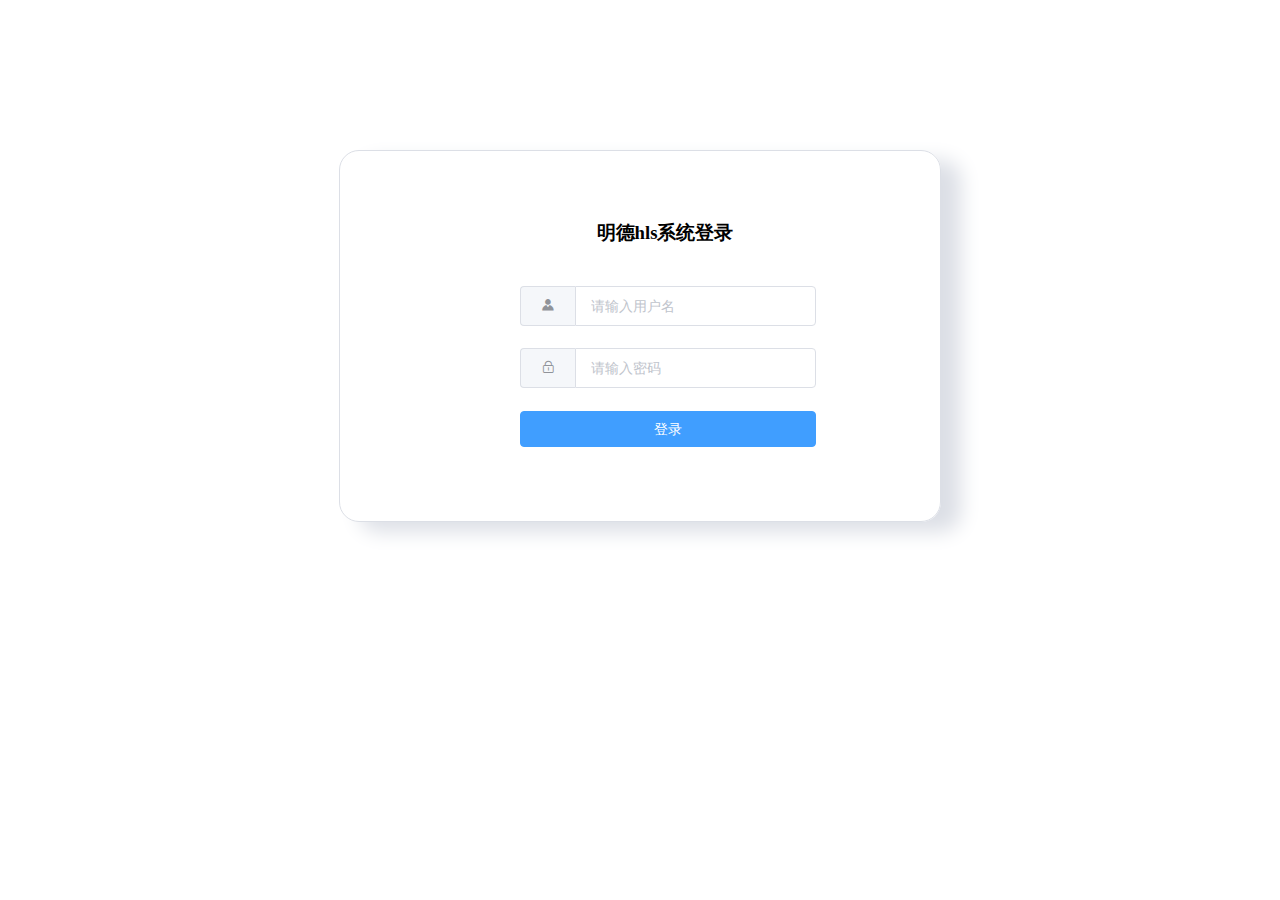
<file: clinic/src/main/resources/static/login.html>
<!DOCTYPE html>
<html lang="en">
<head>
    <meta charset="UTF-8">
    <title>明德hls系统登录</title>
    <!--组件样式-->
    <link rel="stylesheet" href="lib-master/theme-chalk/index.css"/>
    <!--引入登录页面的样式-->
    <link rel="stylesheet" href="css/login.css" type="text/css">
    <!--vuejs样式-->
    <script src="js/vue.js" type="text/javascript"></script>
    <!--组件js文件-->
    <script src="lib-master/index.js" type="text/javascript" charset="UTF-8"></script>
    <!--数据访问-->
    <script type="text/javascript" src="axios-master/dist/axios.min.js"></script>

</head>
<body>
    <div id="app" class="login-box">
        <el-form ref="form" :model="form" :rules="rules" label-width="80px">
            <h3 class="login-title">明德hls系统登录</h3>
            <el-form-item  prop="users" >
             <el-input v-model="form.users" placeholder="请输入用户名" style="width:80%">
                 <template slot="prepend"><i class="el-icon-s-custom"></i></template>
             </el-input>
            </el-form-item>

            <el-form-item  prop="upassword">
                <el-input type="password" v-model="form.upassword" placeholder="请输入密码" style="width: 80%"  show-password>
                    <template slot="prepend"><i class="el-icon-lock"></i></template>
                </el-input>
            </el-form-item>

            <el-form-item>
                <el-button type="primary" @click="onSubmit('form')" size="medium" style="width: 80%">登录</el-button>
            </el-form-item>
        </el-form>
    </div>
</body>
<!--引入登录的js文件-->
<script type="text/javascript" src="js/login.js"></script>

</html>
</file>
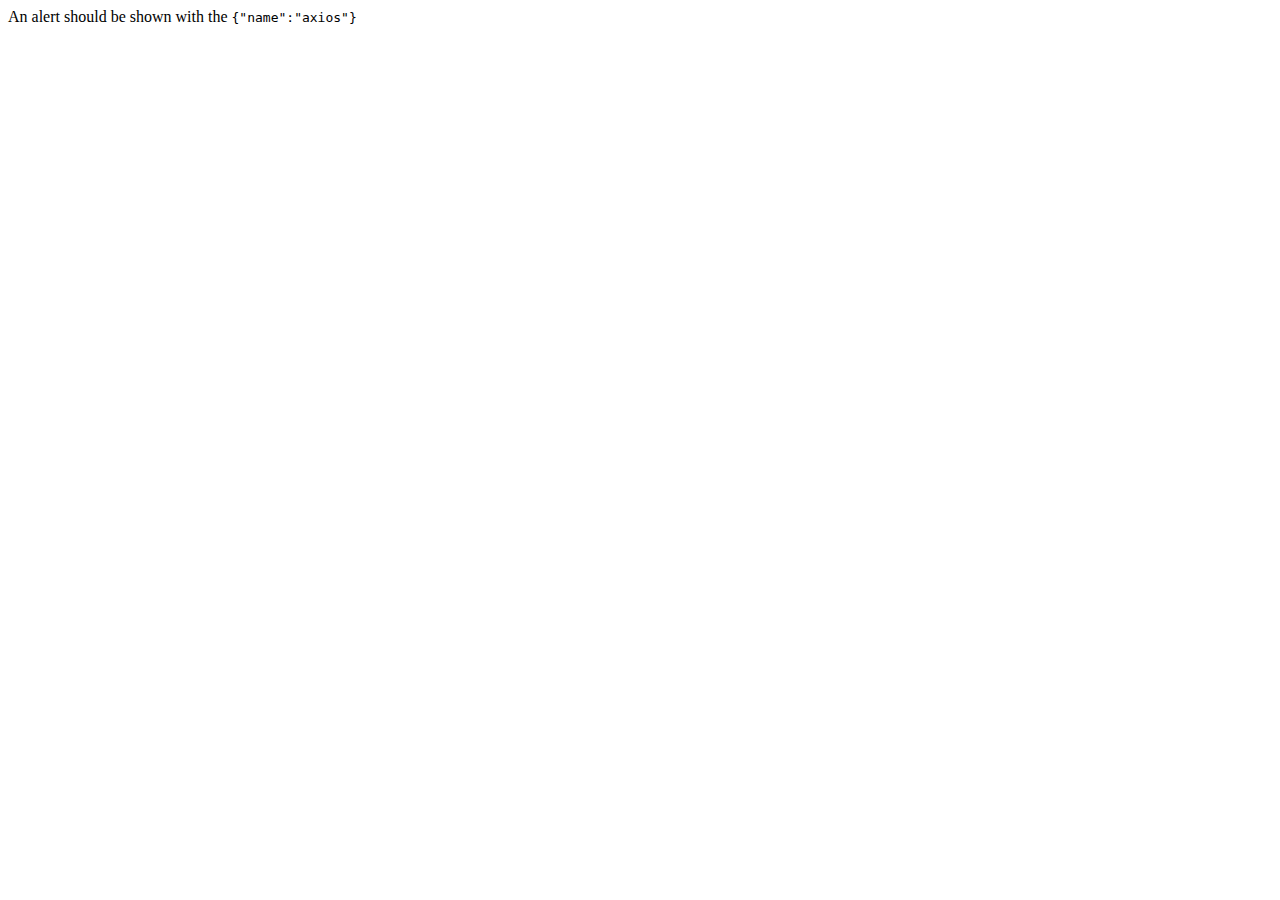
<file: clinic/src/main/resources/static/axios-master/test/manual/basic.html>
<!DOCTYPE html>
<html lang="en">
<head>
    <meta charset="UTF-8">
</head>
<body>

An alert should be shown with the <code>{"name":"axios"}</code>

<script src="promise.js"></script>
<script src="../../dist/axios.js"></script>
<script>
    axios.get('./fixture.json').then(function(response) {
        console.log(response);
        alert(JSON.stringify(response.data));
        alert('response headers:\n\n' + JSON.stringify(response.headers));
    }, function(err) { console.log(err) });
</script>

</body>
</html>
</file>
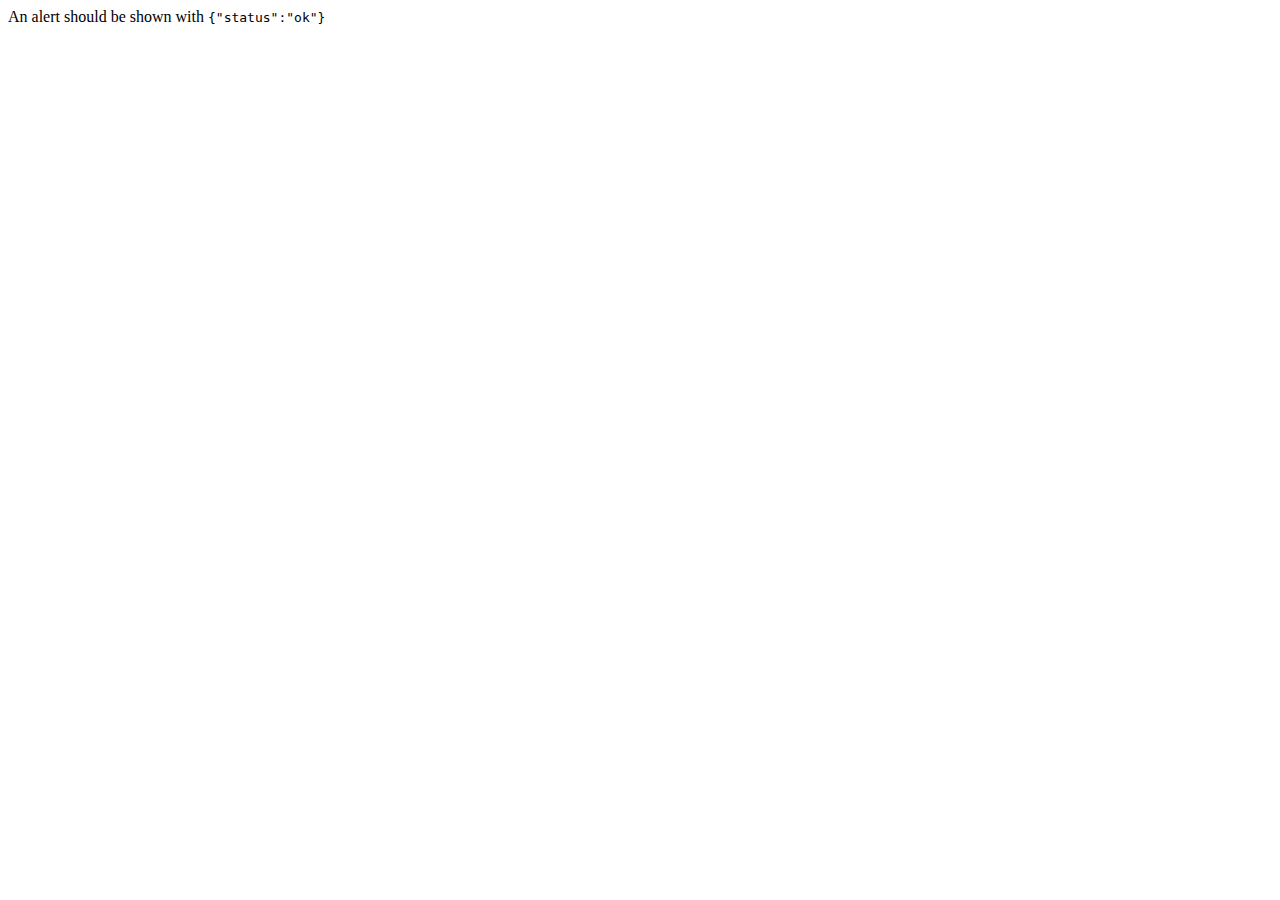
<file: clinic/src/main/resources/static/axios-master/test/manual/cors.html>
<!DOCTYPE html>
<html lang="en">
<head>
    <meta charset="UTF-8">
</head>
<body>

An alert should be shown with <code>{"status":"ok"}</code>

<script src="promise.js"></script>
<script src="../../dist/axios.js"></script>
<script>
    axios.get('http://cors-test.appspot.com/test').then(function(response) {
        alert(JSON.stringify(response.data));
        alert('response headers:\n\n' + JSON.stringify(response.headers));
    }, function(err) { console.log(err) });
</script>

</body>
</html>
</file>
<file: clinic/src/main/resources/static/lib-master/theme-chalk/index.css>
@charset "UTF-8";.el-pagination--small .arrow.disabled,.el-table .hidden-columns,.el-table td.is-hidden>*,.el-table th.is-hidden>*,.el-table--hidden{visibility:hidden}.el-input__suffix,.el-tree.is-dragging .el-tree-node__content *{pointer-events:none}.el-dropdown .el-dropdown-selfdefine:focus:active,.el-dropdown .el-dropdown-selfdefine:focus:not(.focusing),.el-message__closeBtn:focus,.el-message__content:focus,.el-popover:focus,.el-popover:focus:active,.el-popover__reference:focus:hover,.el-popover__reference:focus:not(.focusing),.el-rate:active,.el-rate:focus,.el-tooltip:focus:hover,.el-tooltip:focus:not(.focusing),.el-upload-list__item.is-success:active,.el-upload-list__item.is-success:not(.focusing):focus{outline-width:0}@font-face{font-family:element-icons;src:url(fonts/element-icons.woff) format("woff"),url(fonts/element-icons.ttf) format("truetype");font-weight:400;font-display:"auto";font-style:normal}[class*=" el-icon-"],[class^=el-icon-]{font-family:element-icons!important;speak:none;font-style:normal;font-weight:400;font-variant:normal;text-transform:none;line-height:1;vertical-align:baseline;display:inline-block;-webkit-font-smoothing:antialiased;-moz-osx-font-smoothing:grayscale}.el-icon-ice-cream-round:before{content:"\e6a0"}.el-icon-ice-cream-square:before{content:"\e6a3"}.el-icon-lollipop:before{content:"\e6a4"}.el-icon-potato-strips:before{content:"\e6a5"}.el-icon-milk-tea:before{content:"\e6a6"}.el-icon-ice-drink:before{content:"\e6a7"}.el-icon-ice-tea:before{content:"\e6a9"}.el-icon-coffee:before{content:"\e6aa"}.el-icon-orange:before{content:"\e6ab"}.el-icon-pear:before{content:"\e6ac"}.el-icon-apple:before{content:"\e6ad"}.el-icon-cherry:before{content:"\e6ae"}.el-icon-watermelon:before{content:"\e6af"}.el-icon-grape:before{content:"\e6b0"}.el-icon-refrigerator:before{content:"\e6b1"}.el-icon-goblet-square-full:before{content:"\e6b2"}.el-icon-goblet-square:before{content:"\e6b3"}.el-icon-goblet-full:before{content:"\e6b4"}.el-icon-goblet:before{content:"\e6b5"}.el-icon-cold-drink:before{content:"\e6b6"}.el-icon-coffee-cup:before{content:"\e6b8"}.el-icon-water-cup:before{content:"\e6b9"}.el-icon-hot-water:before{content:"\e6ba"}.el-icon-ice-cream:before{content:"\e6bb"}.el-icon-dessert:before{content:"\e6bc"}.el-icon-sugar:before{content:"\e6bd"}.el-icon-tableware:before{content:"\e6be"}.el-icon-burger:before{content:"\e6bf"}.el-icon-knife-fork:before{content:"\e6c1"}.el-icon-fork-spoon:before{content:"\e6c2"}.el-icon-chicken:before{content:"\e6c3"}.el-icon-food:before{content:"\e6c4"}.el-icon-dish-1:before{content:"\e6c5"}.el-icon-dish:before{content:"\e6c6"}.el-icon-moon-night:before{content:"\e6ee"}.el-icon-moon:before{content:"\e6f0"}.el-icon-cloudy-and-sunny:before{content:"\e6f1"}.el-icon-partly-cloudy:before{content:"\e6f2"}.el-icon-cloudy:before{content:"\e6f3"}.el-icon-sunny:before{content:"\e6f6"}.el-icon-sunset:before{content:"\e6f7"}.el-icon-sunrise-1:before{content:"\e6f8"}.el-icon-sunrise:before{content:"\e6f9"}.el-icon-heavy-rain:before{content:"\e6fa"}.el-icon-lightning:before{content:"\e6fb"}.el-icon-light-rain:before{content:"\e6fc"}.el-icon-wind-power:before{content:"\e6fd"}.el-icon-baseball:before{content:"\e712"}.el-icon-soccer:before{content:"\e713"}.el-icon-football:before{content:"\e715"}.el-icon-basketball:before{content:"\e716"}.el-icon-ship:before{content:"\e73f"}.el-icon-truck:before{content:"\e740"}.el-icon-bicycle:before{content:"\e741"}.el-icon-mobile-phone:before{content:"\e6d3"}.el-icon-service:before{content:"\e6d4"}.el-icon-key:before{content:"\e6e2"}.el-icon-unlock:before{content:"\e6e4"}.el-icon-lock:before{content:"\e6e5"}.el-icon-watch:before{content:"\e6fe"}.el-icon-watch-1:before{content:"\e6ff"}.el-icon-timer:before{content:"\e702"}.el-icon-alarm-clock:before{content:"\e703"}.el-icon-map-location:before{content:"\e704"}.el-icon-delete-location:before{content:"\e705"}.el-icon-add-location:before{content:"\e706"}.el-icon-location-information:before{content:"\e707"}.el-icon-location-outline:before{content:"\e708"}.el-icon-location:before{content:"\e79e"}.el-icon-place:before{content:"\e709"}.el-icon-discover:before{content:"\e70a"}.el-icon-first-aid-kit:before{content:"\e70b"}.el-icon-trophy-1:before{content:"\e70c"}.el-icon-trophy:before{content:"\e70d"}.el-icon-medal:before{content:"\e70e"}.el-icon-medal-1:before{content:"\e70f"}.el-icon-stopwatch:before{content:"\e710"}.el-icon-mic:before{content:"\e711"}.el-icon-copy-document:before{content:"\e718"}.el-icon-full-screen:before{content:"\e719"}.el-icon-switch-button:before{content:"\e71b"}.el-icon-aim:before{content:"\e71c"}.el-icon-crop:before{content:"\e71d"}.el-icon-odometer:before{content:"\e71e"}.el-icon-time:before{content:"\e71f"}.el-icon-bangzhu:before{content:"\e724"}.el-icon-close-notification:before{content:"\e726"}.el-icon-microphone:before{content:"\e727"}.el-icon-turn-off-microphone:before{content:"\e728"}.el-icon-position:before{content:"\e729"}.el-icon-postcard:before{content:"\e72a"}.el-icon-message:before{content:"\e72b"}.el-icon-chat-line-square:before{content:"\e72d"}.el-icon-chat-dot-square:before{content:"\e72e"}.el-icon-chat-dot-round:before{content:"\e72f"}.el-icon-chat-square:before{content:"\e730"}.el-icon-chat-line-round:before{content:"\e731"}.el-icon-chat-round:before{content:"\e732"}.el-icon-set-up:before{content:"\e733"}.el-icon-turn-off:before{content:"\e734"}.el-icon-open:before{content:"\e735"}.el-icon-connection:before{content:"\e736"}.el-icon-link:before{content:"\e737"}.el-icon-cpu:before{content:"\e738"}.el-icon-thumb:before{content:"\e739"}.el-icon-female:before{content:"\e73a"}.el-icon-male:before{content:"\e73b"}.el-icon-guide:before{content:"\e73c"}.el-icon-news:before{content:"\e73e"}.el-icon-price-tag:before{content:"\e744"}.el-icon-discount:before{content:"\e745"}.el-icon-wallet:before{content:"\e747"}.el-icon-coin:before{content:"\e748"}.el-icon-money:before{content:"\e749"}.el-icon-bank-card:before{content:"\e74a"}.el-icon-box:before{content:"\e74b"}.el-icon-present:before{content:"\e74c"}.el-icon-sell:before{content:"\e6d5"}.el-icon-sold-out:before{content:"\e6d6"}.el-icon-shopping-bag-2:before{content:"\e74d"}.el-icon-shopping-bag-1:before{content:"\e74e"}.el-icon-shopping-cart-2:before{content:"\e74f"}.el-icon-shopping-cart-1:before{content:"\e750"}.el-icon-shopping-cart-full:before{content:"\e751"}.el-icon-smoking:before{content:"\e752"}.el-icon-no-smoking:before{content:"\e753"}.el-icon-house:before{content:"\e754"}.el-icon-table-lamp:before{content:"\e755"}.el-icon-school:before{content:"\e756"}.el-icon-office-building:before{content:"\e757"}.el-icon-toilet-paper:before{content:"\e758"}.el-icon-notebook-2:before{content:"\e759"}.el-icon-notebook-1:before{content:"\e75a"}.el-icon-files:before{content:"\e75b"}.el-icon-collection:before{content:"\e75c"}.el-icon-receiving:before{content:"\e75d"}.el-icon-suitcase-1:before{content:"\e760"}.el-icon-suitcase:before{content:"\e761"}.el-icon-film:before{content:"\e763"}.el-icon-collection-tag:before{content:"\e765"}.el-icon-data-analysis:before{content:"\e766"}.el-icon-pie-chart:before{content:"\e767"}.el-icon-data-board:before{content:"\e768"}.el-icon-data-line:before{content:"\e76d"}.el-icon-reading:before{content:"\e769"}.el-icon-magic-stick:before{content:"\e76a"}.el-icon-coordinate:before{content:"\e76b"}.el-icon-mouse:before{content:"\e76c"}.el-icon-brush:before{content:"\e76e"}.el-icon-headset:before{content:"\e76f"}.el-icon-umbrella:before{content:"\e770"}.el-icon-scissors:before{content:"\e771"}.el-icon-mobile:before{content:"\e773"}.el-icon-attract:before{content:"\e774"}.el-icon-monitor:before{content:"\e775"}.el-icon-search:before{content:"\e778"}.el-icon-takeaway-box:before{content:"\e77a"}.el-icon-paperclip:before{content:"\e77d"}.el-icon-printer:before{content:"\e77e"}.el-icon-document-add:before{content:"\e782"}.el-icon-document:before{content:"\e785"}.el-icon-document-checked:before{content:"\e786"}.el-icon-document-copy:before{content:"\e787"}.el-icon-document-delete:before{content:"\e788"}.el-icon-document-remove:before{content:"\e789"}.el-icon-tickets:before{content:"\e78b"}.el-icon-folder-checked:before{content:"\e77f"}.el-icon-folder-delete:before{content:"\e780"}.el-icon-folder-remove:before{content:"\e781"}.el-icon-folder-add:before{content:"\e783"}.el-icon-folder-opened:before{content:"\e784"}.el-icon-folder:before{content:"\e78a"}.el-icon-edit-outline:before{content:"\e764"}.el-icon-edit:before{content:"\e78c"}.el-icon-date:before{content:"\e78e"}.el-icon-c-scale-to-original:before{content:"\e7c6"}.el-icon-view:before{content:"\e6ce"}.el-icon-loading:before{content:"\e6cf"}.el-icon-rank:before{content:"\e6d1"}.el-icon-sort-down:before{content:"\e7c4"}.el-icon-sort-up:before{content:"\e7c5"}.el-icon-sort:before{content:"\e6d2"}.el-icon-finished:before{content:"\e6cd"}.el-icon-refresh-left:before{content:"\e6c7"}.el-icon-refresh-right:before{content:"\e6c8"}.el-icon-refresh:before{content:"\e6d0"}.el-icon-video-play:before{content:"\e7c0"}.el-icon-video-pause:before{content:"\e7c1"}.el-icon-d-arrow-right:before{content:"\e6dc"}.el-icon-d-arrow-left:before{content:"\e6dd"}.el-icon-arrow-up:before{content:"\e6e1"}.el-icon-arrow-down:before{content:"\e6df"}.el-icon-arrow-right:before{content:"\e6e0"}.el-icon-arrow-left:before{content:"\e6de"}.el-icon-top-right:before{content:"\e6e7"}.el-icon-top-left:before{content:"\e6e8"}.el-icon-top:before{content:"\e6e6"}.el-icon-bottom:before{content:"\e6eb"}.el-icon-right:before{content:"\e6e9"}.el-icon-back:before{content:"\e6ea"}.el-icon-bottom-right:before{content:"\e6ec"}.el-icon-bottom-left:before{content:"\e6ed"}.el-icon-caret-top:before{content:"\e78f"}.el-icon-caret-bottom:before{content:"\e790"}.el-icon-caret-right:before{content:"\e791"}.el-icon-caret-left:before{content:"\e792"}.el-icon-d-caret:before{content:"\e79a"}.el-icon-share:before{content:"\e793"}.el-icon-menu:before{content:"\e798"}.el-icon-s-grid:before{content:"\e7a6"}.el-icon-s-check:before{content:"\e7a7"}.el-icon-s-data:before{content:"\e7a8"}.el-icon-s-opportunity:before{content:"\e7aa"}.el-icon-s-custom:before{content:"\e7ab"}.el-icon-s-claim:before{content:"\e7ad"}.el-icon-s-finance:before{content:"\e7ae"}.el-icon-s-comment:before{content:"\e7af"}.el-icon-s-flag:before{content:"\e7b0"}.el-icon-s-marketing:before{content:"\e7b1"}.el-icon-s-shop:before{content:"\e7b4"}.el-icon-s-open:before{content:"\e7b5"}.el-icon-s-management:before{content:"\e7b6"}.el-icon-s-ticket:before{content:"\e7b7"}.el-icon-s-release:before{content:"\e7b8"}.el-icon-s-home:before{content:"\e7b9"}.el-icon-s-promotion:before{content:"\e7ba"}.el-icon-s-operation:before{content:"\e7bb"}.el-icon-s-unfold:before{content:"\e7bc"}.el-icon-s-fold:before{content:"\e7a9"}.el-icon-s-platform:before{content:"\e7bd"}.el-icon-s-order:before{content:"\e7be"}.el-icon-s-cooperation:before{content:"\e7bf"}.el-icon-bell:before{content:"\e725"}.el-icon-message-solid:before{content:"\e799"}.el-icon-video-camera:before{content:"\e772"}.el-icon-video-camera-solid:before{content:"\e796"}.el-icon-camera:before{content:"\e779"}.el-icon-camera-solid:before{content:"\e79b"}.el-icon-download:before{content:"\e77c"}.el-icon-upload2:before{content:"\e77b"}.el-icon-upload:before{content:"\e7c3"}.el-icon-picture-outline-round:before{content:"\e75f"}.el-icon-picture-outline:before{content:"\e75e"}.el-icon-picture:before{content:"\e79f"}.el-icon-close:before{content:"\e6db"}.el-icon-check:before{content:"\e6da"}.el-icon-plus:before{content:"\e6d9"}.el-icon-minus:before{content:"\e6d8"}.el-icon-help:before{content:"\e73d"}.el-icon-s-help:before{content:"\e7b3"}.el-icon-circle-close:before{content:"\e78d"}.el-icon-circle-check:before{content:"\e720"}.el-icon-circle-plus-outline:before{content:"\e723"}.el-icon-remove-outline:before{content:"\e722"}.el-icon-zoom-out:before{content:"\e776"}.el-icon-zoom-in:before{content:"\e777"}.el-icon-error:before{content:"\e79d"}.el-icon-success:before{content:"\e79c"}.el-icon-circle-plus:before{content:"\e7a0"}.el-icon-remove:before{content:"\e7a2"}.el-icon-info:before{content:"\e7a1"}.el-icon-question:before{content:"\e7a4"}.el-icon-warning-outline:before{content:"\e6c9"}.el-icon-warning:before{content:"\e7a3"}.el-icon-goods:before{content:"\e7c2"}.el-icon-s-goods:before{content:"\e7b2"}.el-icon-star-off:before{content:"\e717"}.el-icon-star-on:before{content:"\e797"}.el-icon-more-outline:before{content:"\e6cc"}.el-icon-more:before{content:"\e794"}.el-icon-phone-outline:before{content:"\e6cb"}.el-icon-phone:before{content:"\e795"}.el-icon-user:before{content:"\e6e3"}.el-icon-user-solid:before{content:"\e7a5"}.el-icon-setting:before{content:"\e6ca"}.el-icon-s-tools:before{content:"\e7ac"}.el-icon-delete:before{content:"\e6d7"}.el-icon-delete-solid:before{content:"\e7c9"}.el-icon-eleme:before{content:"\e7c7"}.el-icon-platform-eleme:before{content:"\e7ca"}.el-icon-loading{-webkit-animation:rotating 2s linear infinite;animation:rotating 2s linear infinite}.el-icon--right{margin-left:5px}.el-icon--left{margin-right:5px}@-webkit-keyframes rotating{0%{-webkit-transform:rotateZ(0);transform:rotateZ(0)}100%{-webkit-transform:rotateZ(360deg);transform:rotateZ(360deg)}}@keyframes rotating{0%{-webkit-transform:rotateZ(0);transform:rotateZ(0)}100%{-webkit-transform:rotateZ(360deg);transform:rotateZ(360deg)}}.el-pagination{white-space:nowrap;padding:2px 5px;color:#303133;font-weight:700}.el-pagination::after,.el-pagination::before{display:table;content:""}.el-pagination::after{clear:both}.el-pagination button,.el-pagination span:not([class*=suffix]){display:inline-block;font-size:13px;min-width:35.5px;height:28px;line-height:28px;vertical-align:top;-webkit-box-sizing:border-box;box-sizing:border-box}.el-pagination .el-input__inner{text-align:center;-moz-appearance:textfield;line-height:normal}.el-pagination .el-input__suffix{right:0;-webkit-transform:scale(.8);transform:scale(.8)}.el-pagination .el-select .el-input{width:100px;margin:0 5px}.el-pagination .el-select .el-input .el-input__inner{padding-right:25px;border-radius:3px}.el-pagination button{border:none;padding:0 6px;background:0 0}.el-pagination button:focus{outline:0}.el-pagination button:hover{color:#409EFF}.el-pagination button:disabled{color:#C0C4CC;background-color:#FFF;cursor:not-allowed}.el-pagination .btn-next,.el-pagination .btn-prev{background:center center no-repeat #FFF;background-size:16px;cursor:pointer;margin:0;color:#303133}.el-pagination .btn-next .el-icon,.el-pagination .btn-prev .el-icon{display:block;font-size:12px;font-weight:700}.el-pagination .btn-prev{padding-right:12px}.el-pagination .btn-next{padding-left:12px}.el-pagination .el-pager li.disabled{color:#C0C4CC;cursor:not-allowed}.el-pager li,.el-pager li.btn-quicknext:hover,.el-pager li.btn-quickprev:hover{cursor:pointer}.el-pagination--small .btn-next,.el-pagination--small .btn-prev,.el-pagination--small .el-pager li,.el-pagination--small .el-pager li.btn-quicknext,.el-pagination--small .el-pager li.btn-quickprev,.el-pagination--small .el-pager li:last-child{border-color:transparent;font-size:12px;line-height:22px;height:22px;min-width:22px}.el-pagination--small .more::before,.el-pagination--small li.more::before{line-height:24px}.el-pagination--small button,.el-pagination--small span:not([class*=suffix]){height:22px;line-height:22px}.el-pagination--small .el-pagination__editor,.el-pagination--small .el-pagination__editor.el-input .el-input__inner{height:22px}.el-pagination__sizes{margin:0 10px 0 0;font-weight:400;color:#606266}.el-pagination__sizes .el-input .el-input__inner{font-size:13px;padding-left:8px}.el-pagination__sizes .el-input .el-input__inner:hover{border-color:#409EFF}.el-pagination__total{margin-right:10px;font-weight:400;color:#606266}.el-pagination__jump{margin-left:24px;font-weight:400;color:#606266}.el-pagination__jump .el-input__inner{padding:0 3px}.el-pagination__rightwrapper{float:right}.el-pagination__editor{line-height:18px;padding:0 2px;height:28px;text-align:center;margin:0 2px;-webkit-box-sizing:border-box;box-sizing:border-box;border-radius:3px}.el-pager,.el-pagination.is-background .btn-next,.el-pagination.is-background .btn-prev{padding:0}.el-pagination__editor.el-input{width:50px}.el-pagination__editor.el-input .el-input__inner{height:28px}.el-pagination__editor .el-input__inner::-webkit-inner-spin-button,.el-pagination__editor .el-input__inner::-webkit-outer-spin-button{-webkit-appearance:none;margin:0}.el-pagination.is-background .btn-next,.el-pagination.is-background .btn-prev,.el-pagination.is-background .el-pager li{margin:0 5px;background-color:#f4f4f5;color:#606266;min-width:30px;border-radius:2px}.el-pagination.is-background .btn-next.disabled,.el-pagination.is-background .btn-next:disabled,.el-pagination.is-background .btn-prev.disabled,.el-pagination.is-background .btn-prev:disabled,.el-pagination.is-background .el-pager li.disabled{color:#C0C4CC}.el-pagination.is-background .el-pager li:not(.disabled):hover{color:#409EFF}.el-pagination.is-background .el-pager li:not(.disabled).active{background-color:#409EFF;color:#FFF}.el-dialog,.el-pager li{background:#FFF;-webkit-box-sizing:border-box}.el-pagination.is-background.el-pagination--small .btn-next,.el-pagination.is-background.el-pagination--small .btn-prev,.el-pagination.is-background.el-pagination--small .el-pager li{margin:0 3px;min-width:22px}.el-pager,.el-pager li{vertical-align:top;margin:0;display:inline-block}.el-pager{-webkit-user-select:none;-moz-user-select:none;-ms-user-select:none;user-select:none;list-style:none;font-size:0}.el-date-table,.el-table th{-webkit-user-select:none;-moz-user-select:none}.el-pager .more::before{line-height:30px}.el-pager li{padding:0 4px;font-size:13px;min-width:35.5px;height:28px;line-height:28px;box-sizing:border-box;text-align:center}.el-menu--collapse .el-menu .el-submenu,.el-menu--popup{min-width:200px}.el-pager li.btn-quicknext,.el-pager li.btn-quickprev{line-height:28px;color:#303133}.el-pager li.btn-quicknext.disabled,.el-pager li.btn-quickprev.disabled{color:#C0C4CC}.el-pager li.active+li{border-left:0}.el-pager li:hover{color:#409EFF}.el-pager li.active{color:#409EFF;cursor:default}@-webkit-keyframes v-modal-in{0%{opacity:0}}@-webkit-keyframes v-modal-out{100%{opacity:0}}.el-dialog{position:relative;margin:0 auto 50px;border-radius:2px;-webkit-box-shadow:0 1px 3px rgba(0,0,0,.3);box-shadow:0 1px 3px rgba(0,0,0,.3);box-sizing:border-box;width:50%}.el-dialog.is-fullscreen{width:100%;margin-top:0;margin-bottom:0;height:100%;overflow:auto}.el-dialog__wrapper{position:fixed;top:0;right:0;bottom:0;left:0;overflow:auto;margin:0}.el-dialog__header{padding:20px 20px 10px}.el-dialog__headerbtn{position:absolute;top:20px;right:20px;padding:0;background:0 0;border:none;outline:0;cursor:pointer;font-size:16px}.el-dialog__headerbtn .el-dialog__close{color:#909399}.el-dialog__headerbtn:focus .el-dialog__close,.el-dialog__headerbtn:hover .el-dialog__close{color:#409EFF}.el-dialog__title{line-height:24px;font-size:18px;color:#303133}.el-dialog__body{padding:30px 20px;color:#606266;font-size:14px;word-break:break-all}.el-dialog__footer{padding:10px 20px 20px;text-align:right;-webkit-box-sizing:border-box;box-sizing:border-box}.el-dialog--center{text-align:center}.el-dialog--center .el-dialog__body{text-align:initial;padding:25px 25px 30px}.el-dialog--center .el-dialog__footer{text-align:inherit}.dialog-fade-enter-active{-webkit-animation:dialog-fade-in .3s;animation:dialog-fade-in .3s}.dialog-fade-leave-active{-webkit-animation:dialog-fade-out .3s;animation:dialog-fade-out .3s}@-webkit-keyframes dialog-fade-in{0%{-webkit-transform:translate3d(0,-20px,0);transform:translate3d(0,-20px,0);opacity:0}100%{-webkit-transform:translate3d(0,0,0);transform:translate3d(0,0,0);opacity:1}}@keyframes dialog-fade-in{0%{-webkit-transform:translate3d(0,-20px,0);transform:translate3d(0,-20px,0);opacity:0}100%{-webkit-transform:translate3d(0,0,0);transform:translate3d(0,0,0);opacity:1}}@-webkit-keyframes dialog-fade-out{0%{-webkit-transform:translate3d(0,0,0);transform:translate3d(0,0,0);opacity:1}100%{-webkit-transform:translate3d(0,-20px,0);transform:translate3d(0,-20px,0);opacity:0}}@keyframes dialog-fade-out{0%{-webkit-transform:translate3d(0,0,0);transform:translate3d(0,0,0);opacity:1}100%{-webkit-transform:translate3d(0,-20px,0);transform:translate3d(0,-20px,0);opacity:0}}.el-autocomplete{position:relative;display:inline-block}.el-autocomplete-suggestion{margin:5px 0;-webkit-box-shadow:0 2px 12px 0 rgba(0,0,0,.1);box-shadow:0 2px 12px 0 rgba(0,0,0,.1);border-radius:4px;border:1px solid #E4E7ED;-webkit-box-sizing:border-box;box-sizing:border-box;background-color:#FFF}.el-dropdown-menu,.el-menu--collapse .el-submenu .el-menu{z-index:10;-webkit-box-shadow:0 2px 12px 0 rgba(0,0,0,.1)}.el-autocomplete-suggestion__wrap{max-height:280px;padding:10px 0;-webkit-box-sizing:border-box;box-sizing:border-box}.el-autocomplete-suggestion__list{margin:0;padding:0}.el-autocomplete-suggestion li{padding:0 20px;margin:0;line-height:34px;cursor:pointer;color:#606266;font-size:14px;list-style:none;white-space:nowrap;overflow:hidden;text-overflow:ellipsis}.el-autocomplete-suggestion li.highlighted,.el-autocomplete-suggestion li:hover{background-color:#F5F7FA}.el-autocomplete-suggestion li.divider{margin-top:6px;border-top:1px solid #000}.el-autocomplete-suggestion li.divider:last-child{margin-bottom:-6px}.el-autocomplete-suggestion.is-loading li{text-align:center;height:100px;line-height:100px;font-size:20px;color:#999}.el-autocomplete-suggestion.is-loading li::after{display:inline-block;content:"";height:100%;vertical-align:middle}.el-autocomplete-suggestion.is-loading li:hover{background-color:#FFF}.el-autocomplete-suggestion.is-loading .el-icon-loading{vertical-align:middle}.el-dropdown{display:inline-block;position:relative;color:#606266;font-size:14px}.el-dropdown .el-button-group{display:block}.el-dropdown .el-button-group .el-button{float:none}.el-dropdown .el-dropdown__caret-button{padding-left:5px;padding-right:5px;position:relative;border-left:none}.el-dropdown .el-dropdown__caret-button::before{content:'';position:absolute;display:block;width:1px;top:5px;bottom:5px;left:0;background:rgba(255,255,255,.5)}.el-dropdown .el-dropdown__caret-button.el-button--default::before{background:rgba(220,223,230,.5)}.el-dropdown .el-dropdown__caret-button:hover::before{top:0;bottom:0}.el-dropdown .el-dropdown__caret-button .el-dropdown__icon{padding-left:0}.el-dropdown__icon{font-size:12px;margin:0 3px}.el-dropdown-menu{position:absolute;top:0;left:0;padding:10px 0;margin:5px 0;background-color:#FFF;border:1px solid #EBEEF5;border-radius:4px;box-shadow:0 2px 12px 0 rgba(0,0,0,.1)}.el-dropdown-menu__item{list-style:none;line-height:36px;padding:0 20px;margin:0;font-size:14px;color:#606266;cursor:pointer;outline:0}.el-dropdown-menu__item:focus,.el-dropdown-menu__item:not(.is-disabled):hover{background-color:#ecf5ff;color:#66b1ff}.el-dropdown-menu__item i{margin-right:5px}.el-dropdown-menu__item--divided{position:relative;margin-top:6px;border-top:1px solid #EBEEF5}.el-dropdown-menu__item--divided:before{content:'';height:6px;display:block;margin:0 -20px;background-color:#FFF}.el-dropdown-menu__item.is-disabled{cursor:default;color:#bbb;pointer-events:none}.el-dropdown-menu--medium{padding:6px 0}.el-dropdown-menu--medium .el-dropdown-menu__item{line-height:30px;padding:0 17px;font-size:14px}.el-dropdown-menu--medium .el-dropdown-menu__item.el-dropdown-menu__item--divided{margin-top:6px}.el-dropdown-menu--medium .el-dropdown-menu__item.el-dropdown-menu__item--divided:before{height:6px;margin:0 -17px}.el-dropdown-menu--small{padding:6px 0}.el-dropdown-menu--small .el-dropdown-menu__item{line-height:27px;padding:0 15px;font-size:13px}.el-dropdown-menu--small .el-dropdown-menu__item.el-dropdown-menu__item--divided{margin-top:4px}.el-dropdown-menu--small .el-dropdown-menu__item.el-dropdown-menu__item--divided:before{height:4px;margin:0 -15px}.el-dropdown-menu--mini{padding:3px 0}.el-dropdown-menu--mini .el-dropdown-menu__item{line-height:24px;padding:0 10px;font-size:12px}.el-dropdown-menu--mini .el-dropdown-menu__item.el-dropdown-menu__item--divided{margin-top:3px}.el-dropdown-menu--mini .el-dropdown-menu__item.el-dropdown-menu__item--divided:before{height:3px;margin:0 -10px}.el-menu{border-right:solid 1px #e6e6e6;list-style:none;position:relative;margin:0;padding-left:0;background-color:#FFF}.el-menu--horizontal>.el-menu-item:not(.is-disabled):focus,.el-menu--horizontal>.el-menu-item:not(.is-disabled):hover,.el-menu--horizontal>.el-submenu .el-submenu__title:hover{background-color:#fff}.el-menu::after,.el-menu::before{display:table;content:""}.el-menu::after{clear:both}.el-menu.el-menu--horizontal{border-bottom:solid 1px #e6e6e6}.el-menu--horizontal{border-right:none}.el-menu--horizontal>.el-menu-item{float:left;height:60px;line-height:60px;margin:0;border-bottom:2px solid transparent;color:#909399}.el-menu--horizontal>.el-menu-item a,.el-menu--horizontal>.el-menu-item a:hover{color:inherit}.el-menu--horizontal>.el-submenu{float:left}.el-menu--horizontal>.el-submenu:focus,.el-menu--horizontal>.el-submenu:hover{outline:0}.el-menu--horizontal>.el-submenu:focus .el-submenu__title,.el-menu--horizontal>.el-submenu:hover .el-submenu__title{color:#303133}.el-menu--horizontal>.el-submenu.is-active .el-submenu__title{border-bottom:2px solid #409EFF;color:#303133}.el-menu--horizontal>.el-submenu .el-submenu__title{height:60px;line-height:60px;border-bottom:2px solid transparent;color:#909399}.el-menu--horizontal>.el-submenu .el-submenu__icon-arrow{position:static;vertical-align:middle;margin-left:8px;margin-top:-3px}.el-menu--horizontal .el-menu .el-menu-item,.el-menu--horizontal .el-menu .el-submenu__title{background-color:#FFF;float:none;height:36px;line-height:36px;padding:0 10px;color:#909399}.el-menu--horizontal .el-menu .el-menu-item.is-active,.el-menu--horizontal .el-menu .el-submenu.is-active>.el-submenu__title{color:#303133}.el-menu--horizontal .el-menu-item:not(.is-disabled):focus,.el-menu--horizontal .el-menu-item:not(.is-disabled):hover{outline:0;color:#303133}.el-menu--horizontal>.el-menu-item.is-active{border-bottom:2px solid #409EFF;color:#303133}.el-menu--collapse{width:64px}.el-menu--collapse>.el-menu-item [class^=el-icon-],.el-menu--collapse>.el-submenu>.el-submenu__title [class^=el-icon-]{margin:0;vertical-align:middle;width:24px;text-align:center}.el-menu--collapse>.el-menu-item .el-submenu__icon-arrow,.el-menu--collapse>.el-submenu>.el-submenu__title .el-submenu__icon-arrow{display:none}.el-menu--collapse>.el-menu-item span,.el-menu--collapse>.el-submenu>.el-submenu__title span{height:0;width:0;overflow:hidden;visibility:hidden;display:inline-block}.el-menu--collapse>.el-menu-item.is-active i{color:inherit}.el-menu--collapse .el-submenu{position:relative}.el-menu--collapse .el-submenu .el-menu{position:absolute;margin-left:5px;top:0;left:100%;border:1px solid #E4E7ED;border-radius:2px;box-shadow:0 2px 12px 0 rgba(0,0,0,.1)}.el-menu-item,.el-submenu__title{height:56px;line-height:56px;position:relative;-webkit-box-sizing:border-box;white-space:nowrap;list-style:none}.el-menu--collapse .el-submenu.is-opened>.el-submenu__title .el-submenu__icon-arrow{-webkit-transform:none;transform:none}.el-menu--popup{z-index:100;border:none;padding:5px 0;border-radius:2px;-webkit-box-shadow:0 2px 12px 0 rgba(0,0,0,.1);box-shadow:0 2px 12px 0 rgba(0,0,0,.1)}.el-menu--popup-bottom-start{margin-top:5px}.el-menu--popup-right-start{margin-left:5px;margin-right:5px}.el-menu-item{font-size:14px;color:#303133;padding:0 20px;cursor:pointer;-webkit-transition:border-color .3s,background-color .3s,color .3s;transition:border-color .3s,background-color .3s,color .3s;box-sizing:border-box}.el-menu-item *{vertical-align:middle}.el-menu-item i{color:#909399}.el-menu-item:focus,.el-menu-item:hover{outline:0;background-color:#ecf5ff}.el-menu-item.is-disabled{opacity:.25;cursor:not-allowed;background:0 0!important}.el-menu-item [class^=el-icon-]{margin-right:5px;width:24px;text-align:center;font-size:18px;vertical-align:middle}.el-menu-item.is-active{color:#409EFF}.el-menu-item.is-active i{color:inherit}.el-submenu{list-style:none;margin:0;padding-left:0}.el-submenu__title{font-size:14px;color:#303133;padding:0 20px;cursor:pointer;-webkit-transition:border-color .3s,background-color .3s,color .3s;transition:border-color .3s,background-color .3s,color .3s;box-sizing:border-box}.el-submenu__title *{vertical-align:middle}.el-submenu__title i{color:#909399}.el-submenu__title:focus,.el-submenu__title:hover{outline:0;background-color:#ecf5ff}.el-submenu__title.is-disabled{opacity:.25;cursor:not-allowed;background:0 0!important}.el-submenu__title:hover{background-color:#ecf5ff}.el-submenu .el-menu{border:none}.el-submenu .el-menu-item{height:50px;line-height:50px;padding:0 45px;min-width:200px}.el-submenu__icon-arrow{position:absolute;top:50%;right:20px;margin-top:-7px;-webkit-transition:-webkit-transform .3s;transition:-webkit-transform .3s;transition:transform .3s;transition:transform .3s,-webkit-transform .3s;font-size:12px}.el-submenu.is-active .el-submenu__title{border-bottom-color:#409EFF}.el-submenu.is-opened>.el-submenu__title .el-submenu__icon-arrow{-webkit-transform:rotateZ(180deg);transform:rotateZ(180deg)}.el-submenu.is-disabled .el-menu-item,.el-submenu.is-disabled .el-submenu__title{opacity:.25;cursor:not-allowed;background:0 0!important}.el-submenu [class^=el-icon-]{vertical-align:middle;margin-right:5px;width:24px;text-align:center;font-size:18px}.el-menu-item-group>ul{padding:0}.el-menu-item-group__title{padding:7px 0 7px 20px;line-height:normal;font-size:12px;color:#909399}.el-radio-button__inner,.el-radio-group{display:inline-block;line-height:1;vertical-align:middle}.horizontal-collapse-transition .el-submenu__title .el-submenu__icon-arrow{-webkit-transition:.2s;transition:.2s;opacity:0}.el-radio-group{font-size:0}.el-radio-button{position:relative;display:inline-block;outline:0}.el-radio-button__inner{white-space:nowrap;background:#FFF;border:1px solid #DCDFE6;font-weight:500;border-left:0;color:#606266;-webkit-appearance:none;text-align:center;-webkit-box-sizing:border-box;box-sizing:border-box;outline:0;margin:0;position:relative;cursor:pointer;-webkit-transition:all .3s cubic-bezier(.645,.045,.355,1);transition:all .3s cubic-bezier(.645,.045,.355,1);padding:12px 20px;font-size:14px;border-radius:0}.el-radio-button__inner.is-round{padding:12px 20px}.el-radio-button__inner:hover{color:#409EFF}.el-radio-button__inner [class*=el-icon-]{line-height:.9}.el-radio-button__inner [class*=el-icon-]+span{margin-left:5px}.el-radio-button:first-child .el-radio-button__inner{border-left:1px solid #DCDFE6;border-radius:4px 0 0 4px;-webkit-box-shadow:none!important;box-shadow:none!important}.el-radio-button__orig-radio{opacity:0;outline:0;position:absolute;z-index:-1}.el-radio-button__orig-radio:checked+.el-radio-button__inner{color:#FFF;background-color:#409EFF;border-color:#409EFF;-webkit-box-shadow:-1px 0 0 0 #409EFF;box-shadow:-1px 0 0 0 #409EFF}.el-radio-button__orig-radio:disabled+.el-radio-button__inner{color:#C0C4CC;cursor:not-allowed;background-image:none;background-color:#FFF;border-color:#EBEEF5;-webkit-box-shadow:none;box-shadow:none}.el-radio-button__orig-radio:disabled:checked+.el-radio-button__inner{background-color:#F2F6FC}.el-radio-button:last-child .el-radio-button__inner{border-radius:0 4px 4px 0}.el-popover,.el-radio-button:first-child:last-child .el-radio-button__inner{border-radius:4px}.el-radio-button--medium .el-radio-button__inner{padding:10px 20px;font-size:14px;border-radius:0}.el-radio-button--medium .el-radio-button__inner.is-round{padding:10px 20px}.el-radio-button--small .el-radio-button__inner{padding:9px 15px;font-size:12px;border-radius:0}.el-radio-button--small .el-radio-button__inner.is-round{padding:9px 15px}.el-radio-button--mini .el-radio-button__inner{padding:7px 15px;font-size:12px;border-radius:0}.el-radio-button--mini .el-radio-button__inner.is-round{padding:7px 15px}.el-radio-button:focus:not(.is-focus):not(:active):not(.is-disabled){-webkit-box-shadow:0 0 2px 2px #409EFF;box-shadow:0 0 2px 2px #409EFF}.el-switch{display:-webkit-inline-box;display:-ms-inline-flexbox;display:inline-flex;-webkit-box-align:center;-ms-flex-align:center;align-items:center;position:relative;font-size:14px;line-height:20px;height:20px;vertical-align:middle}.el-switch__core,.el-switch__label{display:inline-block;cursor:pointer}.el-switch.is-disabled .el-switch__core,.el-switch.is-disabled .el-switch__label{cursor:not-allowed}.el-switch__label{-webkit-transition:.2s;transition:.2s;height:20px;font-size:14px;font-weight:500;vertical-align:middle;color:#303133}.el-switch__label.is-active{color:#409EFF}.el-switch__label--left{margin-right:10px}.el-switch__label--right{margin-left:10px}.el-switch__label *{line-height:1;font-size:14px;display:inline-block}.el-switch__input{position:absolute;width:0;height:0;opacity:0;margin:0}.el-switch__core{margin:0;position:relative;width:40px;height:20px;border:1px solid #DCDFE6;outline:0;border-radius:10px;-webkit-box-sizing:border-box;box-sizing:border-box;background:#DCDFE6;-webkit-transition:border-color .3s,background-color .3s;transition:border-color .3s,background-color .3s;vertical-align:middle}.el-switch__core:after{content:"";position:absolute;top:1px;left:1px;border-radius:100%;-webkit-transition:all .3s;transition:all .3s;width:16px;height:16px;background-color:#FFF}.el-switch.is-checked .el-switch__core{border-color:#409EFF;background-color:#409EFF}.el-switch.is-checked .el-switch__core::after{left:100%;margin-left:-17px}.el-switch.is-disabled{opacity:.6}.el-switch--wide .el-switch__label.el-switch__label--left span{left:10px}.el-switch--wide .el-switch__label.el-switch__label--right span{right:10px}.el-switch .label-fade-enter,.el-switch .label-fade-leave-active{opacity:0}.el-select-dropdown{position:absolute;z-index:1001;border:1px solid #E4E7ED;border-radius:4px;background-color:#FFF;-webkit-box-shadow:0 2px 12px 0 rgba(0,0,0,.1);box-shadow:0 2px 12px 0 rgba(0,0,0,.1);-webkit-box-sizing:border-box;box-sizing:border-box;margin:5px 0}.el-select-dropdown.is-multiple .el-select-dropdown__item.selected{color:#409EFF;background-color:#FFF}.el-select-dropdown.is-multiple .el-select-dropdown__item.selected.hover{background-color:#F5F7FA}.el-select-dropdown.is-multiple .el-select-dropdown__item.selected::after{position:absolute;right:20px;font-family:element-icons;content:"\e6da";font-size:12px;font-weight:700;-webkit-font-smoothing:antialiased;-moz-osx-font-smoothing:grayscale}.el-select-dropdown .el-scrollbar.is-empty .el-select-dropdown__list{padding:0}.el-select-dropdown__empty{padding:10px 0;margin:0;text-align:center;color:#999;font-size:14px}.el-select-dropdown__wrap{max-height:274px}.el-select-dropdown__list{list-style:none;padding:6px 0;margin:0;-webkit-box-sizing:border-box;box-sizing:border-box}.el-select-dropdown__item{font-size:14px;padding:0 20px;position:relative;white-space:nowrap;overflow:hidden;text-overflow:ellipsis;color:#606266;height:34px;line-height:34px;-webkit-box-sizing:border-box;box-sizing:border-box;cursor:pointer}.el-select-dropdown__item.is-disabled{color:#C0C4CC;cursor:not-allowed}.el-select-dropdown__item.is-disabled:hover{background-color:#FFF}.el-select-dropdown__item.hover,.el-select-dropdown__item:hover{background-color:#F5F7FA}.el-select-dropdown__item.selected{color:#409EFF;font-weight:700}.el-select-group{margin:0;padding:0}.el-select-group__wrap{position:relative;list-style:none;margin:0;padding:0}.el-select-group__wrap:not(:last-of-type){padding-bottom:24px}.el-select-group__wrap:not(:last-of-type)::after{content:'';position:absolute;display:block;left:20px;right:20px;bottom:12px;height:1px;background:#E4E7ED}.el-select-group__title{padding-left:20px;font-size:12px;color:#909399;line-height:30px}.el-select-group .el-select-dropdown__item{padding-left:20px}.el-select{display:inline-block;position:relative}.el-select .el-select__tags>span{display:contents}.el-select:hover .el-input__inner{border-color:#C0C4CC}.el-select .el-input__inner{cursor:pointer;padding-right:35px}.el-select .el-input__inner:focus{border-color:#409EFF}.el-select .el-input .el-select__caret{color:#C0C4CC;font-size:14px;-webkit-transition:-webkit-transform .3s;transition:-webkit-transform .3s;transition:transform .3s;transition:transform .3s,-webkit-transform .3s;-webkit-transform:rotateZ(180deg);transform:rotateZ(180deg);cursor:pointer}.el-select .el-input .el-select__caret.is-reverse{-webkit-transform:rotateZ(0);transform:rotateZ(0)}.el-select .el-input .el-select__caret.is-show-close{font-size:14px;text-align:center;-webkit-transform:rotateZ(180deg);transform:rotateZ(180deg);border-radius:100%;color:#C0C4CC;-webkit-transition:color .2s cubic-bezier(.645,.045,.355,1);transition:color .2s cubic-bezier(.645,.045,.355,1)}.el-select .el-input .el-select__caret.is-show-close:hover{color:#909399}.el-select .el-input.is-disabled .el-input__inner{cursor:not-allowed}.el-select .el-input.is-disabled .el-input__inner:hover{border-color:#E4E7ED}.el-select .el-input.is-focus .el-input__inner{border-color:#409EFF}.el-select>.el-input{display:block}.el-select__input{border:none;outline:0;padding:0;margin-left:15px;color:#666;font-size:14px;-webkit-appearance:none;-moz-appearance:none;appearance:none;height:28px;background-color:transparent}.el-select__input.is-mini{height:14px}.el-select__close{cursor:pointer;position:absolute;top:8px;z-index:1000;right:25px;color:#C0C4CC;line-height:18px;font-size:14px}.el-select__close:hover{color:#909399}.el-select__tags{position:absolute;line-height:normal;white-space:normal;z-index:1;top:50%;-webkit-transform:translateY(-50%);transform:translateY(-50%);display:-webkit-box;display:-ms-flexbox;display:flex;-webkit-box-align:center;-ms-flex-align:center;align-items:center;-ms-flex-wrap:wrap;flex-wrap:wrap}.el-select .el-tag__close{margin-top:-2px}.el-select .el-tag{-webkit-box-sizing:border-box;box-sizing:border-box;border-color:transparent;margin:2px 0 2px 6px;background-color:#f0f2f5}.el-select .el-tag__close.el-icon-close{background-color:#C0C4CC;right:-7px;top:0;color:#FFF}.el-select .el-tag__close.el-icon-close:hover{background-color:#909399}.el-table,.el-table__expanded-cell{background-color:#FFF}.el-select .el-tag__close.el-icon-close::before{display:block;-webkit-transform:translate(0,.5px);transform:translate(0,.5px)}.el-table{position:relative;overflow:hidden;-webkit-box-sizing:border-box;box-sizing:border-box;-webkit-box-flex:1;-ms-flex:1;flex:1;width:100%;max-width:100%;font-size:14px;color:#606266}.el-table--mini,.el-table--small,.el-table__expand-icon{font-size:12px}.el-table__empty-block{min-height:60px;text-align:center;width:100%;display:-webkit-box;display:-ms-flexbox;display:flex;-webkit-box-pack:center;-ms-flex-pack:center;justify-content:center;-webkit-box-align:center;-ms-flex-align:center;align-items:center}.el-table__empty-text{line-height:60px;width:50%;color:#909399}.el-table__expand-column .cell{padding:0;text-align:center}.el-table__expand-icon{position:relative;cursor:pointer;color:#666;-webkit-transition:-webkit-transform .2s ease-in-out;transition:-webkit-transform .2s ease-in-out;transition:transform .2s ease-in-out;transition:transform .2s ease-in-out,-webkit-transform .2s ease-in-out;height:20px}.el-table__expand-icon--expanded{-webkit-transform:rotate(90deg);transform:rotate(90deg)}.el-table__expand-icon>.el-icon{position:absolute;left:50%;top:50%;margin-left:-5px;margin-top:-5px}.el-table__expanded-cell[class*=cell]{padding:20px 50px}.el-table__expanded-cell:hover{background-color:transparent!important}.el-table__placeholder{display:inline-block;width:20px}.el-table__append-wrapper{overflow:hidden}.el-table--fit{border-right:0;border-bottom:0}.el-table--fit td.gutter,.el-table--fit th.gutter{border-right-width:1px}.el-table--scrollable-x .el-table__body-wrapper{overflow-x:auto}.el-table--scrollable-y .el-table__body-wrapper{overflow-y:auto}.el-table thead{color:#909399;font-weight:500}.el-table thead.is-group th{background:#F5F7FA}.el-table th,.el-table tr{background-color:#FFF}.el-table td,.el-table th{padding:12px 0;min-width:0;-webkit-box-sizing:border-box;box-sizing:border-box;text-overflow:ellipsis;vertical-align:middle;position:relative;text-align:left}.el-table td.is-center,.el-table th.is-center{text-align:center}.el-table td.is-right,.el-table th.is-right{text-align:right}.el-table td.gutter,.el-table th.gutter{width:15px;border-right-width:0;border-bottom-width:0;padding:0}.el-table--medium td,.el-table--medium th{padding:10px 0}.el-table--small td,.el-table--small th{padding:8px 0}.el-table--mini td,.el-table--mini th{padding:6px 0}.el-table .cell,.el-table--border td:first-child .cell,.el-table--border th:first-child .cell{padding-left:10px}.el-table tr input[type=checkbox]{margin:0}.el-table td,.el-table th.is-leaf{border-bottom:1px solid #EBEEF5}.el-table th.is-sortable{cursor:pointer}.el-table th{overflow:hidden;-ms-user-select:none;user-select:none}.el-table th>.cell{display:inline-block;-webkit-box-sizing:border-box;box-sizing:border-box;position:relative;vertical-align:middle;padding-left:10px;padding-right:10px;width:100%}.el-table th>.cell.highlight{color:#409EFF}.el-table th.required>div::before{display:inline-block;content:"";width:8px;height:8px;border-radius:50%;background:#ff4d51;margin-right:5px;vertical-align:middle}.el-table td div{-webkit-box-sizing:border-box;box-sizing:border-box}.el-table td.gutter{width:0}.el-table .cell{-webkit-box-sizing:border-box;box-sizing:border-box;overflow:hidden;text-overflow:ellipsis;white-space:normal;word-break:break-all;line-height:23px;padding-right:10px}.el-table .cell.el-tooltip{white-space:nowrap;min-width:50px}.el-table--border,.el-table--group{border:1px solid #EBEEF5}.el-table--border::after,.el-table--group::after,.el-table::before{content:'';position:absolute;background-color:#EBEEF5;z-index:1}.el-table--border::after,.el-table--group::after{top:0;right:0;width:1px;height:100%}.el-table::before{left:0;bottom:0;width:100%;height:1px}.el-table--border{border-right:none;border-bottom:none}.el-table--border.el-loading-parent--relative{border-color:transparent}.el-table--border td,.el-table--border th,.el-table__body-wrapper .el-table--border.is-scrolling-left~.el-table__fixed{border-right:1px solid #EBEEF5}.el-table--border th.gutter:last-of-type{border-bottom:1px solid #EBEEF5;border-bottom-width:1px}.el-table--border th,.el-table__fixed-right-patch{border-bottom:1px solid #EBEEF5}.el-table__fixed,.el-table__fixed-right{position:absolute;top:0;left:0;overflow-x:hidden;overflow-y:hidden;-webkit-box-shadow:0 0 10px rgba(0,0,0,.12);box-shadow:0 0 10px rgba(0,0,0,.12)}.el-table__fixed-right::before,.el-table__fixed::before{content:'';position:absolute;left:0;bottom:0;width:100%;height:1px;background-color:#EBEEF5;z-index:4}.el-table__fixed-right-patch{position:absolute;top:-1px;right:0;background-color:#FFF}.el-table__fixed-right{top:0;left:auto;right:0}.el-table__fixed-right .el-table__fixed-body-wrapper,.el-table__fixed-right .el-table__fixed-footer-wrapper,.el-table__fixed-right .el-table__fixed-header-wrapper{left:auto;right:0}.el-table__fixed-header-wrapper{position:absolute;left:0;top:0;z-index:3}.el-table__fixed-footer-wrapper{position:absolute;left:0;bottom:0;z-index:3}.el-table__fixed-footer-wrapper tbody td{border-top:1px solid #EBEEF5;background-color:#F5F7FA;color:#606266}.el-table__fixed-body-wrapper{position:absolute;left:0;top:37px;overflow:hidden;z-index:3}.el-table__body-wrapper,.el-table__footer-wrapper,.el-table__header-wrapper{width:100%}.el-table__footer-wrapper{margin-top:-1px}.el-table__footer-wrapper td{border-top:1px solid #EBEEF5}.el-table__body,.el-table__footer,.el-table__header{table-layout:fixed;border-collapse:separate}.el-table__footer-wrapper,.el-table__header-wrapper{overflow:hidden}.el-table__footer-wrapper tbody td,.el-table__header-wrapper tbody td{background-color:#F5F7FA;color:#606266}.el-table__body-wrapper{overflow:hidden;position:relative}.el-table__body-wrapper.is-scrolling-left~.el-table__fixed,.el-table__body-wrapper.is-scrolling-none~.el-table__fixed,.el-table__body-wrapper.is-scrolling-none~.el-table__fixed-right,.el-table__body-wrapper.is-scrolling-right~.el-table__fixed-right{-webkit-box-shadow:none;box-shadow:none}.el-picker-panel,.el-table-filter{-webkit-box-shadow:0 2px 12px 0 rgba(0,0,0,.1)}.el-table__body-wrapper .el-table--border.is-scrolling-right~.el-table__fixed-right{border-left:1px solid #EBEEF5}.el-table .caret-wrapper{display:-webkit-inline-box;display:-ms-inline-flexbox;display:inline-flex;-webkit-box-orient:vertical;-webkit-box-direction:normal;-ms-flex-direction:column;flex-direction:column;-webkit-box-align:center;-ms-flex-align:center;align-items:center;height:34px;width:24px;vertical-align:middle;cursor:pointer;overflow:initial;position:relative}.el-table .sort-caret{width:0;height:0;border:5px solid transparent;position:absolute;left:7px}.el-table .sort-caret.ascending{border-bottom-color:#C0C4CC;top:5px}.el-table .sort-caret.descending{border-top-color:#C0C4CC;bottom:7px}.el-table .ascending .sort-caret.ascending{border-bottom-color:#409EFF}.el-table .descending .sort-caret.descending{border-top-color:#409EFF}.el-table .hidden-columns{position:absolute;z-index:-1}.el-table--striped .el-table__body tr.el-table__row--striped td{background:#FAFAFA}.el-table--striped .el-table__body tr.el-table__row--striped.current-row td{background-color:#ecf5ff}.el-table__body tr.hover-row.current-row>td,.el-table__body tr.hover-row.el-table__row--striped.current-row>td,.el-table__body tr.hover-row.el-table__row--striped>td,.el-table__body tr.hover-row>td{background-color:#F5F7FA}.el-table__body tr.current-row>td{background-color:#ecf5ff}.el-table__column-resize-proxy{position:absolute;left:200px;top:0;bottom:0;width:0;border-left:1px solid #EBEEF5;z-index:10}.el-table__column-filter-trigger{display:inline-block;line-height:34px;cursor:pointer}.el-table__column-filter-trigger i{color:#909399;font-size:12px;-webkit-transform:scale(.75);transform:scale(.75)}.el-table--enable-row-transition .el-table__body td{-webkit-transition:background-color .25s ease;transition:background-color .25s ease}.el-table--enable-row-hover .el-table__body tr:hover>td{background-color:#F5F7FA}.el-table--fluid-height .el-table__fixed,.el-table--fluid-height .el-table__fixed-right{bottom:0;overflow:hidden}.el-table [class*=el-table__row--level] .el-table__expand-icon{display:inline-block;width:20px;line-height:20px;height:20px;text-align:center;margin-right:3px}.el-table-column--selection .cell{padding-left:14px;padding-right:14px}.el-table-filter{border:1px solid #EBEEF5;border-radius:2px;background-color:#FFF;box-shadow:0 2px 12px 0 rgba(0,0,0,.1);-webkit-box-sizing:border-box;box-sizing:border-box;margin:2px 0}.el-date-table td,.el-date-table td div{height:30px;-webkit-box-sizing:border-box}.el-table-filter__list{padding:5px 0;margin:0;list-style:none;min-width:100px}.el-table-filter__list-item{line-height:36px;padding:0 10px;cursor:pointer;font-size:14px}.el-table-filter__list-item:hover{background-color:#ecf5ff;color:#66b1ff}.el-table-filter__list-item.is-active{background-color:#409EFF;color:#FFF}.el-table-filter__content{min-width:100px}.el-table-filter__bottom{border-top:1px solid #EBEEF5;padding:8px}.el-table-filter__bottom button{background:0 0;border:none;color:#606266;cursor:pointer;font-size:13px;padding:0 3px}.el-date-table td.in-range div,.el-date-table td.in-range div:hover,.el-date-table.is-week-mode .el-date-table__row.current div,.el-date-table.is-week-mode .el-date-table__row:hover div{background-color:#F2F6FC}.el-table-filter__bottom button:hover{color:#409EFF}.el-table-filter__bottom button:focus{outline:0}.el-table-filter__bottom button.is-disabled{color:#C0C4CC;cursor:not-allowed}.el-table-filter__wrap{max-height:280px}.el-table-filter__checkbox-group{padding:10px}.el-table-filter__checkbox-group label.el-checkbox{display:block;margin-right:5px;margin-bottom:8px;margin-left:5px}.el-table-filter__checkbox-group .el-checkbox:last-child{margin-bottom:0}.el-date-table{font-size:12px;-ms-user-select:none;user-select:none}.el-date-table.is-week-mode .el-date-table__row:hover td.available:hover{color:#606266}.el-date-table.is-week-mode .el-date-table__row:hover td:first-child div{margin-left:5px;border-top-left-radius:15px;border-bottom-left-radius:15px}.el-date-table.is-week-mode .el-date-table__row:hover td:last-child div{margin-right:5px;border-top-right-radius:15px;border-bottom-right-radius:15px}.el-date-table td{width:32px;padding:4px 0;box-sizing:border-box;text-align:center;cursor:pointer;position:relative}.el-date-table td div{padding:3px 0;box-sizing:border-box}.el-date-table td span{width:24px;height:24px;display:block;margin:0 auto;line-height:24px;position:absolute;left:50%;-webkit-transform:translateX(-50%);transform:translateX(-50%);border-radius:50%}.el-date-table td.next-month,.el-date-table td.prev-month{color:#C0C4CC}.el-date-table td.today{position:relative}.el-date-table td.today span{color:#409EFF;font-weight:700}.el-date-table td.today.end-date span,.el-date-table td.today.start-date span{color:#FFF}.el-date-table td.available:hover{color:#409EFF}.el-date-table td.current:not(.disabled) span{color:#FFF;background-color:#409EFF}.el-date-table td.end-date div,.el-date-table td.start-date div{color:#FFF}.el-date-table td.end-date span,.el-date-table td.start-date span{background-color:#409EFF}.el-date-table td.start-date div{margin-left:5px;border-top-left-radius:15px;border-bottom-left-radius:15px}.el-date-table td.end-date div{margin-right:5px;border-top-right-radius:15px;border-bottom-right-radius:15px}.el-date-table td.disabled div{background-color:#F5F7FA;opacity:1;cursor:not-allowed;color:#C0C4CC}.el-date-table td.selected div{margin-left:5px;margin-right:5px;background-color:#F2F6FC;border-radius:15px}.el-date-table td.selected div:hover{background-color:#F2F6FC}.el-date-table td.selected span{background-color:#409EFF;color:#FFF;border-radius:15px}.el-date-table td.week{font-size:80%;color:#606266}.el-month-table,.el-year-table{font-size:12px;border-collapse:collapse}.el-date-table th{padding:5px;color:#606266;font-weight:400;border-bottom:solid 1px #EBEEF5}.el-month-table{margin:-1px}.el-month-table td{text-align:center;padding:8px 0;cursor:pointer}.el-month-table td div{height:48px;padding:6px 0;-webkit-box-sizing:border-box;box-sizing:border-box}.el-month-table td.today .cell{color:#409EFF;font-weight:700}.el-month-table td.today.end-date .cell,.el-month-table td.today.start-date .cell{color:#FFF}.el-month-table td.disabled .cell{background-color:#F5F7FA;cursor:not-allowed;color:#C0C4CC}.el-month-table td.disabled .cell:hover{color:#C0C4CC}.el-month-table td .cell{width:60px;height:36px;display:block;line-height:36px;color:#606266;margin:0 auto;border-radius:18px}.el-month-table td .cell:hover{color:#409EFF}.el-month-table td.in-range div,.el-month-table td.in-range div:hover{background-color:#F2F6FC}.el-month-table td.end-date div,.el-month-table td.start-date div{color:#FFF}.el-month-table td.end-date .cell,.el-month-table td.start-date .cell{color:#FFF;background-color:#409EFF}.el-month-table td.start-date div{border-top-left-radius:24px;border-bottom-left-radius:24px}.el-month-table td.end-date div{border-top-right-radius:24px;border-bottom-right-radius:24px}.el-month-table td.current:not(.disabled) .cell{color:#409EFF}.el-year-table{margin:-1px}.el-year-table .el-icon{color:#303133}.el-year-table td{text-align:center;padding:20px 3px;cursor:pointer}.el-year-table td.today .cell{color:#409EFF;font-weight:700}.el-year-table td.disabled .cell{background-color:#F5F7FA;cursor:not-allowed;color:#C0C4CC}.el-year-table td.disabled .cell:hover{color:#C0C4CC}.el-year-table td .cell{width:48px;height:32px;display:block;line-height:32px;color:#606266;margin:0 auto}.el-year-table td .cell:hover,.el-year-table td.current:not(.disabled) .cell{color:#409EFF}.el-date-range-picker{width:646px}.el-date-range-picker.has-sidebar{width:756px}.el-date-range-picker table{table-layout:fixed;width:100%}.el-date-range-picker .el-picker-panel__body{min-width:513px}.el-date-range-picker .el-picker-panel__content{margin:0}.el-date-range-picker__header{position:relative;text-align:center;height:28px}.el-date-range-picker__header [class*=arrow-left]{float:left}.el-date-range-picker__header [class*=arrow-right]{float:right}.el-date-range-picker__header div{font-size:16px;font-weight:500;margin-right:50px}.el-date-range-picker__content{float:left;width:50%;-webkit-box-sizing:border-box;box-sizing:border-box;margin:0;padding:16px}.el-date-range-picker__content.is-left{border-right:1px solid #e4e4e4}.el-date-range-picker__content .el-date-range-picker__header div{margin-left:50px;margin-right:50px}.el-date-range-picker__editors-wrap{-webkit-box-sizing:border-box;box-sizing:border-box;display:table-cell}.el-date-range-picker__editors-wrap.is-right{text-align:right}.el-date-range-picker__time-header{position:relative;border-bottom:1px solid #e4e4e4;font-size:12px;padding:8px 5px 5px;display:table;width:100%;-webkit-box-sizing:border-box;box-sizing:border-box}.el-date-range-picker__time-header>.el-icon-arrow-right{font-size:20px;vertical-align:middle;display:table-cell;color:#303133}.el-date-range-picker__time-picker-wrap{position:relative;display:table-cell;padding:0 5px}.el-date-range-picker__time-picker-wrap .el-picker-panel{position:absolute;top:13px;right:0;z-index:1;background:#FFF}.el-date-picker{width:322px}.el-date-picker.has-sidebar.has-time{width:434px}.el-date-picker.has-sidebar{width:438px}.el-date-picker.has-time .el-picker-panel__body-wrapper{position:relative}.el-date-picker .el-picker-panel__content{width:292px}.el-date-picker table{table-layout:fixed;width:100%}.el-date-picker__editor-wrap{position:relative;display:table-cell;padding:0 5px}.el-date-picker__time-header{position:relative;border-bottom:1px solid #e4e4e4;font-size:12px;padding:8px 5px 5px;display:table;width:100%;-webkit-box-sizing:border-box;box-sizing:border-box}.el-date-picker__header{margin:12px;text-align:center}.el-date-picker__header--bordered{margin-bottom:0;padding-bottom:12px;border-bottom:solid 1px #EBEEF5}.el-date-picker__header--bordered+.el-picker-panel__content{margin-top:0}.el-date-picker__header-label{font-size:16px;font-weight:500;padding:0 5px;line-height:22px;text-align:center;cursor:pointer;color:#606266}.el-date-picker__header-label.active,.el-date-picker__header-label:hover{color:#409EFF}.el-date-picker__prev-btn{float:left}.el-date-picker__next-btn{float:right}.el-date-picker__time-wrap{padding:10px;text-align:center}.el-date-picker__time-label{float:left;cursor:pointer;line-height:30px;margin-left:10px}.time-select{margin:5px 0;min-width:0}.time-select .el-picker-panel__content{max-height:200px;margin:0}.time-select-item{padding:8px 10px;font-size:14px;line-height:20px}.time-select-item.selected:not(.disabled){color:#409EFF;font-weight:700}.time-select-item.disabled{color:#E4E7ED;cursor:not-allowed}.time-select-item:hover{background-color:#F5F7FA;font-weight:700;cursor:pointer}.el-date-editor{position:relative;display:inline-block;text-align:left}.el-date-editor.el-input,.el-date-editor.el-input__inner{width:220px}.el-date-editor--monthrange.el-input,.el-date-editor--monthrange.el-input__inner{width:300px}.el-date-editor--daterange.el-input,.el-date-editor--daterange.el-input__inner,.el-date-editor--timerange.el-input,.el-date-editor--timerange.el-input__inner{width:350px}.el-date-editor--datetimerange.el-input,.el-date-editor--datetimerange.el-input__inner{width:400px}.el-date-editor--dates .el-input__inner{text-overflow:ellipsis;white-space:nowrap}.el-date-editor .el-icon-circle-close{cursor:pointer}.el-date-editor .el-range__icon{font-size:14px;margin-left:-5px;color:#C0C4CC;float:left;line-height:32px}.el-date-editor .el-range-input,.el-date-editor .el-range-separator{height:100%;margin:0;text-align:center;display:inline-block;font-size:14px}.el-date-editor .el-range-input{-webkit-appearance:none;-moz-appearance:none;appearance:none;border:none;outline:0;padding:0;width:39%;color:#606266}.el-date-editor .el-range-input::-webkit-input-placeholder{color:#C0C4CC}.el-date-editor .el-range-input:-ms-input-placeholder{color:#C0C4CC}.el-date-editor .el-range-input::-ms-input-placeholder{color:#C0C4CC}.el-date-editor .el-range-input::placeholder{color:#C0C4CC}.el-date-editor .el-range-separator{padding:0 5px;line-height:32px;width:5%;color:#303133}.el-date-editor .el-range__close-icon{font-size:14px;color:#C0C4CC;width:25px;display:inline-block;float:right;line-height:32px}.el-range-editor.el-input__inner{display:-webkit-inline-box;display:-ms-inline-flexbox;display:inline-flex;-webkit-box-align:center;-ms-flex-align:center;align-items:center;padding:3px 10px}.el-range-editor .el-range-input{line-height:1}.el-range-editor.is-active,.el-range-editor.is-active:hover{border-color:#409EFF}.el-range-editor--medium.el-input__inner{height:36px}.el-range-editor--medium .el-range-separator{line-height:28px;font-size:14px}.el-range-editor--medium .el-range-input{font-size:14px}.el-range-editor--medium .el-range__close-icon,.el-range-editor--medium .el-range__icon{line-height:28px}.el-range-editor--small.el-input__inner{height:32px}.el-range-editor--small .el-range-separator{line-height:24px;font-size:13px}.el-range-editor--small .el-range-input{font-size:13px}.el-range-editor--small .el-range__close-icon,.el-range-editor--small .el-range__icon{line-height:24px}.el-range-editor--mini.el-input__inner{height:28px}.el-range-editor--mini .el-range-separator{line-height:20px;font-size:12px}.el-range-editor--mini .el-range-input{font-size:12px}.el-range-editor--mini .el-range__close-icon,.el-range-editor--mini .el-range__icon{line-height:20px}.el-range-editor.is-disabled{background-color:#F5F7FA;border-color:#E4E7ED;color:#C0C4CC;cursor:not-allowed}.el-range-editor.is-disabled:focus,.el-range-editor.is-disabled:hover{border-color:#E4E7ED}.el-range-editor.is-disabled input{background-color:#F5F7FA;color:#C0C4CC;cursor:not-allowed}.el-range-editor.is-disabled input::-webkit-input-placeholder{color:#C0C4CC}.el-range-editor.is-disabled input:-ms-input-placeholder{color:#C0C4CC}.el-range-editor.is-disabled input::-ms-input-placeholder{color:#C0C4CC}.el-range-editor.is-disabled input::placeholder{color:#C0C4CC}.el-range-editor.is-disabled .el-range-separator{color:#C0C4CC}.el-picker-panel{color:#606266;border:1px solid #E4E7ED;box-shadow:0 2px 12px 0 rgba(0,0,0,.1);background:#FFF;border-radius:4px;line-height:30px;margin:5px 0}.el-popover,.el-time-panel{-webkit-box-shadow:0 2px 12px 0 rgba(0,0,0,.1)}.el-picker-panel__body-wrapper::after,.el-picker-panel__body::after{content:"";display:table;clear:both}.el-picker-panel__content{position:relative;margin:15px}.el-picker-panel__footer{border-top:1px solid #e4e4e4;padding:4px;text-align:right;background-color:#FFF;position:relative;font-size:0}.el-picker-panel__shortcut{display:block;width:100%;border:0;background-color:transparent;line-height:28px;font-size:14px;color:#606266;padding-left:12px;text-align:left;outline:0;cursor:pointer}.el-picker-panel__shortcut:hover{color:#409EFF}.el-picker-panel__shortcut.active{background-color:#e6f1fe;color:#409EFF}.el-picker-panel__btn{border:1px solid #dcdcdc;color:#333;line-height:24px;border-radius:2px;padding:0 20px;cursor:pointer;background-color:transparent;outline:0;font-size:12px}.el-picker-panel__btn[disabled]{color:#ccc;cursor:not-allowed}.el-picker-panel__icon-btn{font-size:12px;color:#303133;border:0;background:0 0;cursor:pointer;outline:0;margin-top:8px}.el-picker-panel__icon-btn:hover{color:#409EFF}.el-picker-panel__icon-btn.is-disabled{color:#bbb}.el-picker-panel__icon-btn.is-disabled:hover{cursor:not-allowed}.el-picker-panel__link-btn{vertical-align:middle}.el-picker-panel [slot=sidebar],.el-picker-panel__sidebar{position:absolute;top:0;bottom:0;width:110px;border-right:1px solid #e4e4e4;-webkit-box-sizing:border-box;box-sizing:border-box;padding-top:6px;background-color:#FFF;overflow:auto}.el-picker-panel [slot=sidebar]+.el-picker-panel__body,.el-picker-panel__sidebar+.el-picker-panel__body{margin-left:110px}.el-time-spinner.has-seconds .el-time-spinner__wrapper{width:33.3%}.el-time-spinner__wrapper{max-height:190px;overflow:auto;display:inline-block;width:50%;vertical-align:top;position:relative}.el-time-spinner__wrapper .el-scrollbar__wrap:not(.el-scrollbar__wrap--hidden-default){padding-bottom:15px}.el-time-spinner__input.el-input .el-input__inner,.el-time-spinner__list{padding:0;text-align:center}.el-time-spinner__wrapper.is-arrow{-webkit-box-sizing:border-box;box-sizing:border-box;text-align:center;overflow:hidden}.el-time-spinner__wrapper.is-arrow .el-time-spinner__list{-webkit-transform:translateY(-32px);transform:translateY(-32px)}.el-time-spinner__wrapper.is-arrow .el-time-spinner__item:hover:not(.disabled):not(.active){background:#FFF;cursor:default}.el-time-spinner__arrow{font-size:12px;color:#909399;position:absolute;left:0;width:100%;z-index:1;text-align:center;height:30px;line-height:30px;cursor:pointer}.el-time-spinner__arrow:hover{color:#409EFF}.el-time-spinner__arrow.el-icon-arrow-up{top:10px}.el-time-spinner__arrow.el-icon-arrow-down{bottom:10px}.el-time-spinner__input.el-input{width:70%}.el-time-spinner__list{margin:0;list-style:none}.el-time-spinner__list::after,.el-time-spinner__list::before{content:'';display:block;width:100%;height:80px}.el-time-spinner__item{height:32px;line-height:32px;font-size:12px;color:#606266}.el-time-spinner__item:hover:not(.disabled):not(.active){background:#F5F7FA;cursor:pointer}.el-time-spinner__item.active:not(.disabled){color:#303133;font-weight:700}.el-time-spinner__item.disabled{color:#C0C4CC;cursor:not-allowed}.el-time-panel{margin:5px 0;border:1px solid #E4E7ED;background-color:#FFF;box-shadow:0 2px 12px 0 rgba(0,0,0,.1);border-radius:2px;position:absolute;width:180px;left:0;z-index:1000;-webkit-user-select:none;-moz-user-select:none;-ms-user-select:none;user-select:none;-webkit-box-sizing:content-box;box-sizing:content-box}.el-slider__button,.el-slider__button-wrapper{-webkit-user-select:none;-moz-user-select:none;-ms-user-select:none}.el-time-panel__content{font-size:0;position:relative;overflow:hidden}.el-time-panel__content::after,.el-time-panel__content::before{content:"";top:50%;position:absolute;margin-top:-15px;height:32px;z-index:-1;left:0;right:0;-webkit-box-sizing:border-box;box-sizing:border-box;padding-top:6px;text-align:left;border-top:1px solid #E4E7ED;border-bottom:1px solid #E4E7ED}.el-time-panel__content::after{left:50%;margin-left:12%;margin-right:12%}.el-time-panel__content::before{padding-left:50%;margin-right:12%;margin-left:12%}.el-time-panel__content.has-seconds::after{left:calc(100% / 3 * 2)}.el-time-panel__content.has-seconds::before{padding-left:calc(100% / 3)}.el-time-panel__footer{border-top:1px solid #e4e4e4;padding:4px;height:36px;line-height:25px;text-align:right;-webkit-box-sizing:border-box;box-sizing:border-box}.el-time-panel__btn{border:none;line-height:28px;padding:0 5px;margin:0 5px;cursor:pointer;background-color:transparent;outline:0;font-size:12px;color:#303133}.el-time-panel__btn.confirm{font-weight:800;color:#409EFF}.el-time-range-picker{width:354px;overflow:visible}.el-time-range-picker__content{position:relative;text-align:center;padding:10px}.el-time-range-picker__cell{-webkit-box-sizing:border-box;box-sizing:border-box;margin:0;padding:4px 7px 7px;width:50%;display:inline-block}.el-time-range-picker__header{margin-bottom:5px;text-align:center;font-size:14px}.el-time-range-picker__body{border-radius:2px;border:1px solid #E4E7ED}.el-popover{position:absolute;background:#FFF;min-width:150px;border:1px solid #EBEEF5;padding:12px;z-index:2000;color:#606266;line-height:1.4;text-align:justify;font-size:14px;box-shadow:0 2px 12px 0 rgba(0,0,0,.1);word-break:break-all}.el-popover--plain{padding:18px 20px}.el-popover__title{color:#303133;font-size:16px;line-height:1;margin-bottom:12px}.v-modal-enter{-webkit-animation:v-modal-in .2s ease;animation:v-modal-in .2s ease}.v-modal-leave{-webkit-animation:v-modal-out .2s ease forwards;animation:v-modal-out .2s ease forwards}@keyframes v-modal-in{0%{opacity:0}}@keyframes v-modal-out{100%{opacity:0}}.v-modal{position:fixed;left:0;top:0;width:100%;height:100%;opacity:.5;background:#000}.el-popup-parent--hidden{overflow:hidden}.el-message-box{display:inline-block;width:420px;padding-bottom:10px;vertical-align:middle;background-color:#FFF;border-radius:4px;border:1px solid #EBEEF5;font-size:18px;-webkit-box-shadow:0 2px 12px 0 rgba(0,0,0,.1);box-shadow:0 2px 12px 0 rgba(0,0,0,.1);text-align:left;overflow:hidden;-webkit-backface-visibility:hidden;backface-visibility:hidden}.el-message-box__wrapper{position:fixed;top:0;bottom:0;left:0;right:0;text-align:center}.el-message-box__wrapper::after{content:"";display:inline-block;height:100%;width:0;vertical-align:middle}.el-message-box__header{position:relative;padding:15px 15px 10px}.el-message-box__title{padding-left:0;margin-bottom:0;font-size:18px;line-height:1;color:#303133}.el-message-box__headerbtn{position:absolute;top:15px;right:15px;padding:0;border:none;outline:0;background:0 0;font-size:16px;cursor:pointer}.el-form-item.is-error .el-input__inner,.el-form-item.is-error .el-input__inner:focus,.el-form-item.is-error .el-textarea__inner,.el-form-item.is-error .el-textarea__inner:focus,.el-message-box__input input.invalid,.el-message-box__input input.invalid:focus{border-color:#F56C6C}.el-message-box__headerbtn .el-message-box__close{color:#909399}.el-message-box__headerbtn:focus .el-message-box__close,.el-message-box__headerbtn:hover .el-message-box__close{color:#409EFF}.el-message-box__content{padding:10px 15px;color:#606266;font-size:14px}.el-message-box__container{position:relative}.el-message-box__input{padding-top:15px}.el-message-box__status{position:absolute;top:50%;-webkit-transform:translateY(-50%);transform:translateY(-50%);font-size:24px!important}.el-message-box__status::before{padding-left:1px}.el-message-box__status+.el-message-box__message{padding-left:36px;padding-right:12px}.el-message-box__status.el-icon-success{color:#67C23A}.el-message-box__status.el-icon-info{color:#909399}.el-message-box__status.el-icon-warning{color:#E6A23C}.el-message-box__status.el-icon-error{color:#F56C6C}.el-message-box__message{margin:0}.el-message-box__message p{margin:0;line-height:24px}.el-message-box__errormsg{color:#F56C6C;font-size:12px;min-height:18px;margin-top:2px}.el-message-box__btns{padding:5px 15px 0;text-align:right}.el-message-box__btns button:nth-child(2){margin-left:10px}.el-message-box__btns-reverse{-webkit-box-orient:horizontal;-webkit-box-direction:reverse;-ms-flex-direction:row-reverse;flex-direction:row-reverse}.el-message-box--center{padding-bottom:30px}.el-message-box--center .el-message-box__header{padding-top:30px}.el-message-box--center .el-message-box__title{position:relative;display:-webkit-box;display:-ms-flexbox;display:flex;-webkit-box-align:center;-ms-flex-align:center;align-items:center;-webkit-box-pack:center;-ms-flex-pack:center;justify-content:center}.el-message-box--center .el-message-box__status{position:relative;top:auto;padding-right:5px;text-align:center;-webkit-transform:translateY(-1px);transform:translateY(-1px)}.el-message-box--center .el-message-box__message{margin-left:0}.el-message-box--center .el-message-box__btns,.el-message-box--center .el-message-box__content{text-align:center}.el-message-box--center .el-message-box__content{padding-left:27px;padding-right:27px}.msgbox-fade-enter-active{-webkit-animation:msgbox-fade-in .3s;animation:msgbox-fade-in .3s}.msgbox-fade-leave-active{-webkit-animation:msgbox-fade-out .3s;animation:msgbox-fade-out .3s}@-webkit-keyframes msgbox-fade-in{0%{-webkit-transform:translate3d(0,-20px,0);transform:translate3d(0,-20px,0);opacity:0}100%{-webkit-transform:translate3d(0,0,0);transform:translate3d(0,0,0);opacity:1}}@keyframes msgbox-fade-in{0%{-webkit-transform:translate3d(0,-20px,0);transform:translate3d(0,-20px,0);opacity:0}100%{-webkit-transform:translate3d(0,0,0);transform:translate3d(0,0,0);opacity:1}}@-webkit-keyframes msgbox-fade-out{0%{-webkit-transform:translate3d(0,0,0);transform:translate3d(0,0,0);opacity:1}100%{-webkit-transform:translate3d(0,-20px,0);transform:translate3d(0,-20px,0);opacity:0}}@keyframes msgbox-fade-out{0%{-webkit-transform:translate3d(0,0,0);transform:translate3d(0,0,0);opacity:1}100%{-webkit-transform:translate3d(0,-20px,0);transform:translate3d(0,-20px,0);opacity:0}}.el-breadcrumb{font-size:14px;line-height:1}.el-breadcrumb::after,.el-breadcrumb::before{display:table;content:""}.el-breadcrumb::after{clear:both}.el-breadcrumb__separator{margin:0 9px;font-weight:700;color:#C0C4CC}.el-breadcrumb__separator[class*=icon]{margin:0 6px;font-weight:400}.el-breadcrumb__item{float:left}.el-breadcrumb__inner{color:#606266}.el-breadcrumb__inner a,.el-breadcrumb__inner.is-link{font-weight:700;text-decoration:none;-webkit-transition:color .2s cubic-bezier(.645,.045,.355,1);transition:color .2s cubic-bezier(.645,.045,.355,1);color:#303133}.el-breadcrumb__inner a:hover,.el-breadcrumb__inner.is-link:hover{color:#409EFF;cursor:pointer}.el-breadcrumb__item:last-child .el-breadcrumb__inner,.el-breadcrumb__item:last-child .el-breadcrumb__inner a,.el-breadcrumb__item:last-child .el-breadcrumb__inner a:hover,.el-breadcrumb__item:last-child .el-breadcrumb__inner:hover{font-weight:400;color:#606266;cursor:text}.el-breadcrumb__item:last-child .el-breadcrumb__separator{display:none}.el-form--label-left .el-form-item__label{text-align:left}.el-form--label-top .el-form-item__label{float:none;display:inline-block;text-align:left;padding:0 0 10px}.el-form--inline .el-form-item{display:inline-block;margin-right:10px;vertical-align:top}.el-form--inline .el-form-item__label{float:none;display:inline-block}.el-form--inline .el-form-item__content{display:inline-block;vertical-align:top}.el-form--inline.el-form--label-top .el-form-item__content{display:block}.el-form-item{margin-bottom:22px}.el-form-item::after,.el-form-item::before{display:table;content:""}.el-form-item::after{clear:both}.el-form-item .el-form-item{margin-bottom:0}.el-form-item--mini.el-form-item,.el-form-item--small.el-form-item{margin-bottom:18px}.el-form-item .el-input__validateIcon{display:none}.el-form-item--medium .el-form-item__content,.el-form-item--medium .el-form-item__label{line-height:36px}.el-form-item--small .el-form-item__content,.el-form-item--small .el-form-item__label{line-height:32px}.el-form-item--small .el-form-item__error{padding-top:2px}.el-form-item--mini .el-form-item__content,.el-form-item--mini .el-form-item__label{line-height:28px}.el-form-item--mini .el-form-item__error{padding-top:1px}.el-form-item__label-wrap{float:left}.el-form-item__label-wrap .el-form-item__label{display:inline-block;float:none}.el-form-item__label{text-align:right;vertical-align:middle;float:left;font-size:14px;color:#606266;line-height:40px;padding:0 12px 0 0;-webkit-box-sizing:border-box;box-sizing:border-box}.el-form-item__content{line-height:40px;position:relative;font-size:14px}.el-form-item__content::after,.el-form-item__content::before{display:table;content:""}.el-form-item__content::after{clear:both}.el-form-item__content .el-input-group{vertical-align:top}.el-form-item__error{color:#F56C6C;font-size:12px;line-height:1;padding-top:4px;position:absolute;top:100%;left:0}.el-form-item__error--inline{position:relative;top:auto;left:auto;display:inline-block;margin-left:10px}.el-form-item.is-required:not(.is-no-asterisk) .el-form-item__label-wrap>.el-form-item__label:before,.el-form-item.is-required:not(.is-no-asterisk)>.el-form-item__label:before{content:'*';color:#F56C6C;margin-right:4px}.el-form-item.is-error .el-input-group__append .el-input__inner,.el-form-item.is-error .el-input-group__prepend .el-input__inner{border-color:transparent}.el-form-item.is-error .el-input__validateIcon{color:#F56C6C}.el-form-item--feedback .el-input__validateIcon{display:inline-block}.el-tabs__header{padding:0;position:relative;margin:0 0 15px}.el-tabs__active-bar{position:absolute;bottom:0;left:0;height:2px;background-color:#409EFF;z-index:1;-webkit-transition:-webkit-transform .3s cubic-bezier(.645,.045,.355,1);transition:-webkit-transform .3s cubic-bezier(.645,.045,.355,1);transition:transform .3s cubic-bezier(.645,.045,.355,1);transition:transform .3s cubic-bezier(.645,.045,.355,1),-webkit-transform .3s cubic-bezier(.645,.045,.355,1);list-style:none}.el-tabs__new-tab{float:right;border:1px solid #d3dce6;height:18px;width:18px;line-height:18px;margin:12px 0 9px 10px;border-radius:3px;text-align:center;font-size:12px;color:#d3dce6;cursor:pointer;-webkit-transition:all .15s;transition:all .15s}.el-collapse-item__arrow,.el-tabs__nav{-webkit-transition:-webkit-transform .3s}.el-tabs__new-tab .el-icon-plus{-webkit-transform:scale(.8,.8);transform:scale(.8,.8)}.el-tabs__new-tab:hover{color:#409EFF}.el-tabs__nav-wrap{overflow:hidden;margin-bottom:-1px;position:relative}.el-tabs__nav-wrap::after{content:"";position:absolute;left:0;bottom:0;width:100%;height:2px;background-color:#E4E7ED;z-index:1}.el-tabs--border-card>.el-tabs__header .el-tabs__nav-wrap::after,.el-tabs--card>.el-tabs__header .el-tabs__nav-wrap::after{content:none}.el-tabs__nav-wrap.is-scrollable{padding:0 20px;-webkit-box-sizing:border-box;box-sizing:border-box}.el-tabs__nav-scroll{overflow:hidden}.el-tabs__nav-next,.el-tabs__nav-prev{position:absolute;cursor:pointer;line-height:44px;font-size:12px;color:#909399}.el-tabs__nav-next{right:0}.el-tabs__nav-prev{left:0}.el-tabs__nav{white-space:nowrap;position:relative;transition:-webkit-transform .3s;transition:transform .3s;transition:transform .3s,-webkit-transform .3s;float:left;z-index:2}.el-tabs__nav.is-stretch{min-width:100%;display:-webkit-box;display:-ms-flexbox;display:flex}.el-tabs__nav.is-stretch>*{-webkit-box-flex:1;-ms-flex:1;flex:1;text-align:center}.el-tabs__item{padding:0 20px;height:40px;-webkit-box-sizing:border-box;box-sizing:border-box;line-height:40px;display:inline-block;list-style:none;font-size:14px;font-weight:500;color:#303133;position:relative}.el-tabs__item:focus,.el-tabs__item:focus:active{outline:0}.el-tabs__item:focus.is-active.is-focus:not(:active){-webkit-box-shadow:0 0 2px 2px #409EFF inset;box-shadow:0 0 2px 2px #409EFF inset;border-radius:3px}.el-tabs__item .el-icon-close{border-radius:50%;text-align:center;-webkit-transition:all .3s cubic-bezier(.645,.045,.355,1);transition:all .3s cubic-bezier(.645,.045,.355,1);margin-left:5px}.el-tabs__item .el-icon-close:before{-webkit-transform:scale(.9);transform:scale(.9);display:inline-block}.el-tabs__item .el-icon-close:hover{background-color:#C0C4CC;color:#FFF}.el-tabs__item.is-active{color:#409EFF}.el-tabs__item:hover{color:#409EFF;cursor:pointer}.el-tabs__item.is-disabled{color:#C0C4CC;cursor:default}.el-tabs__content{overflow:hidden;position:relative}.el-tabs--card>.el-tabs__header{border-bottom:1px solid #E4E7ED}.el-tabs--card>.el-tabs__header .el-tabs__nav{border:1px solid #E4E7ED;border-bottom:none;border-radius:4px 4px 0 0;-webkit-box-sizing:border-box;box-sizing:border-box}.el-tabs--card>.el-tabs__header .el-tabs__active-bar{display:none}.el-tabs--card>.el-tabs__header .el-tabs__item .el-icon-close{position:relative;font-size:12px;width:0;height:14px;vertical-align:middle;line-height:15px;overflow:hidden;top:-1px;right:-2px;-webkit-transform-origin:100% 50%;transform-origin:100% 50%}.el-tabs--card>.el-tabs__header .el-tabs__item.is-active.is-closable .el-icon-close,.el-tabs--card>.el-tabs__header .el-tabs__item.is-closable:hover .el-icon-close{width:14px}.el-tabs--card>.el-tabs__header .el-tabs__item{border-bottom:1px solid transparent;border-left:1px solid #E4E7ED;-webkit-transition:color .3s cubic-bezier(.645,.045,.355,1),padding .3s cubic-bezier(.645,.045,.355,1);transition:color .3s cubic-bezier(.645,.045,.355,1),padding .3s cubic-bezier(.645,.045,.355,1)}.el-tabs--card>.el-tabs__header .el-tabs__item:first-child{border-left:none}.el-tabs--card>.el-tabs__header .el-tabs__item.is-closable:hover{padding-left:13px;padding-right:13px}.el-tabs--card>.el-tabs__header .el-tabs__item.is-active{border-bottom-color:#FFF}.el-tabs--card>.el-tabs__header .el-tabs__item.is-active.is-closable{padding-left:20px;padding-right:20px}.el-tabs--border-card{background:#FFF;border:1px solid #DCDFE6;-webkit-box-shadow:0 2px 4px 0 rgba(0,0,0,.12),0 0 6px 0 rgba(0,0,0,.04);box-shadow:0 2px 4px 0 rgba(0,0,0,.12),0 0 6px 0 rgba(0,0,0,.04)}.el-tabs--border-card>.el-tabs__content{padding:15px}.el-tabs--border-card>.el-tabs__header{background-color:#F5F7FA;border-bottom:1px solid #E4E7ED;margin:0}.el-tabs--border-card>.el-tabs__header .el-tabs__item{-webkit-transition:all .3s cubic-bezier(.645,.045,.355,1);transition:all .3s cubic-bezier(.645,.045,.355,1);border:1px solid transparent;margin-top:-1px;color:#909399}.el-tabs--border-card>.el-tabs__header .el-tabs__item+.el-tabs__item,.el-tabs--border-card>.el-tabs__header .el-tabs__item:first-child{margin-left:-1px}.el-tabs--border-card>.el-tabs__header .el-tabs__item.is-active{color:#409EFF;background-color:#FFF;border-right-color:#DCDFE6;border-left-color:#DCDFE6}.el-tabs--border-card>.el-tabs__header .el-tabs__item:not(.is-disabled):hover{color:#409EFF}.el-tabs--border-card>.el-tabs__header .el-tabs__item.is-disabled{color:#C0C4CC}.el-tabs--border-card>.el-tabs__header .is-scrollable .el-tabs__item:first-child{margin-left:0}.el-tabs--bottom .el-tabs__item.is-bottom:nth-child(2),.el-tabs--bottom .el-tabs__item.is-top:nth-child(2),.el-tabs--top .el-tabs__item.is-bottom:nth-child(2),.el-tabs--top .el-tabs__item.is-top:nth-child(2){padding-left:0}.el-tabs--bottom .el-tabs__item.is-bottom:last-child,.el-tabs--bottom .el-tabs__item.is-top:last-child,.el-tabs--top .el-tabs__item.is-bottom:last-child,.el-tabs--top .el-tabs__item.is-top:last-child{padding-right:0}.el-tabs--bottom .el-tabs--left>.el-tabs__header .el-tabs__item:nth-child(2),.el-tabs--bottom .el-tabs--right>.el-tabs__header .el-tabs__item:nth-child(2),.el-tabs--bottom.el-tabs--border-card>.el-tabs__header .el-tabs__item:nth-child(2),.el-tabs--bottom.el-tabs--card>.el-tabs__header .el-tabs__item:nth-child(2),.el-tabs--top .el-tabs--left>.el-tabs__header .el-tabs__item:nth-child(2),.el-tabs--top .el-tabs--right>.el-tabs__header .el-tabs__item:nth-child(2),.el-tabs--top.el-tabs--border-card>.el-tabs__header .el-tabs__item:nth-child(2),.el-tabs--top.el-tabs--card>.el-tabs__header .el-tabs__item:nth-child(2){padding-left:20px}.el-tabs--bottom .el-tabs--left>.el-tabs__header .el-tabs__item:last-child,.el-tabs--bottom .el-tabs--right>.el-tabs__header .el-tabs__item:last-child,.el-tabs--bottom.el-tabs--border-card>.el-tabs__header .el-tabs__item:last-child,.el-tabs--bottom.el-tabs--card>.el-tabs__header .el-tabs__item:last-child,.el-tabs--top .el-tabs--left>.el-tabs__header .el-tabs__item:last-child,.el-tabs--top .el-tabs--right>.el-tabs__header .el-tabs__item:last-child,.el-tabs--top.el-tabs--border-card>.el-tabs__header .el-tabs__item:last-child,.el-tabs--top.el-tabs--card>.el-tabs__header .el-tabs__item:last-child{padding-right:20px}.el-tabs--bottom .el-tabs__header.is-bottom{margin-bottom:0;margin-top:10px}.el-tabs--bottom.el-tabs--border-card .el-tabs__header.is-bottom{border-bottom:0;border-top:1px solid #DCDFE6}.el-tabs--bottom.el-tabs--border-card .el-tabs__nav-wrap.is-bottom{margin-top:-1px;margin-bottom:0}.el-tabs--bottom.el-tabs--border-card .el-tabs__item.is-bottom:not(.is-active){border:1px solid transparent}.el-tabs--bottom.el-tabs--border-card .el-tabs__item.is-bottom{margin:0 -1px -1px}.el-tabs--left,.el-tabs--right{overflow:hidden}.el-tabs--left .el-tabs__header.is-left,.el-tabs--left .el-tabs__header.is-right,.el-tabs--left .el-tabs__nav-scroll,.el-tabs--left .el-tabs__nav-wrap.is-left,.el-tabs--left .el-tabs__nav-wrap.is-right,.el-tabs--right .el-tabs__header.is-left,.el-tabs--right .el-tabs__header.is-right,.el-tabs--right .el-tabs__nav-scroll,.el-tabs--right .el-tabs__nav-wrap.is-left,.el-tabs--right .el-tabs__nav-wrap.is-right{height:100%}.el-tabs--left .el-tabs__active-bar.is-left,.el-tabs--left .el-tabs__active-bar.is-right,.el-tabs--right .el-tabs__active-bar.is-left,.el-tabs--right .el-tabs__active-bar.is-right{top:0;bottom:auto;width:2px;height:auto}.el-tabs--left .el-tabs__nav-wrap.is-left,.el-tabs--left .el-tabs__nav-wrap.is-right,.el-tabs--right .el-tabs__nav-wrap.is-left,.el-tabs--right .el-tabs__nav-wrap.is-right{margin-bottom:0}.el-tabs--left .el-tabs__nav-wrap.is-left>.el-tabs__nav-next,.el-tabs--left .el-tabs__nav-wrap.is-left>.el-tabs__nav-prev,.el-tabs--left .el-tabs__nav-wrap.is-right>.el-tabs__nav-next,.el-tabs--left .el-tabs__nav-wrap.is-right>.el-tabs__nav-prev,.el-tabs--right .el-tabs__nav-wrap.is-left>.el-tabs__nav-next,.el-tabs--right .el-tabs__nav-wrap.is-left>.el-tabs__nav-prev,.el-tabs--right .el-tabs__nav-wrap.is-right>.el-tabs__nav-next,.el-tabs--right .el-tabs__nav-wrap.is-right>.el-tabs__nav-prev{height:30px;line-height:30px;width:100%;text-align:center;cursor:pointer}.el-tabs--left .el-tabs__nav-wrap.is-left>.el-tabs__nav-next i,.el-tabs--left .el-tabs__nav-wrap.is-left>.el-tabs__nav-prev i,.el-tabs--left .el-tabs__nav-wrap.is-right>.el-tabs__nav-next i,.el-tabs--left .el-tabs__nav-wrap.is-right>.el-tabs__nav-prev i,.el-tabs--right .el-tabs__nav-wrap.is-left>.el-tabs__nav-next i,.el-tabs--right .el-tabs__nav-wrap.is-left>.el-tabs__nav-prev i,.el-tabs--right .el-tabs__nav-wrap.is-right>.el-tabs__nav-next i,.el-tabs--right .el-tabs__nav-wrap.is-right>.el-tabs__nav-prev i{-webkit-transform:rotateZ(90deg);transform:rotateZ(90deg)}.el-tabs--left .el-tabs__nav-wrap.is-left>.el-tabs__nav-prev,.el-tabs--left .el-tabs__nav-wrap.is-right>.el-tabs__nav-prev,.el-tabs--right .el-tabs__nav-wrap.is-left>.el-tabs__nav-prev,.el-tabs--right .el-tabs__nav-wrap.is-right>.el-tabs__nav-prev{left:auto;top:0}.el-tabs--left .el-tabs__nav-wrap.is-left>.el-tabs__nav-next,.el-tabs--left .el-tabs__nav-wrap.is-right>.el-tabs__nav-next,.el-tabs--right .el-tabs__nav-wrap.is-left>.el-tabs__nav-next,.el-tabs--right .el-tabs__nav-wrap.is-right>.el-tabs__nav-next{right:auto;bottom:0}.el-tabs--left .el-tabs__active-bar.is-left,.el-tabs--left .el-tabs__nav-wrap.is-left::after{right:0;left:auto}.el-tabs--left .el-tabs__nav-wrap.is-left.is-scrollable,.el-tabs--left .el-tabs__nav-wrap.is-right.is-scrollable,.el-tabs--right .el-tabs__nav-wrap.is-left.is-scrollable,.el-tabs--right .el-tabs__nav-wrap.is-right.is-scrollable{padding:30px 0}.el-tabs--left .el-tabs__nav-wrap.is-left::after,.el-tabs--left .el-tabs__nav-wrap.is-right::after,.el-tabs--right .el-tabs__nav-wrap.is-left::after,.el-tabs--right .el-tabs__nav-wrap.is-right::after{height:100%;width:2px;bottom:auto;top:0}.el-tabs--left .el-tabs__nav.is-left,.el-tabs--left .el-tabs__nav.is-right,.el-tabs--right .el-tabs__nav.is-left,.el-tabs--right .el-tabs__nav.is-right{float:none}.el-tabs--left .el-tabs__item.is-left,.el-tabs--left .el-tabs__item.is-right,.el-tabs--right .el-tabs__item.is-left,.el-tabs--right .el-tabs__item.is-right{display:block}.el-tabs--left.el-tabs--card .el-tabs__active-bar.is-left,.el-tabs--right.el-tabs--card .el-tabs__active-bar.is-right{display:none}.el-tabs--left .el-tabs__header.is-left{float:left;margin-bottom:0;margin-right:10px}.el-tabs--left .el-tabs__nav-wrap.is-left{margin-right:-1px}.el-tabs--left .el-tabs__item.is-left{text-align:right}.el-tabs--left.el-tabs--card .el-tabs__item.is-left{border-left:none;border-right:1px solid #E4E7ED;border-bottom:none;border-top:1px solid #E4E7ED;text-align:left}.el-tabs--left.el-tabs--card .el-tabs__item.is-left:first-child{border-right:1px solid #E4E7ED;border-top:none}.el-tabs--left.el-tabs--card .el-tabs__item.is-left.is-active{border:1px solid #E4E7ED;border-right-color:#fff;border-left:none;border-bottom:none}.el-tabs--left.el-tabs--card .el-tabs__item.is-left.is-active:first-child{border-top:none}.el-tabs--left.el-tabs--card .el-tabs__item.is-left.is-active:last-child{border-bottom:none}.el-tabs--left.el-tabs--card .el-tabs__nav{border-radius:4px 0 0 4px;border-bottom:1px solid #E4E7ED;border-right:none}.el-tabs--left.el-tabs--card .el-tabs__new-tab{float:none}.el-tabs--left.el-tabs--border-card .el-tabs__header.is-left{border-right:1px solid #dfe4ed}.el-tabs--left.el-tabs--border-card .el-tabs__item.is-left{border:1px solid transparent;margin:-1px 0 -1px -1px}.el-tabs--left.el-tabs--border-card .el-tabs__item.is-left.is-active{border-color:#d1dbe5 transparent}.el-tabs--right .el-tabs__header.is-right{float:right;margin-bottom:0;margin-left:10px}.el-tabs--right .el-tabs__nav-wrap.is-right{margin-left:-1px}.el-tabs--right .el-tabs__nav-wrap.is-right::after{left:0;right:auto}.el-tabs--right .el-tabs__active-bar.is-right{left:0}.el-tabs--right.el-tabs--card .el-tabs__item.is-right{border-bottom:none;border-top:1px solid #E4E7ED}.el-tabs--right.el-tabs--card .el-tabs__item.is-right:first-child{border-left:1px solid #E4E7ED;border-top:none}.el-tabs--right.el-tabs--card .el-tabs__item.is-right.is-active{border:1px solid #E4E7ED;border-left-color:#fff;border-right:none;border-bottom:none}.el-tabs--right.el-tabs--card .el-tabs__item.is-right.is-active:first-child{border-top:none}.el-tabs--right.el-tabs--card .el-tabs__item.is-right.is-active:last-child{border-bottom:none}.el-tabs--right.el-tabs--card .el-tabs__nav{border-radius:0 4px 4px 0;border-bottom:1px solid #E4E7ED;border-left:none}.el-tabs--right.el-tabs--border-card .el-tabs__header.is-right{border-left:1px solid #dfe4ed}.el-tabs--right.el-tabs--border-card .el-tabs__item.is-right{border:1px solid transparent;margin:-1px -1px -1px 0}.el-tabs--right.el-tabs--border-card .el-tabs__item.is-right.is-active{border-color:#d1dbe5 transparent}.slideInLeft-transition,.slideInRight-transition{display:inline-block}.slideInRight-enter{-webkit-animation:slideInRight-enter .3s;animation:slideInRight-enter .3s}.slideInRight-leave{position:absolute;left:0;right:0;-webkit-animation:slideInRight-leave .3s;animation:slideInRight-leave .3s}.slideInLeft-enter{-webkit-animation:slideInLeft-enter .3s;animation:slideInLeft-enter .3s}.slideInLeft-leave{position:absolute;left:0;right:0;-webkit-animation:slideInLeft-leave .3s;animation:slideInLeft-leave .3s}@-webkit-keyframes slideInRight-enter{0%{opacity:0;-webkit-transform-origin:0 0;transform-origin:0 0;-webkit-transform:translateX(100%);transform:translateX(100%)}to{opacity:1;-webkit-transform-origin:0 0;transform-origin:0 0;-webkit-transform:translateX(0);transform:translateX(0)}}@keyframes slideInRight-enter{0%{opacity:0;-webkit-transform-origin:0 0;transform-origin:0 0;-webkit-transform:translateX(100%);transform:translateX(100%)}to{opacity:1;-webkit-transform-origin:0 0;transform-origin:0 0;-webkit-transform:translateX(0);transform:translateX(0)}}@-webkit-keyframes slideInRight-leave{0%{-webkit-transform-origin:0 0;transform-origin:0 0;-webkit-transform:translateX(0);transform:translateX(0);opacity:1}100%{-webkit-transform-origin:0 0;transform-origin:0 0;-webkit-transform:translateX(100%);transform:translateX(100%);opacity:0}}@keyframes slideInRight-leave{0%{-webkit-transform-origin:0 0;transform-origin:0 0;-webkit-transform:translateX(0);transform:translateX(0);opacity:1}100%{-webkit-transform-origin:0 0;transform-origin:0 0;-webkit-transform:translateX(100%);transform:translateX(100%);opacity:0}}@-webkit-keyframes slideInLeft-enter{0%{opacity:0;-webkit-transform-origin:0 0;transform-origin:0 0;-webkit-transform:translateX(-100%);transform:translateX(-100%)}to{opacity:1;-webkit-transform-origin:0 0;transform-origin:0 0;-webkit-transform:translateX(0);transform:translateX(0)}}@keyframes slideInLeft-enter{0%{opacity:0;-webkit-transform-origin:0 0;transform-origin:0 0;-webkit-transform:translateX(-100%);transform:translateX(-100%)}to{opacity:1;-webkit-transform-origin:0 0;transform-origin:0 0;-webkit-transform:translateX(0);transform:translateX(0)}}@-webkit-keyframes slideInLeft-leave{0%{-webkit-transform-origin:0 0;transform-origin:0 0;-webkit-transform:translateX(0);transform:translateX(0);opacity:1}100%{-webkit-transform-origin:0 0;transform-origin:0 0;-webkit-transform:translateX(-100%);transform:translateX(-100%);opacity:0}}@keyframes slideInLeft-leave{0%{-webkit-transform-origin:0 0;transform-origin:0 0;-webkit-transform:translateX(0);transform:translateX(0);opacity:1}100%{-webkit-transform-origin:0 0;transform-origin:0 0;-webkit-transform:translateX(-100%);transform:translateX(-100%);opacity:0}}.el-tree{position:relative;cursor:default;background:#FFF;color:#606266}.el-tree__empty-block{position:relative;min-height:60px;text-align:center;width:100%;height:100%}.el-tree__empty-text{position:absolute;left:50%;top:50%;-webkit-transform:translate(-50%,-50%);transform:translate(-50%,-50%);color:#909399;font-size:14px}.el-tree__drop-indicator{position:absolute;left:0;right:0;height:1px;background-color:#409EFF}.el-tree-node{white-space:nowrap;outline:0}.el-tree-node:focus>.el-tree-node__content{background-color:#F5F7FA}.el-tree-node.is-drop-inner>.el-tree-node__content .el-tree-node__label{background-color:#409EFF;color:#fff}.el-tree-node__content{display:-webkit-box;display:-ms-flexbox;display:flex;-webkit-box-align:center;-ms-flex-align:center;align-items:center;height:26px;cursor:pointer}.el-tree-node__content>.el-tree-node__expand-icon{padding:6px}.el-tree-node__content>label.el-checkbox{margin-right:8px}.el-tree-node__content:hover{background-color:#F5F7FA}.el-tree.is-dragging .el-tree-node__content{cursor:move}.el-tree.is-dragging.is-drop-not-allow .el-tree-node__content{cursor:not-allowed}.el-tree-node__expand-icon{cursor:pointer;color:#C0C4CC;font-size:12px;-webkit-transform:rotate(0);transform:rotate(0);-webkit-transition:-webkit-transform .3s ease-in-out;transition:-webkit-transform .3s ease-in-out;transition:transform .3s ease-in-out;transition:transform .3s ease-in-out,-webkit-transform .3s ease-in-out}.el-tree-node__expand-icon.expanded{-webkit-transform:rotate(90deg);transform:rotate(90deg)}.el-tree-node__expand-icon.is-leaf{color:transparent;cursor:default}.el-tree-node__label{font-size:14px}.el-tree-node__loading-icon{margin-right:8px;font-size:14px;color:#C0C4CC}.el-tree-node>.el-tree-node__children{overflow:hidden;background-color:transparent}.el-tree-node.is-expanded>.el-tree-node__children{display:block}.el-tree--highlight-current .el-tree-node.is-current>.el-tree-node__content{background-color:#f0f7ff}.el-alert{width:100%;padding:8px 16px;margin:0;-webkit-box-sizing:border-box;box-sizing:border-box;border-radius:4px;position:relative;background-color:#FFF;overflow:hidden;opacity:1;display:-webkit-box;display:-ms-flexbox;display:flex;-webkit-box-align:center;-ms-flex-align:center;align-items:center;-webkit-transition:opacity .2s;transition:opacity .2s}.el-alert.is-light .el-alert__closebtn{color:#C0C4CC}.el-alert.is-dark .el-alert__closebtn,.el-alert.is-dark .el-alert__description{color:#FFF}.el-alert.is-center{-webkit-box-pack:center;-ms-flex-pack:center;justify-content:center}.el-alert--success.is-light{background-color:#f0f9eb;color:#67C23A}.el-alert--success.is-light .el-alert__description{color:#67C23A}.el-alert--success.is-dark{background-color:#67C23A;color:#FFF}.el-alert--info.is-light{background-color:#f4f4f5;color:#909399}.el-alert--info.is-dark{background-color:#909399;color:#FFF}.el-alert--info .el-alert__description{color:#909399}.el-alert--warning.is-light{background-color:#fdf6ec;color:#E6A23C}.el-alert--warning.is-light .el-alert__description{color:#E6A23C}.el-alert--warning.is-dark{background-color:#E6A23C;color:#FFF}.el-alert--error.is-light{background-color:#fef0f0;color:#F56C6C}.el-alert--error.is-light .el-alert__description{color:#F56C6C}.el-alert--error.is-dark{background-color:#F56C6C;color:#FFF}.el-alert__content{display:table-cell;padding:0 8px}.el-alert__icon{font-size:16px;width:16px}.el-alert__icon.is-big{font-size:28px;width:28px}.el-alert__title{font-size:13px;line-height:18px}.el-alert__title.is-bold{font-weight:700}.el-alert .el-alert__description{font-size:12px;margin:5px 0 0}.el-alert__closebtn{font-size:12px;opacity:1;position:absolute;top:12px;right:15px;cursor:pointer}.el-alert-fade-enter,.el-alert-fade-leave-active,.el-loading-fade-enter,.el-loading-fade-leave-active,.el-notification-fade-leave-active{opacity:0}.el-alert__closebtn.is-customed{font-style:normal;font-size:13px;top:9px}.el-notification{display:-webkit-box;display:-ms-flexbox;display:flex;width:330px;padding:14px 26px 14px 13px;border-radius:8px;-webkit-box-sizing:border-box;box-sizing:border-box;border:1px solid #EBEEF5;position:fixed;background-color:#FFF;-webkit-box-shadow:0 2px 12px 0 rgba(0,0,0,.1);box-shadow:0 2px 12px 0 rgba(0,0,0,.1);-webkit-transition:opacity .3s,left .3s,right .3s,top .4s,bottom .3s,-webkit-transform .3s;transition:opacity .3s,left .3s,right .3s,top .4s,bottom .3s,-webkit-transform .3s;transition:opacity .3s,transform .3s,left .3s,right .3s,top .4s,bottom .3s;transition:opacity .3s,transform .3s,left .3s,right .3s,top .4s,bottom .3s,-webkit-transform .3s;overflow:hidden}.el-notification.right{right:16px}.el-notification.left{left:16px}.el-notification__group{margin-left:13px;margin-right:8px}.el-notification__title{font-weight:700;font-size:16px;color:#303133;margin:0}.el-notification__content{font-size:14px;line-height:21px;margin:6px 0 0;color:#606266;text-align:justify}.el-notification__content p{margin:0}.el-notification__icon{height:24px;width:24px;font-size:24px}.el-notification__closeBtn{position:absolute;top:18px;right:15px;cursor:pointer;color:#909399;font-size:16px}.el-notification__closeBtn:hover{color:#606266}.el-notification .el-icon-success{color:#67C23A}.el-notification .el-icon-error{color:#F56C6C}.el-notification .el-icon-info{color:#909399}.el-notification .el-icon-warning{color:#E6A23C}.el-notification-fade-enter.right{right:0;-webkit-transform:translateX(100%);transform:translateX(100%)}.el-notification-fade-enter.left{left:0;-webkit-transform:translateX(-100%);transform:translateX(-100%)}.el-input-number{position:relative;display:inline-block;width:180px;line-height:38px}.el-input-number .el-input{display:block}.el-input-number .el-input__inner{-webkit-appearance:none;padding-left:50px;padding-right:50px;text-align:center}.el-input-number__decrease,.el-input-number__increase{position:absolute;z-index:1;top:1px;width:40px;height:auto;text-align:center;background:#F5F7FA;color:#606266;cursor:pointer;font-size:13px}.el-input-number__decrease:hover,.el-input-number__increase:hover{color:#409EFF}.el-input-number__decrease:hover:not(.is-disabled)~.el-input .el-input__inner:not(.is-disabled),.el-input-number__increase:hover:not(.is-disabled)~.el-input .el-input__inner:not(.is-disabled){border-color:#409EFF}.el-input-number__decrease.is-disabled,.el-input-number__increase.is-disabled{color:#C0C4CC;cursor:not-allowed}.el-input-number__increase{right:1px;border-radius:0 4px 4px 0;border-left:1px solid #DCDFE6}.el-input-number__decrease{left:1px;border-radius:4px 0 0 4px;border-right:1px solid #DCDFE6}.el-input-number.is-disabled .el-input-number__decrease,.el-input-number.is-disabled .el-input-number__increase{border-color:#E4E7ED;color:#E4E7ED}.el-input-number.is-disabled .el-input-number__decrease:hover,.el-input-number.is-disabled .el-input-number__increase:hover{color:#E4E7ED;cursor:not-allowed}.el-input-number--medium{width:200px;line-height:34px}.el-input-number--medium .el-input-number__decrease,.el-input-number--medium .el-input-number__increase{width:36px;font-size:14px}.el-input-number--medium .el-input__inner{padding-left:43px;padding-right:43px}.el-input-number--small{width:130px;line-height:30px}.el-input-number--small .el-input-number__decrease,.el-input-number--small .el-input-number__increase{width:32px;font-size:13px}.el-input-number--small .el-input-number__decrease [class*=el-icon],.el-input-number--small .el-input-number__increase [class*=el-icon]{-webkit-transform:scale(.9);transform:scale(.9)}.el-input-number--small .el-input__inner{padding-left:39px;padding-right:39px}.el-input-number--mini{width:130px;line-height:26px}.el-input-number--mini .el-input-number__decrease,.el-input-number--mini .el-input-number__increase{width:28px;font-size:12px}.el-input-number--mini .el-input-number__decrease [class*=el-icon],.el-input-number--mini .el-input-number__increase [class*=el-icon]{-webkit-transform:scale(.8);transform:scale(.8)}.el-input-number--mini .el-input__inner{padding-left:35px;padding-right:35px}.el-input-number.is-without-controls .el-input__inner{padding-left:15px;padding-right:15px}.el-input-number.is-controls-right .el-input__inner{padding-left:15px;padding-right:50px}.el-input-number.is-controls-right .el-input-number__decrease,.el-input-number.is-controls-right .el-input-number__increase{height:auto;line-height:19px}.el-input-number.is-controls-right .el-input-number__decrease [class*=el-icon],.el-input-number.is-controls-right .el-input-number__increase [class*=el-icon]{-webkit-transform:scale(.8);transform:scale(.8)}.el-input-number.is-controls-right .el-input-number__increase{border-radius:0 4px 0 0;border-bottom:1px solid #DCDFE6}.el-input-number.is-controls-right .el-input-number__decrease{right:1px;bottom:1px;top:auto;left:auto;border-right:none;border-left:1px solid #DCDFE6;border-radius:0 0 4px}.el-input-number.is-controls-right[class*=medium] [class*=decrease],.el-input-number.is-controls-right[class*=medium] [class*=increase]{line-height:17px}.el-input-number.is-controls-right[class*=small] [class*=decrease],.el-input-number.is-controls-right[class*=small] [class*=increase]{line-height:15px}.el-input-number.is-controls-right[class*=mini] [class*=decrease],.el-input-number.is-controls-right[class*=mini] [class*=increase]{line-height:13px}.el-tooltip__popper{position:absolute;border-radius:4px;padding:10px;z-index:2000;font-size:12px;line-height:1.2;min-width:10px;word-wrap:break-word}.el-tooltip__popper .popper__arrow,.el-tooltip__popper .popper__arrow::after{position:absolute;display:block;width:0;height:0;border-color:transparent;border-style:solid}.el-tooltip__popper .popper__arrow{border-width:6px}.el-tooltip__popper .popper__arrow::after{content:" ";border-width:5px}.el-progress-bar__inner::after,.el-row::after,.el-row::before,.el-slider::after,.el-slider::before,.el-slider__button-wrapper::after,.el-upload-cover::after{content:""}.el-tooltip__popper[x-placement^=top]{margin-bottom:12px}.el-tooltip__popper[x-placement^=top] .popper__arrow{bottom:-6px;border-top-color:#303133;border-bottom-width:0}.el-tooltip__popper[x-placement^=top] .popper__arrow::after{bottom:1px;margin-left:-5px;border-top-color:#303133;border-bottom-width:0}.el-tooltip__popper[x-placement^=bottom]{margin-top:12px}.el-tooltip__popper[x-placement^=bottom] .popper__arrow{top:-6px;border-top-width:0;border-bottom-color:#303133}.el-tooltip__popper[x-placement^=bottom] .popper__arrow::after{top:1px;margin-left:-5px;border-top-width:0;border-bottom-color:#303133}.el-tooltip__popper[x-placement^=right]{margin-left:12px}.el-tooltip__popper[x-placement^=right] .popper__arrow{left:-6px;border-right-color:#303133;border-left-width:0}.el-tooltip__popper[x-placement^=right] .popper__arrow::after{bottom:-5px;left:1px;border-right-color:#303133;border-left-width:0}.el-tooltip__popper[x-placement^=left]{margin-right:12px}.el-tooltip__popper[x-placement^=left] .popper__arrow{right:-6px;border-right-width:0;border-left-color:#303133}.el-tooltip__popper[x-placement^=left] .popper__arrow::after{right:1px;bottom:-5px;margin-left:-5px;border-right-width:0;border-left-color:#303133}.el-tooltip__popper.is-dark{background:#303133;color:#FFF}.el-tooltip__popper.is-light{background:#FFF;border:1px solid #303133}.el-tooltip__popper.is-light[x-placement^=top] .popper__arrow{border-top-color:#303133}.el-tooltip__popper.is-light[x-placement^=top] .popper__arrow::after{border-top-color:#FFF}.el-tooltip__popper.is-light[x-placement^=bottom] .popper__arrow{border-bottom-color:#303133}.el-tooltip__popper.is-light[x-placement^=bottom] .popper__arrow::after{border-bottom-color:#FFF}.el-tooltip__popper.is-light[x-placement^=left] .popper__arrow{border-left-color:#303133}.el-tooltip__popper.is-light[x-placement^=left] .popper__arrow::after{border-left-color:#FFF}.el-tooltip__popper.is-light[x-placement^=right] .popper__arrow{border-right-color:#303133}.el-tooltip__popper.is-light[x-placement^=right] .popper__arrow::after{border-right-color:#FFF}.el-slider::after,.el-slider::before{display:table}.el-slider__button-wrapper .el-tooltip,.el-slider__button-wrapper::after{vertical-align:middle;display:inline-block}.el-slider::after{clear:both}.el-slider__runway{width:100%;height:6px;margin:16px 0;background-color:#E4E7ED;border-radius:3px;position:relative;cursor:pointer;vertical-align:middle}.el-slider__runway.show-input{margin-right:160px;width:auto}.el-slider__runway.disabled{cursor:default}.el-slider__runway.disabled .el-slider__bar{background-color:#C0C4CC}.el-slider__runway.disabled .el-slider__button{border-color:#C0C4CC}.el-slider__runway.disabled .el-slider__button-wrapper.dragging,.el-slider__runway.disabled .el-slider__button-wrapper.hover,.el-slider__runway.disabled .el-slider__button-wrapper:hover{cursor:not-allowed}.el-slider__runway.disabled .el-slider__button.dragging,.el-slider__runway.disabled .el-slider__button.hover,.el-slider__runway.disabled .el-slider__button:hover{-webkit-transform:scale(1);transform:scale(1);cursor:not-allowed}.el-slider__button-wrapper,.el-slider__stop{-webkit-transform:translateX(-50%);position:absolute}.el-slider__input{float:right;margin-top:3px;width:130px}.el-slider__input.el-input-number--mini{margin-top:5px}.el-slider__input.el-input-number--medium{margin-top:0}.el-slider__input.el-input-number--large{margin-top:-2px}.el-slider__bar{height:6px;background-color:#409EFF;border-top-left-radius:3px;border-bottom-left-radius:3px;position:absolute}.el-slider__button-wrapper{height:36px;width:36px;z-index:1001;top:-15px;transform:translateX(-50%);background-color:transparent;text-align:center;user-select:none;line-height:normal}.el-slider__button-wrapper::after{height:100%}.el-slider__button-wrapper.hover,.el-slider__button-wrapper:hover{cursor:-webkit-grab;cursor:grab}.el-slider__button-wrapper.dragging{cursor:-webkit-grabbing;cursor:grabbing}.el-slider__button{width:16px;height:16px;border:2px solid #409EFF;background-color:#FFF;border-radius:50%;-webkit-transition:.2s;transition:.2s;user-select:none}.el-image-viewer__btn,.el-step__icon-inner{-webkit-user-select:none;-moz-user-select:none;-ms-user-select:none}.el-slider__button.dragging,.el-slider__button.hover,.el-slider__button:hover{-webkit-transform:scale(1.2);transform:scale(1.2)}.el-slider__button.hover,.el-slider__button:hover{cursor:-webkit-grab;cursor:grab}.el-slider__button.dragging{cursor:-webkit-grabbing;cursor:grabbing}.el-slider__stop{height:6px;width:6px;border-radius:100%;background-color:#FFF;transform:translateX(-50%)}.el-slider__marks{top:0;left:12px;width:18px;height:100%}.el-slider__marks-text{position:absolute;-webkit-transform:translateX(-50%);transform:translateX(-50%);font-size:14px;color:#909399;margin-top:15px}.el-slider.is-vertical{position:relative}.el-slider.is-vertical .el-slider__runway{width:6px;height:100%;margin:0 16px}.el-slider.is-vertical .el-slider__bar{width:6px;height:auto;border-radius:0 0 3px 3px}.el-slider.is-vertical .el-slider__button-wrapper{top:auto;left:-15px;-webkit-transform:translateY(50%);transform:translateY(50%)}.el-slider.is-vertical .el-slider__stop{-webkit-transform:translateY(50%);transform:translateY(50%)}.el-slider.is-vertical.el-slider--with-input{padding-bottom:58px}.el-slider.is-vertical.el-slider--with-input .el-slider__input{overflow:visible;float:none;position:absolute;bottom:22px;width:36px;margin-top:15px}.el-slider.is-vertical.el-slider--with-input .el-slider__input .el-input__inner{text-align:center;padding-left:5px;padding-right:5px}.el-slider.is-vertical.el-slider--with-input .el-slider__input .el-input-number__decrease,.el-slider.is-vertical.el-slider--with-input .el-slider__input .el-input-number__increase{top:32px;margin-top:-1px;border:1px solid #DCDFE6;line-height:20px;-webkit-box-sizing:border-box;box-sizing:border-box;-webkit-transition:border-color .2s cubic-bezier(.645,.045,.355,1);transition:border-color .2s cubic-bezier(.645,.045,.355,1)}.el-slider.is-vertical.el-slider--with-input .el-slider__input .el-input-number__decrease{width:18px;right:18px;border-bottom-left-radius:4px}.el-slider.is-vertical.el-slider--with-input .el-slider__input .el-input-number__increase{width:19px;border-bottom-right-radius:4px}.el-slider.is-vertical.el-slider--with-input .el-slider__input .el-input-number__increase~.el-input .el-input__inner{border-bottom-left-radius:0;border-bottom-right-radius:0}.el-slider.is-vertical.el-slider--with-input .el-slider__input:hover .el-input-number__decrease,.el-slider.is-vertical.el-slider--with-input .el-slider__input:hover .el-input-number__increase{border-color:#C0C4CC}.el-slider.is-vertical.el-slider--with-input .el-slider__input:active .el-input-number__decrease,.el-slider.is-vertical.el-slider--with-input .el-slider__input:active .el-input-number__increase{border-color:#409EFF}.el-slider.is-vertical .el-slider__marks-text{margin-top:0;left:15px;-webkit-transform:translateY(50%);transform:translateY(50%)}.el-loading-parent--relative{position:relative!important}.el-loading-parent--hidden{overflow:hidden!important}.el-loading-mask{position:absolute;z-index:2000;background-color:rgba(255,255,255,.9);margin:0;top:0;right:0;bottom:0;left:0;-webkit-transition:opacity .3s;transition:opacity .3s}.el-loading-mask.is-fullscreen{position:fixed}.el-loading-mask.is-fullscreen .el-loading-spinner{margin-top:-25px}.el-loading-mask.is-fullscreen .el-loading-spinner .circular{height:50px;width:50px}.el-loading-spinner{top:50%;margin-top:-21px;width:100%;text-align:center;position:absolute}.el-col-pull-0,.el-col-pull-1,.el-col-pull-10,.el-col-pull-11,.el-col-pull-13,.el-col-pull-14,.el-col-pull-15,.el-col-pull-16,.el-col-pull-17,.el-col-pull-18,.el-col-pull-19,.el-col-pull-2,.el-col-pull-20,.el-col-pull-21,.el-col-pull-22,.el-col-pull-23,.el-col-pull-24,.el-col-pull-3,.el-col-pull-4,.el-col-pull-5,.el-col-pull-6,.el-col-pull-7,.el-col-pull-8,.el-col-pull-9,.el-col-push-0,.el-col-push-1,.el-col-push-10,.el-col-push-11,.el-col-push-12,.el-col-push-13,.el-col-push-14,.el-col-push-15,.el-col-push-16,.el-col-push-17,.el-col-push-18,.el-col-push-19,.el-col-push-2,.el-col-push-20,.el-col-push-21,.el-col-push-22,.el-col-push-23,.el-col-push-24,.el-col-push-3,.el-col-push-4,.el-col-push-5,.el-col-push-6,.el-col-push-7,.el-col-push-8,.el-col-push-9,.el-row{position:relative}.el-loading-spinner .el-loading-text{color:#409EFF;margin:3px 0;font-size:14px}.el-loading-spinner .circular{height:42px;width:42px;-webkit-animation:loading-rotate 2s linear infinite;animation:loading-rotate 2s linear infinite}.el-loading-spinner .path{-webkit-animation:loading-dash 1.5s ease-in-out infinite;animation:loading-dash 1.5s ease-in-out infinite;stroke-dasharray:90,150;stroke-dashoffset:0;stroke-width:2;stroke:#409EFF;stroke-linecap:round}.el-loading-spinner i{color:#409EFF}@-webkit-keyframes loading-rotate{100%{-webkit-transform:rotate(360deg);transform:rotate(360deg)}}@keyframes loading-rotate{100%{-webkit-transform:rotate(360deg);transform:rotate(360deg)}}@-webkit-keyframes loading-dash{0%{stroke-dasharray:1,200;stroke-dashoffset:0}50%{stroke-dasharray:90,150;stroke-dashoffset:-40px}100%{stroke-dasharray:90,150;stroke-dashoffset:-120px}}@keyframes loading-dash{0%{stroke-dasharray:1,200;stroke-dashoffset:0}50%{stroke-dasharray:90,150;stroke-dashoffset:-40px}100%{stroke-dasharray:90,150;stroke-dashoffset:-120px}}.el-row{-webkit-box-sizing:border-box;box-sizing:border-box}.el-row::after,.el-row::before{display:table}.el-row::after{clear:both}.el-row--flex{display:-webkit-box;display:-ms-flexbox;display:flex}.el-col-0,.el-row--flex:after,.el-row--flex:before{display:none}.el-row--flex.is-justify-center{-webkit-box-pack:center;-ms-flex-pack:center;justify-content:center}.el-row--flex.is-justify-end{-webkit-box-pack:end;-ms-flex-pack:end;justify-content:flex-end}.el-row--flex.is-justify-space-between{-webkit-box-pack:justify;-ms-flex-pack:justify;justify-content:space-between}.el-row--flex.is-justify-space-around{-ms-flex-pack:distribute;justify-content:space-around}.el-row--flex.is-align-middle{-webkit-box-align:center;-ms-flex-align:center;align-items:center}.el-row--flex.is-align-bottom{-webkit-box-align:end;-ms-flex-align:end;align-items:flex-end}[class*=el-col-]{float:left;-webkit-box-sizing:border-box;box-sizing:border-box}.el-upload--picture-card,.el-upload-dragger{-webkit-box-sizing:border-box;cursor:pointer}.el-col-0{width:0%}.el-col-offset-0{margin-left:0}.el-col-pull-0{right:0}.el-col-push-0{left:0}.el-col-1{width:4.16667%}.el-col-offset-1{margin-left:4.16667%}.el-col-pull-1{right:4.16667%}.el-col-push-1{left:4.16667%}.el-col-2{width:8.33333%}.el-col-offset-2{margin-left:8.33333%}.el-col-pull-2{right:8.33333%}.el-col-push-2{left:8.33333%}.el-col-3{width:12.5%}.el-col-offset-3{margin-left:12.5%}.el-col-pull-3{right:12.5%}.el-col-push-3{left:12.5%}.el-col-4{width:16.66667%}.el-col-offset-4{margin-left:16.66667%}.el-col-pull-4{right:16.66667%}.el-col-push-4{left:16.66667%}.el-col-5{width:20.83333%}.el-col-offset-5{margin-left:20.83333%}.el-col-pull-5{right:20.83333%}.el-col-push-5{left:20.83333%}.el-col-6{width:25%}.el-col-offset-6{margin-left:25%}.el-col-pull-6{right:25%}.el-col-push-6{left:25%}.el-col-7{width:29.16667%}.el-col-offset-7{margin-left:29.16667%}.el-col-pull-7{right:29.16667%}.el-col-push-7{left:29.16667%}.el-col-8{width:33.33333%}.el-col-offset-8{margin-left:33.33333%}.el-col-pull-8{right:33.33333%}.el-col-push-8{left:33.33333%}.el-col-9{width:37.5%}.el-col-offset-9{margin-left:37.5%}.el-col-pull-9{right:37.5%}.el-col-push-9{left:37.5%}.el-col-10{width:41.66667%}.el-col-offset-10{margin-left:41.66667%}.el-col-pull-10{right:41.66667%}.el-col-push-10{left:41.66667%}.el-col-11{width:45.83333%}.el-col-offset-11{margin-left:45.83333%}.el-col-pull-11{right:45.83333%}.el-col-push-11{left:45.83333%}.el-col-12{width:50%}.el-col-offset-12{margin-left:50%}.el-col-pull-12{position:relative;right:50%}.el-col-push-12{left:50%}.el-col-13{width:54.16667%}.el-col-offset-13{margin-left:54.16667%}.el-col-pull-13{right:54.16667%}.el-col-push-13{left:54.16667%}.el-col-14{width:58.33333%}.el-col-offset-14{margin-left:58.33333%}.el-col-pull-14{right:58.33333%}.el-col-push-14{left:58.33333%}.el-col-15{width:62.5%}.el-col-offset-15{margin-left:62.5%}.el-col-pull-15{right:62.5%}.el-col-push-15{left:62.5%}.el-col-16{width:66.66667%}.el-col-offset-16{margin-left:66.66667%}.el-col-pull-16{right:66.66667%}.el-col-push-16{left:66.66667%}.el-col-17{width:70.83333%}.el-col-offset-17{margin-left:70.83333%}.el-col-pull-17{right:70.83333%}.el-col-push-17{left:70.83333%}.el-col-18{width:75%}.el-col-offset-18{margin-left:75%}.el-col-pull-18{right:75%}.el-col-push-18{left:75%}.el-col-19{width:79.16667%}.el-col-offset-19{margin-left:79.16667%}.el-col-pull-19{right:79.16667%}.el-col-push-19{left:79.16667%}.el-col-20{width:83.33333%}.el-col-offset-20{margin-left:83.33333%}.el-col-pull-20{right:83.33333%}.el-col-push-20{left:83.33333%}.el-col-21{width:87.5%}.el-col-offset-21{margin-left:87.5%}.el-col-pull-21{right:87.5%}.el-col-push-21{left:87.5%}.el-col-22{width:91.66667%}.el-col-offset-22{margin-left:91.66667%}.el-col-pull-22{right:91.66667%}.el-col-push-22{left:91.66667%}.el-col-23{width:95.83333%}.el-col-offset-23{margin-left:95.83333%}.el-col-pull-23{right:95.83333%}.el-col-push-23{left:95.83333%}.el-col-24{width:100%}.el-col-offset-24{margin-left:100%}.el-col-pull-24{right:100%}.el-col-push-24{left:100%}@media only screen and (max-width:767px){.el-col-xs-0{display:none;width:0%}.el-col-xs-offset-0{margin-left:0}.el-col-xs-pull-0{position:relative;right:0}.el-col-xs-push-0{position:relative;left:0}.el-col-xs-1{width:4.16667%}.el-col-xs-offset-1{margin-left:4.16667%}.el-col-xs-pull-1{position:relative;right:4.16667%}.el-col-xs-push-1{position:relative;left:4.16667%}.el-col-xs-2{width:8.33333%}.el-col-xs-offset-2{margin-left:8.33333%}.el-col-xs-pull-2{position:relative;right:8.33333%}.el-col-xs-push-2{position:relative;left:8.33333%}.el-col-xs-3{width:12.5%}.el-col-xs-offset-3{margin-left:12.5%}.el-col-xs-pull-3{position:relative;right:12.5%}.el-col-xs-push-3{position:relative;left:12.5%}.el-col-xs-4{width:16.66667%}.el-col-xs-offset-4{margin-left:16.66667%}.el-col-xs-pull-4{position:relative;right:16.66667%}.el-col-xs-push-4{position:relative;left:16.66667%}.el-col-xs-5{width:20.83333%}.el-col-xs-offset-5{margin-left:20.83333%}.el-col-xs-pull-5{position:relative;right:20.83333%}.el-col-xs-push-5{position:relative;left:20.83333%}.el-col-xs-6{width:25%}.el-col-xs-offset-6{margin-left:25%}.el-col-xs-pull-6{position:relative;right:25%}.el-col-xs-push-6{position:relative;left:25%}.el-col-xs-7{width:29.16667%}.el-col-xs-offset-7{margin-left:29.16667%}.el-col-xs-pull-7{position:relative;right:29.16667%}.el-col-xs-push-7{position:relative;left:29.16667%}.el-col-xs-8{width:33.33333%}.el-col-xs-offset-8{margin-left:33.33333%}.el-col-xs-pull-8{position:relative;right:33.33333%}.el-col-xs-push-8{position:relative;left:33.33333%}.el-col-xs-9{width:37.5%}.el-col-xs-offset-9{margin-left:37.5%}.el-col-xs-pull-9{position:relative;right:37.5%}.el-col-xs-push-9{position:relative;left:37.5%}.el-col-xs-10{width:41.66667%}.el-col-xs-offset-10{margin-left:41.66667%}.el-col-xs-pull-10{position:relative;right:41.66667%}.el-col-xs-push-10{position:relative;left:41.66667%}.el-col-xs-11{width:45.83333%}.el-col-xs-offset-11{margin-left:45.83333%}.el-col-xs-pull-11{position:relative;right:45.83333%}.el-col-xs-push-11{position:relative;left:45.83333%}.el-col-xs-12{width:50%}.el-col-xs-offset-12{margin-left:50%}.el-col-xs-pull-12{position:relative;right:50%}.el-col-xs-push-12{position:relative;left:50%}.el-col-xs-13{width:54.16667%}.el-col-xs-offset-13{margin-left:54.16667%}.el-col-xs-pull-13{position:relative;right:54.16667%}.el-col-xs-push-13{position:relative;left:54.16667%}.el-col-xs-14{width:58.33333%}.el-col-xs-offset-14{margin-left:58.33333%}.el-col-xs-pull-14{position:relative;right:58.33333%}.el-col-xs-push-14{position:relative;left:58.33333%}.el-col-xs-15{width:62.5%}.el-col-xs-offset-15{margin-left:62.5%}.el-col-xs-pull-15{position:relative;right:62.5%}.el-col-xs-push-15{position:relative;left:62.5%}.el-col-xs-16{width:66.66667%}.el-col-xs-offset-16{margin-left:66.66667%}.el-col-xs-pull-16{position:relative;right:66.66667%}.el-col-xs-push-16{position:relative;left:66.66667%}.el-col-xs-17{width:70.83333%}.el-col-xs-offset-17{margin-left:70.83333%}.el-col-xs-pull-17{position:relative;right:70.83333%}.el-col-xs-push-17{position:relative;left:70.83333%}.el-col-xs-18{width:75%}.el-col-xs-offset-18{margin-left:75%}.el-col-xs-pull-18{position:relative;right:75%}.el-col-xs-push-18{position:relative;left:75%}.el-col-xs-19{width:79.16667%}.el-col-xs-offset-19{margin-left:79.16667%}.el-col-xs-pull-19{position:relative;right:79.16667%}.el-col-xs-push-19{position:relative;left:79.16667%}.el-col-xs-20{width:83.33333%}.el-col-xs-offset-20{margin-left:83.33333%}.el-col-xs-pull-20{position:relative;right:83.33333%}.el-col-xs-push-20{position:relative;left:83.33333%}.el-col-xs-21{width:87.5%}.el-col-xs-offset-21{margin-left:87.5%}.el-col-xs-pull-21{position:relative;right:87.5%}.el-col-xs-push-21{position:relative;left:87.5%}.el-col-xs-22{width:91.66667%}.el-col-xs-offset-22{margin-left:91.66667%}.el-col-xs-pull-22{position:relative;right:91.66667%}.el-col-xs-push-22{position:relative;left:91.66667%}.el-col-xs-23{width:95.83333%}.el-col-xs-offset-23{margin-left:95.83333%}.el-col-xs-pull-23{position:relative;right:95.83333%}.el-col-xs-push-23{position:relative;left:95.83333%}.el-col-xs-24{width:100%}.el-col-xs-offset-24{margin-left:100%}.el-col-xs-pull-24{position:relative;right:100%}.el-col-xs-push-24{position:relative;left:100%}}@media only screen and (min-width:768px){.el-col-sm-0{display:none;width:0%}.el-col-sm-offset-0{margin-left:0}.el-col-sm-pull-0{position:relative;right:0}.el-col-sm-push-0{position:relative;left:0}.el-col-sm-1{width:4.16667%}.el-col-sm-offset-1{margin-left:4.16667%}.el-col-sm-pull-1{position:relative;right:4.16667%}.el-col-sm-push-1{position:relative;left:4.16667%}.el-col-sm-2{width:8.33333%}.el-col-sm-offset-2{margin-left:8.33333%}.el-col-sm-pull-2{position:relative;right:8.33333%}.el-col-sm-push-2{position:relative;left:8.33333%}.el-col-sm-3{width:12.5%}.el-col-sm-offset-3{margin-left:12.5%}.el-col-sm-pull-3{position:relative;right:12.5%}.el-col-sm-push-3{position:relative;left:12.5%}.el-col-sm-4{width:16.66667%}.el-col-sm-offset-4{margin-left:16.66667%}.el-col-sm-pull-4{position:relative;right:16.66667%}.el-col-sm-push-4{position:relative;left:16.66667%}.el-col-sm-5{width:20.83333%}.el-col-sm-offset-5{margin-left:20.83333%}.el-col-sm-pull-5{position:relative;right:20.83333%}.el-col-sm-push-5{position:relative;left:20.83333%}.el-col-sm-6{width:25%}.el-col-sm-offset-6{margin-left:25%}.el-col-sm-pull-6{position:relative;right:25%}.el-col-sm-push-6{position:relative;left:25%}.el-col-sm-7{width:29.16667%}.el-col-sm-offset-7{margin-left:29.16667%}.el-col-sm-pull-7{position:relative;right:29.16667%}.el-col-sm-push-7{position:relative;left:29.16667%}.el-col-sm-8{width:33.33333%}.el-col-sm-offset-8{margin-left:33.33333%}.el-col-sm-pull-8{position:relative;right:33.33333%}.el-col-sm-push-8{position:relative;left:33.33333%}.el-col-sm-9{width:37.5%}.el-col-sm-offset-9{margin-left:37.5%}.el-col-sm-pull-9{position:relative;right:37.5%}.el-col-sm-push-9{position:relative;left:37.5%}.el-col-sm-10{width:41.66667%}.el-col-sm-offset-10{margin-left:41.66667%}.el-col-sm-pull-10{position:relative;right:41.66667%}.el-col-sm-push-10{position:relative;left:41.66667%}.el-col-sm-11{width:45.83333%}.el-col-sm-offset-11{margin-left:45.83333%}.el-col-sm-pull-11{position:relative;right:45.83333%}.el-col-sm-push-11{position:relative;left:45.83333%}.el-col-sm-12{width:50%}.el-col-sm-offset-12{margin-left:50%}.el-col-sm-pull-12{position:relative;right:50%}.el-col-sm-push-12{position:relative;left:50%}.el-col-sm-13{width:54.16667%}.el-col-sm-offset-13{margin-left:54.16667%}.el-col-sm-pull-13{position:relative;right:54.16667%}.el-col-sm-push-13{position:relative;left:54.16667%}.el-col-sm-14{width:58.33333%}.el-col-sm-offset-14{margin-left:58.33333%}.el-col-sm-pull-14{position:relative;right:58.33333%}.el-col-sm-push-14{position:relative;left:58.33333%}.el-col-sm-15{width:62.5%}.el-col-sm-offset-15{margin-left:62.5%}.el-col-sm-pull-15{position:relative;right:62.5%}.el-col-sm-push-15{position:relative;left:62.5%}.el-col-sm-16{width:66.66667%}.el-col-sm-offset-16{margin-left:66.66667%}.el-col-sm-pull-16{position:relative;right:66.66667%}.el-col-sm-push-16{position:relative;left:66.66667%}.el-col-sm-17{width:70.83333%}.el-col-sm-offset-17{margin-left:70.83333%}.el-col-sm-pull-17{position:relative;right:70.83333%}.el-col-sm-push-17{position:relative;left:70.83333%}.el-col-sm-18{width:75%}.el-col-sm-offset-18{margin-left:75%}.el-col-sm-pull-18{position:relative;right:75%}.el-col-sm-push-18{position:relative;left:75%}.el-col-sm-19{width:79.16667%}.el-col-sm-offset-19{margin-left:79.16667%}.el-col-sm-pull-19{position:relative;right:79.16667%}.el-col-sm-push-19{position:relative;left:79.16667%}.el-col-sm-20{width:83.33333%}.el-col-sm-offset-20{margin-left:83.33333%}.el-col-sm-pull-20{position:relative;right:83.33333%}.el-col-sm-push-20{position:relative;left:83.33333%}.el-col-sm-21{width:87.5%}.el-col-sm-offset-21{margin-left:87.5%}.el-col-sm-pull-21{position:relative;right:87.5%}.el-col-sm-push-21{position:relative;left:87.5%}.el-col-sm-22{width:91.66667%}.el-col-sm-offset-22{margin-left:91.66667%}.el-col-sm-pull-22{position:relative;right:91.66667%}.el-col-sm-push-22{position:relative;left:91.66667%}.el-col-sm-23{width:95.83333%}.el-col-sm-offset-23{margin-left:95.83333%}.el-col-sm-pull-23{position:relative;right:95.83333%}.el-col-sm-push-23{position:relative;left:95.83333%}.el-col-sm-24{width:100%}.el-col-sm-offset-24{margin-left:100%}.el-col-sm-pull-24{position:relative;right:100%}.el-col-sm-push-24{position:relative;left:100%}}@media only screen and (min-width:992px){.el-col-md-0{display:none;width:0%}.el-col-md-offset-0{margin-left:0}.el-col-md-pull-0{position:relative;right:0}.el-col-md-push-0{position:relative;left:0}.el-col-md-1{width:4.16667%}.el-col-md-offset-1{margin-left:4.16667%}.el-col-md-pull-1{position:relative;right:4.16667%}.el-col-md-push-1{position:relative;left:4.16667%}.el-col-md-2{width:8.33333%}.el-col-md-offset-2{margin-left:8.33333%}.el-col-md-pull-2{position:relative;right:8.33333%}.el-col-md-push-2{position:relative;left:8.33333%}.el-col-md-3{width:12.5%}.el-col-md-offset-3{margin-left:12.5%}.el-col-md-pull-3{position:relative;right:12.5%}.el-col-md-push-3{position:relative;left:12.5%}.el-col-md-4{width:16.66667%}.el-col-md-offset-4{margin-left:16.66667%}.el-col-md-pull-4{position:relative;right:16.66667%}.el-col-md-push-4{position:relative;left:16.66667%}.el-col-md-5{width:20.83333%}.el-col-md-offset-5{margin-left:20.83333%}.el-col-md-pull-5{position:relative;right:20.83333%}.el-col-md-push-5{position:relative;left:20.83333%}.el-col-md-6{width:25%}.el-col-md-offset-6{margin-left:25%}.el-col-md-pull-6{position:relative;right:25%}.el-col-md-push-6{position:relative;left:25%}.el-col-md-7{width:29.16667%}.el-col-md-offset-7{margin-left:29.16667%}.el-col-md-pull-7{position:relative;right:29.16667%}.el-col-md-push-7{position:relative;left:29.16667%}.el-col-md-8{width:33.33333%}.el-col-md-offset-8{margin-left:33.33333%}.el-col-md-pull-8{position:relative;right:33.33333%}.el-col-md-push-8{position:relative;left:33.33333%}.el-col-md-9{width:37.5%}.el-col-md-offset-9{margin-left:37.5%}.el-col-md-pull-9{position:relative;right:37.5%}.el-col-md-push-9{position:relative;left:37.5%}.el-col-md-10{width:41.66667%}.el-col-md-offset-10{margin-left:41.66667%}.el-col-md-pull-10{position:relative;right:41.66667%}.el-col-md-push-10{position:relative;left:41.66667%}.el-col-md-11{width:45.83333%}.el-col-md-offset-11{margin-left:45.83333%}.el-col-md-pull-11{position:relative;right:45.83333%}.el-col-md-push-11{position:relative;left:45.83333%}.el-col-md-12{width:50%}.el-col-md-offset-12{margin-left:50%}.el-col-md-pull-12{position:relative;right:50%}.el-col-md-push-12{position:relative;left:50%}.el-col-md-13{width:54.16667%}.el-col-md-offset-13{margin-left:54.16667%}.el-col-md-pull-13{position:relative;right:54.16667%}.el-col-md-push-13{position:relative;left:54.16667%}.el-col-md-14{width:58.33333%}.el-col-md-offset-14{margin-left:58.33333%}.el-col-md-pull-14{position:relative;right:58.33333%}.el-col-md-push-14{position:relative;left:58.33333%}.el-col-md-15{width:62.5%}.el-col-md-offset-15{margin-left:62.5%}.el-col-md-pull-15{position:relative;right:62.5%}.el-col-md-push-15{position:relative;left:62.5%}.el-col-md-16{width:66.66667%}.el-col-md-offset-16{margin-left:66.66667%}.el-col-md-pull-16{position:relative;right:66.66667%}.el-col-md-push-16{position:relative;left:66.66667%}.el-col-md-17{width:70.83333%}.el-col-md-offset-17{margin-left:70.83333%}.el-col-md-pull-17{position:relative;right:70.83333%}.el-col-md-push-17{position:relative;left:70.83333%}.el-col-md-18{width:75%}.el-col-md-offset-18{margin-left:75%}.el-col-md-pull-18{position:relative;right:75%}.el-col-md-push-18{position:relative;left:75%}.el-col-md-19{width:79.16667%}.el-col-md-offset-19{margin-left:79.16667%}.el-col-md-pull-19{position:relative;right:79.16667%}.el-col-md-push-19{position:relative;left:79.16667%}.el-col-md-20{width:83.33333%}.el-col-md-offset-20{margin-left:83.33333%}.el-col-md-pull-20{position:relative;right:83.33333%}.el-col-md-push-20{position:relative;left:83.33333%}.el-col-md-21{width:87.5%}.el-col-md-offset-21{margin-left:87.5%}.el-col-md-pull-21{position:relative;right:87.5%}.el-col-md-push-21{position:relative;left:87.5%}.el-col-md-22{width:91.66667%}.el-col-md-offset-22{margin-left:91.66667%}.el-col-md-pull-22{position:relative;right:91.66667%}.el-col-md-push-22{position:relative;left:91.66667%}.el-col-md-23{width:95.83333%}.el-col-md-offset-23{margin-left:95.83333%}.el-col-md-pull-23{position:relative;right:95.83333%}.el-col-md-push-23{position:relative;left:95.83333%}.el-col-md-24{width:100%}.el-col-md-offset-24{margin-left:100%}.el-col-md-pull-24{position:relative;right:100%}.el-col-md-push-24{position:relative;left:100%}}@media only screen and (min-width:1200px){.el-col-lg-0{display:none;width:0%}.el-col-lg-offset-0{margin-left:0}.el-col-lg-pull-0{position:relative;right:0}.el-col-lg-push-0{position:relative;left:0}.el-col-lg-1{width:4.16667%}.el-col-lg-offset-1{margin-left:4.16667%}.el-col-lg-pull-1{position:relative;right:4.16667%}.el-col-lg-push-1{position:relative;left:4.16667%}.el-col-lg-2{width:8.33333%}.el-col-lg-offset-2{margin-left:8.33333%}.el-col-lg-pull-2{position:relative;right:8.33333%}.el-col-lg-push-2{position:relative;left:8.33333%}.el-col-lg-3{width:12.5%}.el-col-lg-offset-3{margin-left:12.5%}.el-col-lg-pull-3{position:relative;right:12.5%}.el-col-lg-push-3{position:relative;left:12.5%}.el-col-lg-4{width:16.66667%}.el-col-lg-offset-4{margin-left:16.66667%}.el-col-lg-pull-4{position:relative;right:16.66667%}.el-col-lg-push-4{position:relative;left:16.66667%}.el-col-lg-5{width:20.83333%}.el-col-lg-offset-5{margin-left:20.83333%}.el-col-lg-pull-5{position:relative;right:20.83333%}.el-col-lg-push-5{position:relative;left:20.83333%}.el-col-lg-6{width:25%}.el-col-lg-offset-6{margin-left:25%}.el-col-lg-pull-6{position:relative;right:25%}.el-col-lg-push-6{position:relative;left:25%}.el-col-lg-7{width:29.16667%}.el-col-lg-offset-7{margin-left:29.16667%}.el-col-lg-pull-7{position:relative;right:29.16667%}.el-col-lg-push-7{position:relative;left:29.16667%}.el-col-lg-8{width:33.33333%}.el-col-lg-offset-8{margin-left:33.33333%}.el-col-lg-pull-8{position:relative;right:33.33333%}.el-col-lg-push-8{position:relative;left:33.33333%}.el-col-lg-9{width:37.5%}.el-col-lg-offset-9{margin-left:37.5%}.el-col-lg-pull-9{position:relative;right:37.5%}.el-col-lg-push-9{position:relative;left:37.5%}.el-col-lg-10{width:41.66667%}.el-col-lg-offset-10{margin-left:41.66667%}.el-col-lg-pull-10{position:relative;right:41.66667%}.el-col-lg-push-10{position:relative;left:41.66667%}.el-col-lg-11{width:45.83333%}.el-col-lg-offset-11{margin-left:45.83333%}.el-col-lg-pull-11{position:relative;right:45.83333%}.el-col-lg-push-11{position:relative;left:45.83333%}.el-col-lg-12{width:50%}.el-col-lg-offset-12{margin-left:50%}.el-col-lg-pull-12{position:relative;right:50%}.el-col-lg-push-12{position:relative;left:50%}.el-col-lg-13{width:54.16667%}.el-col-lg-offset-13{margin-left:54.16667%}.el-col-lg-pull-13{position:relative;right:54.16667%}.el-col-lg-push-13{position:relative;left:54.16667%}.el-col-lg-14{width:58.33333%}.el-col-lg-offset-14{margin-left:58.33333%}.el-col-lg-pull-14{position:relative;right:58.33333%}.el-col-lg-push-14{position:relative;left:58.33333%}.el-col-lg-15{width:62.5%}.el-col-lg-offset-15{margin-left:62.5%}.el-col-lg-pull-15{position:relative;right:62.5%}.el-col-lg-push-15{position:relative;left:62.5%}.el-col-lg-16{width:66.66667%}.el-col-lg-offset-16{margin-left:66.66667%}.el-col-lg-pull-16{position:relative;right:66.66667%}.el-col-lg-push-16{position:relative;left:66.66667%}.el-col-lg-17{width:70.83333%}.el-col-lg-offset-17{margin-left:70.83333%}.el-col-lg-pull-17{position:relative;right:70.83333%}.el-col-lg-push-17{position:relative;left:70.83333%}.el-col-lg-18{width:75%}.el-col-lg-offset-18{margin-left:75%}.el-col-lg-pull-18{position:relative;right:75%}.el-col-lg-push-18{position:relative;left:75%}.el-col-lg-19{width:79.16667%}.el-col-lg-offset-19{margin-left:79.16667%}.el-col-lg-pull-19{position:relative;right:79.16667%}.el-col-lg-push-19{position:relative;left:79.16667%}.el-col-lg-20{width:83.33333%}.el-col-lg-offset-20{margin-left:83.33333%}.el-col-lg-pull-20{position:relative;right:83.33333%}.el-col-lg-push-20{position:relative;left:83.33333%}.el-col-lg-21{width:87.5%}.el-col-lg-offset-21{margin-left:87.5%}.el-col-lg-pull-21{position:relative;right:87.5%}.el-col-lg-push-21{position:relative;left:87.5%}.el-col-lg-22{width:91.66667%}.el-col-lg-offset-22{margin-left:91.66667%}.el-col-lg-pull-22{position:relative;right:91.66667%}.el-col-lg-push-22{position:relative;left:91.66667%}.el-col-lg-23{width:95.83333%}.el-col-lg-offset-23{margin-left:95.83333%}.el-col-lg-pull-23{position:relative;right:95.83333%}.el-col-lg-push-23{position:relative;left:95.83333%}.el-col-lg-24{width:100%}.el-col-lg-offset-24{margin-left:100%}.el-col-lg-pull-24{position:relative;right:100%}.el-col-lg-push-24{position:relative;left:100%}}@media only screen and (min-width:1920px){.el-col-xl-0{display:none;width:0%}.el-col-xl-offset-0{margin-left:0}.el-col-xl-pull-0{position:relative;right:0}.el-col-xl-push-0{position:relative;left:0}.el-col-xl-1{width:4.16667%}.el-col-xl-offset-1{margin-left:4.16667%}.el-col-xl-pull-1{position:relative;right:4.16667%}.el-col-xl-push-1{position:relative;left:4.16667%}.el-col-xl-2{width:8.33333%}.el-col-xl-offset-2{margin-left:8.33333%}.el-col-xl-pull-2{position:relative;right:8.33333%}.el-col-xl-push-2{position:relative;left:8.33333%}.el-col-xl-3{width:12.5%}.el-col-xl-offset-3{margin-left:12.5%}.el-col-xl-pull-3{position:relative;right:12.5%}.el-col-xl-push-3{position:relative;left:12.5%}.el-col-xl-4{width:16.66667%}.el-col-xl-offset-4{margin-left:16.66667%}.el-col-xl-pull-4{position:relative;right:16.66667%}.el-col-xl-push-4{position:relative;left:16.66667%}.el-col-xl-5{width:20.83333%}.el-col-xl-offset-5{margin-left:20.83333%}.el-col-xl-pull-5{position:relative;right:20.83333%}.el-col-xl-push-5{position:relative;left:20.83333%}.el-col-xl-6{width:25%}.el-col-xl-offset-6{margin-left:25%}.el-col-xl-pull-6{position:relative;right:25%}.el-col-xl-push-6{position:relative;left:25%}.el-col-xl-7{width:29.16667%}.el-col-xl-offset-7{margin-left:29.16667%}.el-col-xl-pull-7{position:relative;right:29.16667%}.el-col-xl-push-7{position:relative;left:29.16667%}.el-col-xl-8{width:33.33333%}.el-col-xl-offset-8{margin-left:33.33333%}.el-col-xl-pull-8{position:relative;right:33.33333%}.el-col-xl-push-8{position:relative;left:33.33333%}.el-col-xl-9{width:37.5%}.el-col-xl-offset-9{margin-left:37.5%}.el-col-xl-pull-9{position:relative;right:37.5%}.el-col-xl-push-9{position:relative;left:37.5%}.el-col-xl-10{width:41.66667%}.el-col-xl-offset-10{margin-left:41.66667%}.el-col-xl-pull-10{position:relative;right:41.66667%}.el-col-xl-push-10{position:relative;left:41.66667%}.el-col-xl-11{width:45.83333%}.el-col-xl-offset-11{margin-left:45.83333%}.el-col-xl-pull-11{position:relative;right:45.83333%}.el-col-xl-push-11{position:relative;left:45.83333%}.el-col-xl-12{width:50%}.el-col-xl-offset-12{margin-left:50%}.el-col-xl-pull-12{position:relative;right:50%}.el-col-xl-push-12{position:relative;left:50%}.el-col-xl-13{width:54.16667%}.el-col-xl-offset-13{margin-left:54.16667%}.el-col-xl-pull-13{position:relative;right:54.16667%}.el-col-xl-push-13{position:relative;left:54.16667%}.el-col-xl-14{width:58.33333%}.el-col-xl-offset-14{margin-left:58.33333%}.el-col-xl-pull-14{position:relative;right:58.33333%}.el-col-xl-push-14{position:relative;left:58.33333%}.el-col-xl-15{width:62.5%}.el-col-xl-offset-15{margin-left:62.5%}.el-col-xl-pull-15{position:relative;right:62.5%}.el-col-xl-push-15{position:relative;left:62.5%}.el-col-xl-16{width:66.66667%}.el-col-xl-offset-16{margin-left:66.66667%}.el-col-xl-pull-16{position:relative;right:66.66667%}.el-col-xl-push-16{position:relative;left:66.66667%}.el-col-xl-17{width:70.83333%}.el-col-xl-offset-17{margin-left:70.83333%}.el-col-xl-pull-17{position:relative;right:70.83333%}.el-col-xl-push-17{position:relative;left:70.83333%}.el-col-xl-18{width:75%}.el-col-xl-offset-18{margin-left:75%}.el-col-xl-pull-18{position:relative;right:75%}.el-col-xl-push-18{position:relative;left:75%}.el-col-xl-19{width:79.16667%}.el-col-xl-offset-19{margin-left:79.16667%}.el-col-xl-pull-19{position:relative;right:79.16667%}.el-col-xl-push-19{position:relative;left:79.16667%}.el-col-xl-20{width:83.33333%}.el-col-xl-offset-20{margin-left:83.33333%}.el-col-xl-pull-20{position:relative;right:83.33333%}.el-col-xl-push-20{position:relative;left:83.33333%}.el-col-xl-21{width:87.5%}.el-col-xl-offset-21{margin-left:87.5%}.el-col-xl-pull-21{position:relative;right:87.5%}.el-col-xl-push-21{position:relative;left:87.5%}.el-col-xl-22{width:91.66667%}.el-col-xl-offset-22{margin-left:91.66667%}.el-col-xl-pull-22{position:relative;right:91.66667%}.el-col-xl-push-22{position:relative;left:91.66667%}.el-col-xl-23{width:95.83333%}.el-col-xl-offset-23{margin-left:95.83333%}.el-col-xl-pull-23{position:relative;right:95.83333%}.el-col-xl-push-23{position:relative;left:95.83333%}.el-col-xl-24{width:100%}.el-col-xl-offset-24{margin-left:100%}.el-col-xl-pull-24{position:relative;right:100%}.el-col-xl-push-24{position:relative;left:100%}}@-webkit-keyframes progress{0%{background-position:0 0}100%{background-position:32px 0}}.el-upload{display:inline-block;text-align:center;cursor:pointer;outline:0}.el-upload__input{display:none}.el-upload__tip{font-size:12px;color:#606266;margin-top:7px}.el-upload iframe{position:absolute;z-index:-1;top:0;left:0;opacity:0;filter:alpha(opacity=0)}.el-upload--picture-card{background-color:#fbfdff;border:1px dashed #c0ccda;border-radius:6px;box-sizing:border-box;width:148px;height:148px;line-height:146px;vertical-align:top}.el-upload--picture-card i{font-size:28px;color:#8c939d}.el-upload--picture-card:hover,.el-upload:focus{border-color:#409EFF;color:#409EFF}.el-upload:focus .el-upload-dragger{border-color:#409EFF}.el-upload-dragger{background-color:#fff;border:1px dashed #d9d9d9;border-radius:6px;box-sizing:border-box;width:360px;height:180px;text-align:center;position:relative;overflow:hidden}.el-upload-dragger .el-icon-upload{font-size:67px;color:#C0C4CC;margin:40px 0 16px;line-height:50px}.el-upload-dragger+.el-upload__tip{text-align:center}.el-upload-dragger~.el-upload__files{border-top:1px solid #DCDFE6;margin-top:7px;padding-top:5px}.el-upload-dragger .el-upload__text{color:#606266;font-size:14px;text-align:center}.el-upload-dragger .el-upload__text em{color:#409EFF;font-style:normal}.el-upload-dragger:hover{border-color:#409EFF}.el-upload-dragger.is-dragover{background-color:rgba(32,159,255,.06);border:2px dashed #409EFF}.el-upload-list{margin:0;padding:0;list-style:none}.el-upload-list__item{-webkit-transition:all .5s cubic-bezier(.55,0,.1,1);transition:all .5s cubic-bezier(.55,0,.1,1);font-size:14px;color:#606266;line-height:1.8;margin-top:5px;position:relative;-webkit-box-sizing:border-box;box-sizing:border-box;border-radius:4px;width:100%}.el-upload-list__item .el-progress{position:absolute;top:20px;width:100%}.el-upload-list__item .el-progress__text{position:absolute;right:0;top:-13px}.el-upload-list__item .el-progress-bar{margin-right:0;padding-right:0}.el-upload-list__item:first-child{margin-top:10px}.el-upload-list__item .el-icon-upload-success{color:#67C23A}.el-upload-list__item .el-icon-close{display:none;position:absolute;top:5px;right:5px;cursor:pointer;opacity:.75;color:#606266}.el-upload-list__item .el-icon-close:hover{opacity:1}.el-upload-list__item .el-icon-close-tip{display:none;position:absolute;top:5px;right:5px;font-size:12px;cursor:pointer;opacity:1;color:#409EFF}.el-upload-list__item:hover{background-color:#F5F7FA}.el-upload-list__item:hover .el-icon-close{display:inline-block}.el-upload-list__item:hover .el-progress__text{display:none}.el-upload-list__item.is-success .el-upload-list__item-status-label{display:block}.el-upload-list__item.is-success .el-upload-list__item-name:focus,.el-upload-list__item.is-success .el-upload-list__item-name:hover{color:#409EFF;cursor:pointer}.el-upload-list__item.is-success:focus:not(:hover) .el-icon-close-tip{display:inline-block}.el-upload-list__item.is-success:active .el-icon-close-tip,.el-upload-list__item.is-success:focus .el-upload-list__item-status-label,.el-upload-list__item.is-success:hover .el-upload-list__item-status-label,.el-upload-list__item.is-success:not(.focusing):focus .el-icon-close-tip{display:none}.el-upload-list.is-disabled .el-upload-list__item:hover .el-upload-list__item-status-label{display:block}.el-upload-list__item-name{color:#606266;display:block;margin-right:40px;overflow:hidden;padding-left:4px;text-overflow:ellipsis;-webkit-transition:color .3s;transition:color .3s;white-space:nowrap}.el-upload-list__item-name [class^=el-icon]{height:100%;margin-right:7px;color:#909399;line-height:inherit}.el-upload-list__item-status-label{position:absolute;right:5px;top:0;line-height:inherit;display:none}.el-upload-list__item-delete{position:absolute;right:10px;top:0;font-size:12px;color:#606266;display:none}.el-upload-list__item-delete:hover{color:#409EFF}.el-upload-list--picture-card{margin:0;display:inline;vertical-align:top}.el-upload-list--picture-card .el-upload-list__item{overflow:hidden;background-color:#fff;border:1px solid #c0ccda;border-radius:6px;-webkit-box-sizing:border-box;box-sizing:border-box;width:148px;height:148px;margin:0 8px 8px 0;display:inline-block}.el-upload-list--picture-card .el-upload-list__item .el-icon-check,.el-upload-list--picture-card .el-upload-list__item .el-icon-circle-check{color:#FFF}.el-upload-list--picture-card .el-upload-list__item .el-icon-close,.el-upload-list--picture-card .el-upload-list__item:hover .el-upload-list__item-status-label{display:none}.el-upload-list--picture-card .el-upload-list__item:hover .el-progress__text{display:block}.el-upload-list--picture-card .el-upload-list__item-name{display:none}.el-upload-list--picture-card .el-upload-list__item-thumbnail{width:100%;height:100%}.el-upload-list--picture-card .el-upload-list__item-status-label{position:absolute;right:-15px;top:-6px;width:40px;height:24px;background:#13ce66;text-align:center;-webkit-transform:rotate(45deg);transform:rotate(45deg);-webkit-box-shadow:0 0 1pc 1px rgba(0,0,0,.2);box-shadow:0 0 1pc 1px rgba(0,0,0,.2)}.el-upload-list--picture-card .el-upload-list__item-status-label i{font-size:12px;margin-top:11px;-webkit-transform:rotate(-45deg);transform:rotate(-45deg)}.el-upload-list--picture-card .el-upload-list__item-actions{position:absolute;width:100%;height:100%;left:0;top:0;cursor:default;text-align:center;color:#fff;opacity:0;font-size:20px;background-color:rgba(0,0,0,.5);-webkit-transition:opacity .3s;transition:opacity .3s}.el-upload-list--picture-card .el-upload-list__item-actions::after{display:inline-block;content:"";height:100%;vertical-align:middle}.el-upload-list--picture-card .el-upload-list__item-actions span{display:none;cursor:pointer}.el-upload-list--picture-card .el-upload-list__item-actions span+span{margin-left:15px}.el-upload-list--picture-card .el-upload-list__item-actions .el-upload-list__item-delete{position:static;font-size:inherit;color:inherit}.el-upload-list--picture-card .el-upload-list__item-actions:hover{opacity:1}.el-upload-list--picture-card .el-upload-list__item-actions:hover span{display:inline-block}.el-upload-list--picture-card .el-progress{top:50%;left:50%;-webkit-transform:translate(-50%,-50%);transform:translate(-50%,-50%);bottom:auto;width:126px}.el-upload-list--picture-card .el-progress .el-progress__text{top:50%}.el-upload-list--picture .el-upload-list__item{overflow:hidden;z-index:0;background-color:#fff;border:1px solid #c0ccda;border-radius:6px;-webkit-box-sizing:border-box;box-sizing:border-box;margin-top:10px;padding:10px 10px 10px 90px;height:92px}.el-upload-list--picture .el-upload-list__item .el-icon-check,.el-upload-list--picture .el-upload-list__item .el-icon-circle-check{color:#FFF}.el-upload-list--picture .el-upload-list__item:hover .el-upload-list__item-status-label{background:0 0;-webkit-box-shadow:none;box-shadow:none;top:-2px;right:-12px}.el-upload-list--picture .el-upload-list__item:hover .el-progress__text{display:block}.el-upload-list--picture .el-upload-list__item.is-success .el-upload-list__item-name{line-height:70px;margin-top:0}.el-upload-list--picture .el-upload-list__item.is-success .el-upload-list__item-name i{display:none}.el-upload-list--picture .el-upload-list__item-thumbnail{vertical-align:middle;display:inline-block;width:70px;height:70px;float:left;position:relative;z-index:1;margin-left:-80px;background-color:#FFF}.el-upload-list--picture .el-upload-list__item-name{display:block;margin-top:20px}.el-upload-list--picture .el-upload-list__item-name i{font-size:70px;line-height:1;position:absolute;left:9px;top:10px}.el-upload-list--picture .el-upload-list__item-status-label{position:absolute;right:-17px;top:-7px;width:46px;height:26px;background:#13ce66;text-align:center;-webkit-transform:rotate(45deg);transform:rotate(45deg);-webkit-box-shadow:0 1px 1px #ccc;box-shadow:0 1px 1px #ccc}.el-upload-list--picture .el-upload-list__item-status-label i{font-size:12px;margin-top:12px;-webkit-transform:rotate(-45deg);transform:rotate(-45deg)}.el-upload-list--picture .el-progress{position:relative;top:-7px}.el-upload-cover{position:absolute;left:0;top:0;width:100%;height:100%;overflow:hidden;z-index:10;cursor:default}.el-upload-cover::after{display:inline-block;height:100%;vertical-align:middle}.el-upload-cover img{display:block;width:100%;height:100%}.el-upload-cover__label{position:absolute;right:-15px;top:-6px;width:40px;height:24px;background:#13ce66;text-align:center;-webkit-transform:rotate(45deg);transform:rotate(45deg);-webkit-box-shadow:0 0 1pc 1px rgba(0,0,0,.2);box-shadow:0 0 1pc 1px rgba(0,0,0,.2)}.el-upload-cover__label i{font-size:12px;margin-top:11px;-webkit-transform:rotate(-45deg);transform:rotate(-45deg);color:#fff}.el-upload-cover__progress{display:inline-block;vertical-align:middle;position:static;width:243px}.el-upload-cover__progress+.el-upload__inner{opacity:0}.el-upload-cover__content{position:absolute;top:0;left:0;width:100%;height:100%}.el-upload-cover__interact{position:absolute;bottom:0;left:0;width:100%;height:100%;background-color:rgba(0,0,0,.72);text-align:center}.el-upload-cover__interact .btn{display:inline-block;color:#FFF;font-size:14px;cursor:pointer;vertical-align:middle;-webkit-transition:opacity .3s cubic-bezier(.23,1,.32,1),-webkit-transform .3s cubic-bezier(.23,1,.32,1);transition:opacity .3s cubic-bezier(.23,1,.32,1),-webkit-transform .3s cubic-bezier(.23,1,.32,1);transition:transform .3s cubic-bezier(.23,1,.32,1),opacity .3s cubic-bezier(.23,1,.32,1);transition:transform .3s cubic-bezier(.23,1,.32,1),opacity .3s cubic-bezier(.23,1,.32,1),-webkit-transform .3s cubic-bezier(.23,1,.32,1);margin-top:60px}.el-upload-cover__interact .btn span{opacity:0;-webkit-transition:opacity .15s linear;transition:opacity .15s linear}.el-upload-cover__interact .btn:not(:first-child){margin-left:35px}.el-upload-cover__interact .btn:hover{-webkit-transform:translateY(-13px);transform:translateY(-13px)}.el-upload-cover__interact .btn:hover span{opacity:1}.el-upload-cover__interact .btn i{color:#FFF;display:block;font-size:24px;line-height:inherit;margin:0 auto 5px}.el-upload-cover__title{position:absolute;bottom:0;left:0;background-color:#FFF;height:36px;width:100%;overflow:hidden;text-overflow:ellipsis;white-space:nowrap;font-weight:400;text-align:left;padding:0 10px;margin:0;line-height:36px;font-size:14px;color:#303133}.el-upload-cover+.el-upload__inner{opacity:0;position:relative;z-index:1}.el-progress{position:relative;line-height:1}.el-progress__text{font-size:14px;color:#606266;display:inline-block;vertical-align:middle;margin-left:10px;line-height:1}.el-progress__text i{vertical-align:middle;display:block}.el-progress--circle,.el-progress--dashboard{display:inline-block}.el-progress--circle .el-progress__text,.el-progress--dashboard .el-progress__text{position:absolute;top:50%;left:0;width:100%;text-align:center;margin:0;-webkit-transform:translate(0,-50%);transform:translate(0,-50%)}.el-progress--circle .el-progress__text i,.el-progress--dashboard .el-progress__text i{vertical-align:middle;display:inline-block}.el-progress--without-text .el-progress__text{display:none}.el-progress--without-text .el-progress-bar{padding-right:0;margin-right:0;display:block}.el-progress-bar,.el-progress-bar__inner::after,.el-progress-bar__innerText,.el-spinner{display:inline-block;vertical-align:middle}.el-progress--text-inside .el-progress-bar{padding-right:0;margin-right:0}.el-progress.is-success .el-progress-bar__inner{background-color:#67C23A}.el-progress.is-success .el-progress__text{color:#67C23A}.el-progress.is-warning .el-progress-bar__inner{background-color:#E6A23C}.el-progress.is-warning .el-progress__text{color:#E6A23C}.el-progress.is-exception .el-progress-bar__inner{background-color:#F56C6C}.el-progress.is-exception .el-progress__text{color:#F56C6C}.el-progress-bar{padding-right:50px;width:100%;margin-right:-55px;-webkit-box-sizing:border-box;box-sizing:border-box}.el-progress-bar__outer{height:6px;border-radius:100px;background-color:#EBEEF5;overflow:hidden;position:relative;vertical-align:middle}.el-progress-bar__inner{position:absolute;left:0;top:0;height:100%;background-color:#409EFF;text-align:right;border-radius:100px;line-height:1;white-space:nowrap;-webkit-transition:width .6s ease;transition:width .6s ease}.el-card,.el-message{border-radius:4px;overflow:hidden}.el-progress-bar__inner::after{height:100%}.el-progress-bar__innerText{color:#FFF;font-size:12px;margin:0 5px}@keyframes progress{0%{background-position:0 0}100%{background-position:32px 0}}.el-time-spinner{width:100%;white-space:nowrap}.el-spinner-inner{-webkit-animation:rotate 2s linear infinite;animation:rotate 2s linear infinite;width:50px;height:50px}.el-spinner-inner .path{stroke:#ececec;stroke-linecap:round;-webkit-animation:dash 1.5s ease-in-out infinite;animation:dash 1.5s ease-in-out infinite}@-webkit-keyframes rotate{100%{-webkit-transform:rotate(360deg);transform:rotate(360deg)}}@keyframes rotate{100%{-webkit-transform:rotate(360deg);transform:rotate(360deg)}}@-webkit-keyframes dash{0%{stroke-dasharray:1,150;stroke-dashoffset:0}50%{stroke-dasharray:90,150;stroke-dashoffset:-35}100%{stroke-dasharray:90,150;stroke-dashoffset:-124}}@keyframes dash{0%{stroke-dasharray:1,150;stroke-dashoffset:0}50%{stroke-dasharray:90,150;stroke-dashoffset:-35}100%{stroke-dasharray:90,150;stroke-dashoffset:-124}}.el-message{min-width:380px;-webkit-box-sizing:border-box;box-sizing:border-box;border-width:1px;border-style:solid;border-color:#EBEEF5;position:fixed;left:50%;top:20px;-webkit-transform:translateX(-50%);transform:translateX(-50%);background-color:#edf2fc;-webkit-transition:opacity .3s,top .4s,-webkit-transform .4s;transition:opacity .3s,top .4s,-webkit-transform .4s;transition:opacity .3s,transform .4s,top .4s;transition:opacity .3s,transform .4s,top .4s,-webkit-transform .4s;padding:15px 15px 15px 20px;display:-webkit-box;display:-ms-flexbox;display:flex;-webkit-box-align:center;-ms-flex-align:center;align-items:center}.el-message.is-center{-webkit-box-pack:center;-ms-flex-pack:center;justify-content:center}.el-message.is-closable .el-message__content{padding-right:16px}.el-message p{margin:0}.el-message--info .el-message__content{color:#909399}.el-message--success{background-color:#f0f9eb;border-color:#e1f3d8}.el-message--success .el-message__content{color:#67C23A}.el-message--warning{background-color:#fdf6ec;border-color:#faecd8}.el-message--warning .el-message__content{color:#E6A23C}.el-message--error{background-color:#fef0f0;border-color:#fde2e2}.el-message--error .el-message__content{color:#F56C6C}.el-message__icon{margin-right:10px}.el-message__content{padding:0;font-size:14px;line-height:1}.el-message__closeBtn{position:absolute;top:50%;right:15px;-webkit-transform:translateY(-50%);transform:translateY(-50%);cursor:pointer;color:#C0C4CC;font-size:16px}.el-message__closeBtn:hover{color:#909399}.el-message .el-icon-success{color:#67C23A}.el-message .el-icon-error{color:#F56C6C}.el-message .el-icon-info{color:#909399}.el-message .el-icon-warning{color:#E6A23C}.el-message-fade-enter,.el-message-fade-leave-active{opacity:0;-webkit-transform:translate(-50%,-100%);transform:translate(-50%,-100%)}.el-badge{position:relative;vertical-align:middle;display:inline-block}.el-badge__content{background-color:#F56C6C;border-radius:10px;color:#FFF;display:inline-block;font-size:12px;height:18px;line-height:18px;padding:0 6px;text-align:center;white-space:nowrap;border:1px solid #FFF}.el-badge__content.is-fixed{position:absolute;top:0;right:10px;-webkit-transform:translateY(-50%) translateX(100%);transform:translateY(-50%) translateX(100%)}.el-rate__icon,.el-rate__item{position:relative;display:inline-block}.el-badge__content.is-fixed.is-dot{right:5px}.el-badge__content.is-dot{height:8px;width:8px;padding:0;right:0;border-radius:50%}.el-badge__content--primary{background-color:#409EFF}.el-badge__content--success{background-color:#67C23A}.el-badge__content--warning{background-color:#E6A23C}.el-badge__content--info{background-color:#909399}.el-badge__content--danger{background-color:#F56C6C}.el-card{border:1px solid #EBEEF5;background-color:#FFF;color:#303133;-webkit-transition:.3s;transition:.3s}.el-card.is-always-shadow,.el-card.is-hover-shadow:focus,.el-card.is-hover-shadow:hover{-webkit-box-shadow:0 2px 12px 0 rgba(0,0,0,.1);box-shadow:0 2px 12px 0 rgba(0,0,0,.1)}.el-card__header{padding:18px 20px;border-bottom:1px solid #EBEEF5;-webkit-box-sizing:border-box;box-sizing:border-box}.el-card__body{padding:20px}.el-rate{height:20px;line-height:1}.el-rate__item{font-size:0;vertical-align:middle}.el-rate__icon{font-size:18px;margin-right:6px;color:#C0C4CC;-webkit-transition:.3s;transition:.3s}.el-rate__decimal,.el-rate__icon .path2{position:absolute;top:0;left:0}.el-rate__icon.hover{-webkit-transform:scale(1.15);transform:scale(1.15)}.el-rate__decimal{display:inline-block;overflow:hidden}.el-step.is-vertical,.el-steps{display:-webkit-box;display:-ms-flexbox}.el-rate__text{font-size:14px;vertical-align:middle}.el-steps{display:flex}.el-steps--simple{padding:13px 8%;border-radius:4px;background:#F5F7FA}.el-steps--horizontal{white-space:nowrap}.el-steps--vertical{height:100%;-webkit-box-orient:vertical;-webkit-box-direction:normal;-ms-flex-flow:column;flex-flow:column}.el-step{position:relative;-ms-flex-negative:1;flex-shrink:1}.el-step:last-of-type .el-step__line{display:none}.el-step:last-of-type.is-flex{-ms-flex-preferred-size:auto!important;flex-basis:auto!important;-ms-flex-negative:0;flex-shrink:0;-webkit-box-flex:0;-ms-flex-positive:0;flex-grow:0}.el-step:last-of-type .el-step__description,.el-step:last-of-type .el-step__main{padding-right:0}.el-step__head{position:relative;width:100%}.el-step__head.is-process{color:#303133;border-color:#303133}.el-step__head.is-wait{color:#C0C4CC;border-color:#C0C4CC}.el-step__head.is-success{color:#67C23A;border-color:#67C23A}.el-step__head.is-error{color:#F56C6C;border-color:#F56C6C}.el-step__head.is-finish{color:#409EFF;border-color:#409EFF}.el-step__icon{position:relative;z-index:1;display:-webkit-inline-box;display:-ms-inline-flexbox;display:inline-flex;-webkit-box-pack:center;-ms-flex-pack:center;justify-content:center;-webkit-box-align:center;-ms-flex-align:center;align-items:center;width:24px;height:24px;font-size:14px;-webkit-box-sizing:border-box;box-sizing:border-box;background:#FFF;-webkit-transition:.15s ease-out;transition:.15s ease-out}.el-step__icon.is-text{border-radius:50%;border:2px solid;border-color:inherit}.el-step__icon.is-icon{width:40px}.el-step__icon-inner{display:inline-block;user-select:none;text-align:center;font-weight:700;line-height:1;color:inherit}.el-step__icon-inner[class*=el-icon]:not(.is-status){font-size:25px;font-weight:400}.el-step__icon-inner.is-status{-webkit-transform:translateY(1px);transform:translateY(1px)}.el-step__line{position:absolute;border-color:inherit;background-color:#C0C4CC}.el-step__line-inner{display:block;border-width:1px;border-style:solid;border-color:inherit;-webkit-transition:.15s ease-out;transition:.15s ease-out;-webkit-box-sizing:border-box;box-sizing:border-box;width:0;height:0}.el-step__main{white-space:normal;text-align:left}.el-step__title{font-size:16px;line-height:38px}.el-step__title.is-process{font-weight:700;color:#303133}.el-step__title.is-wait{color:#C0C4CC}.el-step__title.is-success{color:#67C23A}.el-step__title.is-error{color:#F56C6C}.el-step__title.is-finish{color:#409EFF}.el-step__description{padding-right:10%;margin-top:-5px;font-size:12px;line-height:20px;font-weight:400}.el-step__description.is-process{color:#303133}.el-step__description.is-wait{color:#C0C4CC}.el-step__description.is-success{color:#67C23A}.el-step__description.is-error{color:#F56C6C}.el-step__description.is-finish{color:#409EFF}.el-step.is-horizontal{display:inline-block}.el-step.is-horizontal .el-step__line{height:2px;top:11px;left:0;right:0}.el-step.is-vertical{display:flex}.el-step.is-vertical .el-step__head{-webkit-box-flex:0;-ms-flex-positive:0;flex-grow:0;width:24px}.el-step.is-vertical .el-step__main{padding-left:10px;-webkit-box-flex:1;-ms-flex-positive:1;flex-grow:1}.el-step.is-vertical .el-step__title{line-height:24px;padding-bottom:8px}.el-step.is-vertical .el-step__line{width:2px;top:0;bottom:0;left:11px}.el-step.is-vertical .el-step__icon.is-icon{width:24px}.el-step.is-center .el-step__head,.el-step.is-center .el-step__main{text-align:center}.el-step.is-center .el-step__description{padding-left:20%;padding-right:20%}.el-step.is-center .el-step__line{left:50%;right:-50%}.el-step.is-simple{display:-webkit-box;display:-ms-flexbox;display:flex;-webkit-box-align:center;-ms-flex-align:center;align-items:center}.el-step.is-simple .el-step__head{width:auto;font-size:0;padding-right:10px}.el-step.is-simple .el-step__icon{background:0 0;width:16px;height:16px;font-size:12px}.el-step.is-simple .el-step__icon-inner[class*=el-icon]:not(.is-status){font-size:18px}.el-step.is-simple .el-step__icon-inner.is-status{-webkit-transform:scale(.8) translateY(1px);transform:scale(.8) translateY(1px)}.el-step.is-simple .el-step__main{position:relative;display:-webkit-box;display:-ms-flexbox;display:flex;-webkit-box-align:stretch;-ms-flex-align:stretch;align-items:stretch;-webkit-box-flex:1;-ms-flex-positive:1;flex-grow:1}.el-step.is-simple .el-step__title{font-size:16px;line-height:20px}.el-step.is-simple:not(:last-of-type) .el-step__title{max-width:50%;word-break:break-all}.el-step.is-simple .el-step__arrow{-webkit-box-flex:1;-ms-flex-positive:1;flex-grow:1;display:-webkit-box;display:-ms-flexbox;display:flex;-webkit-box-align:center;-ms-flex-align:center;align-items:center;-webkit-box-pack:center;-ms-flex-pack:center;justify-content:center}.el-step.is-simple .el-step__arrow::after,.el-step.is-simple .el-step__arrow::before{content:'';display:inline-block;position:absolute;height:15px;width:1px;background:#C0C4CC}.el-step.is-simple .el-step__arrow::before{-webkit-transform:rotate(-45deg) translateY(-4px);transform:rotate(-45deg) translateY(-4px);-webkit-transform-origin:0 0;transform-origin:0 0}.el-step.is-simple .el-step__arrow::after{-webkit-transform:rotate(45deg) translateY(4px);transform:rotate(45deg) translateY(4px);-webkit-transform-origin:100% 100%;transform-origin:100% 100%}.el-step.is-simple:last-of-type .el-step__arrow{display:none}.el-carousel{position:relative}.el-carousel--horizontal{overflow-x:hidden}.el-carousel--vertical{overflow-y:hidden}.el-carousel__container{position:relative;height:300px}.el-carousel__arrow{border:none;outline:0;padding:0;margin:0;height:36px;width:36px;cursor:pointer;-webkit-transition:.3s;transition:.3s;border-radius:50%;background-color:rgba(31,45,61,.11);color:#FFF;position:absolute;top:50%;z-index:10;-webkit-transform:translateY(-50%);transform:translateY(-50%);text-align:center;font-size:12px}.el-carousel__arrow--left{left:16px}.el-carousel__arrow--right{right:16px}.el-carousel__arrow:hover{background-color:rgba(31,45,61,.23)}.el-carousel__arrow i{cursor:pointer}.el-carousel__indicators{position:absolute;list-style:none;margin:0;padding:0;z-index:2}.el-carousel__indicators--horizontal{bottom:0;left:50%;-webkit-transform:translateX(-50%);transform:translateX(-50%)}.el-carousel__indicators--vertical{right:0;top:50%;-webkit-transform:translateY(-50%);transform:translateY(-50%)}.el-carousel__indicators--outside{bottom:26px;text-align:center;position:static;-webkit-transform:none;transform:none}.el-carousel__indicators--outside .el-carousel__indicator:hover button{opacity:.64}.el-carousel__indicators--outside button{background-color:#C0C4CC;opacity:.24}.el-carousel__indicators--labels{left:0;right:0;-webkit-transform:none;transform:none;text-align:center}.el-carousel__indicators--labels .el-carousel__button{height:auto;width:auto;padding:2px 18px;font-size:12px}.el-carousel__indicators--labels .el-carousel__indicator{padding:6px 4px}.el-carousel__indicator{background-color:transparent;cursor:pointer}.el-carousel__indicator:hover button{opacity:.72}.el-carousel__indicator--horizontal{display:inline-block;padding:12px 4px}.el-carousel__indicator--vertical{padding:4px 12px}.el-carousel__indicator--vertical .el-carousel__button{width:2px;height:15px}.el-carousel__indicator.is-active button{opacity:1}.el-carousel__button{display:block;opacity:.48;width:30px;height:2px;background-color:#FFF;border:none;outline:0;padding:0;margin:0;cursor:pointer;-webkit-transition:.3s;transition:.3s}.el-carousel__item,.el-carousel__mask{height:100%;top:0;left:0;position:absolute}.carousel-arrow-left-enter,.carousel-arrow-left-leave-active{-webkit-transform:translateY(-50%) translateX(-10px);transform:translateY(-50%) translateX(-10px);opacity:0}.carousel-arrow-right-enter,.carousel-arrow-right-leave-active{-webkit-transform:translateY(-50%) translateX(10px);transform:translateY(-50%) translateX(10px);opacity:0}.el-carousel__item{width:100%;display:inline-block;overflow:hidden;z-index:0}.el-carousel__item.is-active{z-index:2}.el-carousel__item.is-animating{-webkit-transition:-webkit-transform .4s ease-in-out;transition:-webkit-transform .4s ease-in-out;transition:transform .4s ease-in-out;transition:transform .4s ease-in-out,-webkit-transform .4s ease-in-out}.el-carousel__item--card{width:50%;-webkit-transition:-webkit-transform .4s ease-in-out;transition:-webkit-transform .4s ease-in-out;transition:transform .4s ease-in-out;transition:transform .4s ease-in-out,-webkit-transform .4s ease-in-out}.el-carousel__item--card.is-in-stage{cursor:pointer;z-index:1}.el-carousel__item--card.is-in-stage.is-hover .el-carousel__mask,.el-carousel__item--card.is-in-stage:hover .el-carousel__mask{opacity:.12}.el-carousel__item--card.is-active{z-index:2}.el-carousel__mask{width:100%;background-color:#FFF;opacity:.24;-webkit-transition:.2s;transition:.2s}.el-fade-in-enter,.el-fade-in-leave-active,.el-fade-in-linear-enter,.el-fade-in-linear-leave,.el-fade-in-linear-leave-active,.fade-in-linear-enter,.fade-in-linear-leave,.fade-in-linear-leave-active{opacity:0}.fade-in-linear-enter-active,.fade-in-linear-leave-active{-webkit-transition:opacity .2s linear;transition:opacity .2s linear}.el-fade-in-linear-enter-active,.el-fade-in-linear-leave-active{-webkit-transition:opacity .2s linear;transition:opacity .2s linear}.el-fade-in-enter-active,.el-fade-in-leave-active{-webkit-transition:all .3s cubic-bezier(.55,0,.1,1);transition:all .3s cubic-bezier(.55,0,.1,1)}.el-zoom-in-center-enter-active,.el-zoom-in-center-leave-active{-webkit-transition:all .3s cubic-bezier(.55,0,.1,1);transition:all .3s cubic-bezier(.55,0,.1,1)}.el-zoom-in-center-enter,.el-zoom-in-center-leave-active{opacity:0;-webkit-transform:scaleX(0);transform:scaleX(0)}.el-zoom-in-top-enter-active,.el-zoom-in-top-leave-active{opacity:1;-webkit-transform:scaleY(1);transform:scaleY(1);-webkit-transition:opacity .3s cubic-bezier(.23,1,.32,1),-webkit-transform .3s cubic-bezier(.23,1,.32,1);transition:opacity .3s cubic-bezier(.23,1,.32,1),-webkit-transform .3s cubic-bezier(.23,1,.32,1);transition:transform .3s cubic-bezier(.23,1,.32,1),opacity .3s cubic-bezier(.23,1,.32,1);transition:transform .3s cubic-bezier(.23,1,.32,1),opacity .3s cubic-bezier(.23,1,.32,1),-webkit-transform .3s cubic-bezier(.23,1,.32,1);-webkit-transform-origin:center top;transform-origin:center top}.el-zoom-in-top-enter,.el-zoom-in-top-leave-active{opacity:0;-webkit-transform:scaleY(0);transform:scaleY(0)}.el-zoom-in-bottom-enter-active,.el-zoom-in-bottom-leave-active{opacity:1;-webkit-transform:scaleY(1);transform:scaleY(1);-webkit-transition:opacity .3s cubic-bezier(.23,1,.32,1),-webkit-transform .3s cubic-bezier(.23,1,.32,1);transition:opacity .3s cubic-bezier(.23,1,.32,1),-webkit-transform .3s cubic-bezier(.23,1,.32,1);transition:transform .3s cubic-bezier(.23,1,.32,1),opacity .3s cubic-bezier(.23,1,.32,1);transition:transform .3s cubic-bezier(.23,1,.32,1),opacity .3s cubic-bezier(.23,1,.32,1),-webkit-transform .3s cubic-bezier(.23,1,.32,1);-webkit-transform-origin:center bottom;transform-origin:center bottom}.el-zoom-in-bottom-enter,.el-zoom-in-bottom-leave-active{opacity:0;-webkit-transform:scaleY(0);transform:scaleY(0)}.el-zoom-in-left-enter-active,.el-zoom-in-left-leave-active{opacity:1;-webkit-transform:scale(1,1);transform:scale(1,1);-webkit-transition:opacity .3s cubic-bezier(.23,1,.32,1),-webkit-transform .3s cubic-bezier(.23,1,.32,1);transition:opacity .3s cubic-bezier(.23,1,.32,1),-webkit-transform .3s cubic-bezier(.23,1,.32,1);transition:transform .3s cubic-bezier(.23,1,.32,1),opacity .3s cubic-bezier(.23,1,.32,1);transition:transform .3s cubic-bezier(.23,1,.32,1),opacity .3s cubic-bezier(.23,1,.32,1),-webkit-transform .3s cubic-bezier(.23,1,.32,1);-webkit-transform-origin:top left;transform-origin:top left}.el-zoom-in-left-enter,.el-zoom-in-left-leave-active{opacity:0;-webkit-transform:scale(.45,.45);transform:scale(.45,.45)}.collapse-transition{-webkit-transition:.3s height ease-in-out,.3s padding-top ease-in-out,.3s padding-bottom ease-in-out;transition:.3s height ease-in-out,.3s padding-top ease-in-out,.3s padding-bottom ease-in-out}.horizontal-collapse-transition{-webkit-transition:.3s width ease-in-out,.3s padding-left ease-in-out,.3s padding-right ease-in-out;transition:.3s width ease-in-out,.3s padding-left ease-in-out,.3s padding-right ease-in-out}.el-list-enter-active,.el-list-leave-active{-webkit-transition:all 1s;transition:all 1s}.el-list-enter,.el-list-leave-active{opacity:0;-webkit-transform:translateY(-30px);transform:translateY(-30px)}.el-opacity-transition{-webkit-transition:opacity .3s cubic-bezier(.55,0,.1,1);transition:opacity .3s cubic-bezier(.55,0,.1,1)}.el-collapse{border-top:1px solid #EBEEF5;border-bottom:1px solid #EBEEF5}.el-collapse-item.is-disabled .el-collapse-item__header{color:#bbb;cursor:not-allowed}.el-collapse-item__header{display:-webkit-box;display:-ms-flexbox;display:flex;-webkit-box-align:center;-ms-flex-align:center;align-items:center;height:48px;line-height:48px;background-color:#FFF;color:#303133;cursor:pointer;border-bottom:1px solid #EBEEF5;font-size:13px;font-weight:500;-webkit-transition:border-bottom-color .3s;transition:border-bottom-color .3s;outline:0}.el-collapse-item__arrow{margin:0 8px 0 auto;transition:-webkit-transform .3s;transition:transform .3s;transition:transform .3s,-webkit-transform .3s;font-weight:300}.el-collapse-item__arrow.is-active{-webkit-transform:rotate(90deg);transform:rotate(90deg)}.el-collapse-item__header.focusing:focus:not(:hover){color:#409EFF}.el-collapse-item__header.is-active{border-bottom-color:transparent}.el-collapse-item__wrap{will-change:height;background-color:#FFF;overflow:hidden;-webkit-box-sizing:border-box;box-sizing:border-box;border-bottom:1px solid #EBEEF5}.el-cascader__tags,.el-tag{-webkit-box-sizing:border-box}.el-collapse-item__content{padding-bottom:25px;font-size:13px;color:#303133;line-height:1.769230769230769}.el-collapse-item:last-child{margin-bottom:-1px}.el-popper .popper__arrow,.el-popper .popper__arrow::after{position:absolute;display:block;width:0;height:0;border-color:transparent;border-style:solid}.el-popper .popper__arrow{border-width:6px;-webkit-filter:drop-shadow(0 2px 12px rgba(0, 0, 0, .03));filter:drop-shadow(0 2px 12px rgba(0, 0, 0, .03))}.el-popper .popper__arrow::after{content:" ";border-width:6px}.el-popper[x-placement^=top]{margin-bottom:12px}.el-popper[x-placement^=top] .popper__arrow{bottom:-6px;left:50%;margin-right:3px;border-top-color:#EBEEF5;border-bottom-width:0}.el-popper[x-placement^=top] .popper__arrow::after{bottom:1px;margin-left:-6px;border-top-color:#FFF;border-bottom-width:0}.el-popper[x-placement^=bottom]{margin-top:12px}.el-popper[x-placement^=bottom] .popper__arrow{top:-6px;left:50%;margin-right:3px;border-top-width:0;border-bottom-color:#EBEEF5}.el-popper[x-placement^=bottom] .popper__arrow::after{top:1px;margin-left:-6px;border-top-width:0;border-bottom-color:#FFF}.el-popper[x-placement^=right]{margin-left:12px}.el-popper[x-placement^=right] .popper__arrow{top:50%;left:-6px;margin-bottom:3px;border-right-color:#EBEEF5;border-left-width:0}.el-popper[x-placement^=right] .popper__arrow::after{bottom:-6px;left:1px;border-right-color:#FFF;border-left-width:0}.el-popper[x-placement^=left]{margin-right:12px}.el-popper[x-placement^=left] .popper__arrow{top:50%;right:-6px;margin-bottom:3px;border-right-width:0;border-left-color:#EBEEF5}.el-popper[x-placement^=left] .popper__arrow::after{right:1px;bottom:-6px;margin-left:-6px;border-right-width:0;border-left-color:#FFF}.el-tag{background-color:#ecf5ff;border-color:#d9ecff;display:inline-block;height:32px;padding:0 10px;line-height:30px;font-size:12px;color:#409EFF;border-width:1px;border-style:solid;border-radius:4px;box-sizing:border-box;white-space:nowrap}.el-tag.is-hit{border-color:#409EFF}.el-tag .el-tag__close{color:#409eff}.el-tag .el-tag__close:hover{color:#FFF;background-color:#409eff}.el-tag.el-tag--info{background-color:#f4f4f5;border-color:#e9e9eb;color:#909399}.el-tag.el-tag--info.is-hit{border-color:#909399}.el-tag.el-tag--info .el-tag__close{color:#909399}.el-tag.el-tag--info .el-tag__close:hover{color:#FFF;background-color:#909399}.el-tag.el-tag--success{background-color:#f0f9eb;border-color:#e1f3d8;color:#67c23a}.el-tag.el-tag--success.is-hit{border-color:#67C23A}.el-tag.el-tag--success .el-tag__close{color:#67c23a}.el-tag.el-tag--success .el-tag__close:hover{color:#FFF;background-color:#67c23a}.el-tag.el-tag--warning{background-color:#fdf6ec;border-color:#faecd8;color:#e6a23c}.el-tag.el-tag--warning.is-hit{border-color:#E6A23C}.el-tag.el-tag--warning .el-tag__close{color:#e6a23c}.el-tag.el-tag--warning .el-tag__close:hover{color:#FFF;background-color:#e6a23c}.el-tag.el-tag--danger{background-color:#fef0f0;border-color:#fde2e2;color:#f56c6c}.el-tag.el-tag--danger.is-hit{border-color:#F56C6C}.el-tag.el-tag--danger .el-tag__close{color:#f56c6c}.el-tag.el-tag--danger .el-tag__close:hover{color:#FFF;background-color:#f56c6c}.el-tag .el-icon-close{border-radius:50%;text-align:center;position:relative;cursor:pointer;font-size:12px;height:16px;width:16px;line-height:16px;vertical-align:middle;top:-1px;right:-5px}.el-tag .el-icon-close::before{display:block}.el-tag--dark{background-color:#409eff;border-color:#409eff;color:#fff}.el-tag--dark.is-hit{border-color:#409EFF}.el-tag--dark .el-tag__close{color:#fff}.el-tag--dark .el-tag__close:hover{color:#FFF;background-color:#66b1ff}.el-tag--dark.el-tag--info{background-color:#909399;border-color:#909399;color:#fff}.el-tag--dark.el-tag--info.is-hit{border-color:#909399}.el-tag--dark.el-tag--info .el-tag__close{color:#fff}.el-tag--dark.el-tag--info .el-tag__close:hover{color:#FFF;background-color:#a6a9ad}.el-tag--dark.el-tag--success{background-color:#67c23a;border-color:#67c23a;color:#fff}.el-tag--dark.el-tag--success.is-hit{border-color:#67C23A}.el-tag--dark.el-tag--success .el-tag__close{color:#fff}.el-tag--dark.el-tag--success .el-tag__close:hover{color:#FFF;background-color:#85ce61}.el-tag--dark.el-tag--warning{background-color:#e6a23c;border-color:#e6a23c;color:#fff}.el-tag--dark.el-tag--warning.is-hit{border-color:#E6A23C}.el-tag--dark.el-tag--warning .el-tag__close{color:#fff}.el-tag--dark.el-tag--warning .el-tag__close:hover{color:#FFF;background-color:#ebb563}.el-tag--dark.el-tag--danger{background-color:#f56c6c;border-color:#f56c6c;color:#fff}.el-tag--dark.el-tag--danger.is-hit{border-color:#F56C6C}.el-tag--dark.el-tag--danger .el-tag__close{color:#fff}.el-tag--dark.el-tag--danger .el-tag__close:hover{color:#FFF;background-color:#f78989}.el-tag--plain{background-color:#fff;border-color:#b3d8ff;color:#409eff}.el-tag--plain.is-hit{border-color:#409EFF}.el-tag--plain .el-tag__close{color:#409eff}.el-tag--plain .el-tag__close:hover{color:#FFF;background-color:#409eff}.el-tag--plain.el-tag--info{background-color:#fff;border-color:#d3d4d6;color:#909399}.el-tag--plain.el-tag--info.is-hit{border-color:#909399}.el-tag--plain.el-tag--info .el-tag__close{color:#909399}.el-tag--plain.el-tag--info .el-tag__close:hover{color:#FFF;background-color:#909399}.el-tag--plain.el-tag--success{background-color:#fff;border-color:#c2e7b0;color:#67c23a}.el-tag--plain.el-tag--success.is-hit{border-color:#67C23A}.el-tag--plain.el-tag--success .el-tag__close{color:#67c23a}.el-tag--plain.el-tag--success .el-tag__close:hover{color:#FFF;background-color:#67c23a}.el-tag--plain.el-tag--warning{background-color:#fff;border-color:#f5dab1;color:#e6a23c}.el-tag--plain.el-tag--warning.is-hit{border-color:#E6A23C}.el-tag--plain.el-tag--warning .el-tag__close{color:#e6a23c}.el-tag--plain.el-tag--warning .el-tag__close:hover{color:#FFF;background-color:#e6a23c}.el-tag--plain.el-tag--danger{background-color:#fff;border-color:#fbc4c4;color:#f56c6c}.el-tag--plain.el-tag--danger.is-hit{border-color:#F56C6C}.el-tag--plain.el-tag--danger .el-tag__close{color:#f56c6c}.el-tag--plain.el-tag--danger .el-tag__close:hover{color:#FFF;background-color:#f56c6c}.el-tag--medium{height:28px;line-height:26px}.el-tag--medium .el-icon-close{-webkit-transform:scale(.8);transform:scale(.8)}.el-tag--small{height:24px;padding:0 8px;line-height:22px}.el-tag--small .el-icon-close{-webkit-transform:scale(.8);transform:scale(.8)}.el-tag--mini{height:20px;padding:0 5px;line-height:19px}.el-tag--mini .el-icon-close{margin-left:-3px;-webkit-transform:scale(.7);transform:scale(.7)}.el-cascader{display:inline-block;position:relative;font-size:14px;line-height:40px}.el-cascader:not(.is-disabled):hover .el-input__inner{cursor:pointer;border-color:#C0C4CC}.el-cascader .el-input .el-input__inner:focus,.el-cascader .el-input.is-focus .el-input__inner{border-color:#409EFF}.el-cascader .el-input{cursor:pointer}.el-cascader .el-input .el-input__inner{text-overflow:ellipsis}.el-cascader .el-input .el-icon-arrow-down{-webkit-transition:-webkit-transform .3s;transition:-webkit-transform .3s;transition:transform .3s;transition:transform .3s,-webkit-transform .3s;font-size:14px}.el-cascader .el-input .el-icon-arrow-down.is-reverse{-webkit-transform:rotateZ(180deg);transform:rotateZ(180deg)}.el-cascader .el-input .el-icon-circle-close:hover{color:#909399}.el-cascader--medium{font-size:14px;line-height:36px}.el-cascader--small{font-size:13px;line-height:32px}.el-cascader--mini{font-size:12px;line-height:28px}.el-cascader.is-disabled .el-cascader__label{z-index:2;color:#C0C4CC}.el-cascader__dropdown{margin:5px 0;font-size:14px;background:#FFF;border:1px solid #E4E7ED;border-radius:4px;-webkit-box-shadow:0 2px 12px 0 rgba(0,0,0,.1);box-shadow:0 2px 12px 0 rgba(0,0,0,.1)}.el-cascader__tags{position:absolute;left:0;right:30px;top:50%;-webkit-transform:translateY(-50%);transform:translateY(-50%);display:-webkit-box;display:-ms-flexbox;display:flex;-ms-flex-wrap:wrap;flex-wrap:wrap;line-height:normal;text-align:left;box-sizing:border-box}.el-cascader__tags .el-tag{display:-webkit-inline-box;display:-ms-inline-flexbox;display:inline-flex;-webkit-box-align:center;-ms-flex-align:center;align-items:center;max-width:100%;margin:2px 0 2px 6px;text-overflow:ellipsis;background:#f0f2f5}.el-cascader__tags .el-tag:not(.is-hit){border-color:transparent}.el-cascader__tags .el-tag>span{-webkit-box-flex:1;-ms-flex:1;flex:1;overflow:hidden;text-overflow:ellipsis}.el-cascader__tags .el-tag .el-icon-close{-webkit-box-flex:0;-ms-flex:none;flex:none;background-color:#C0C4CC;color:#FFF}.el-cascader__tags .el-tag .el-icon-close:hover{background-color:#909399}.el-cascader__suggestion-panel{border-radius:4px}.el-cascader__suggestion-list{max-height:204px;margin:0;padding:6px 0;font-size:14px;color:#606266;text-align:center}.el-cascader__suggestion-item{display:-webkit-box;display:-ms-flexbox;display:flex;-webkit-box-pack:justify;-ms-flex-pack:justify;justify-content:space-between;-webkit-box-align:center;-ms-flex-align:center;align-items:center;height:34px;padding:0 15px;text-align:left;outline:0;cursor:pointer}.el-cascader__suggestion-item:focus,.el-cascader__suggestion-item:hover{background:#F5F7FA}.el-cascader__suggestion-item.is-checked{color:#409EFF;font-weight:700}.el-cascader__suggestion-item>span{margin-right:10px}.el-cascader__empty-text{margin:10px 0;color:#C0C4CC}.el-cascader__search-input{-webkit-box-flex:1;-ms-flex:1;flex:1;height:24px;min-width:60px;margin:2px 0 2px 15px;padding:0;color:#606266;border:none;outline:0;-webkit-box-sizing:border-box;box-sizing:border-box}.el-cascader__search-input::-webkit-input-placeholder{color:#C0C4CC}.el-cascader__search-input:-ms-input-placeholder{color:#C0C4CC}.el-cascader__search-input::-ms-input-placeholder{color:#C0C4CC}.el-cascader__search-input::placeholder{color:#C0C4CC}.el-color-predefine{display:-webkit-box;display:-ms-flexbox;display:flex;font-size:12px;margin-top:8px;width:280px}.el-color-predefine__colors{display:-webkit-box;display:-ms-flexbox;display:flex;-webkit-box-flex:1;-ms-flex:1;flex:1;-ms-flex-wrap:wrap;flex-wrap:wrap}.el-color-predefine__color-selector{margin:0 0 8px 8px;width:20px;height:20px;border-radius:4px;cursor:pointer}.el-color-predefine__color-selector:nth-child(10n+1){margin-left:0}.el-color-predefine__color-selector.selected{-webkit-box-shadow:0 0 3px 2px #409EFF;box-shadow:0 0 3px 2px #409EFF}.el-color-predefine__color-selector>div{display:-webkit-box;display:-ms-flexbox;display:flex;height:100%;border-radius:3px}.el-color-predefine__color-selector.is-alpha{background-image:url([data-uri])}.el-color-hue-slider{position:relative;-webkit-box-sizing:border-box;box-sizing:border-box;width:280px;height:12px;background-color:red;padding:0 2px}.el-color-hue-slider__bar{position:relative;background:-webkit-gradient(linear,left top,right top,from(red),color-stop(17%,#ff0),color-stop(33%,#0f0),color-stop(50%,#0ff),color-stop(67%,#00f),color-stop(83%,#f0f),to(red));background:linear-gradient(to right,red 0,#ff0 17%,#0f0 33%,#0ff 50%,#00f 67%,#f0f 83%,red 100%);height:100%}.el-color-hue-slider__thumb{position:absolute;cursor:pointer;-webkit-box-sizing:border-box;box-sizing:border-box;left:0;top:0;width:4px;height:100%;border-radius:1px;background:#fff;border:1px solid #f0f0f0;-webkit-box-shadow:0 0 2px rgba(0,0,0,.6);box-shadow:0 0 2px rgba(0,0,0,.6);z-index:1}.el-color-hue-slider.is-vertical{width:12px;height:180px;padding:2px 0}.el-color-hue-slider.is-vertical .el-color-hue-slider__bar{background:-webkit-gradient(linear,left top,left bottom,from(red),color-stop(17%,#ff0),color-stop(33%,#0f0),color-stop(50%,#0ff),color-stop(67%,#00f),color-stop(83%,#f0f),to(red));background:linear-gradient(to bottom,red 0,#ff0 17%,#0f0 33%,#0ff 50%,#00f 67%,#f0f 83%,red 100%)}.el-color-hue-slider.is-vertical .el-color-hue-slider__thumb{left:0;top:0;width:100%;height:4px}.el-color-svpanel{position:relative;width:280px;height:180px}.el-color-svpanel__black,.el-color-svpanel__white{position:absolute;top:0;left:0;right:0;bottom:0}.el-color-svpanel__white{background:-webkit-gradient(linear,left top,right top,from(#fff),to(rgba(255,255,255,0)));background:linear-gradient(to right,#fff,rgba(255,255,255,0))}.el-color-svpanel__black{background:-webkit-gradient(linear,left bottom,left top,from(#000),to(rgba(0,0,0,0)));background:linear-gradient(to top,#000,rgba(0,0,0,0))}.el-color-svpanel__cursor{position:absolute}.el-color-svpanel__cursor>div{cursor:head;width:4px;height:4px;-webkit-box-shadow:0 0 0 1.5px #fff,inset 0 0 1px 1px rgba(0,0,0,.3),0 0 1px 2px rgba(0,0,0,.4);box-shadow:0 0 0 1.5px #fff,inset 0 0 1px 1px rgba(0,0,0,.3),0 0 1px 2px rgba(0,0,0,.4);border-radius:50%;-webkit-transform:translate(-2px,-2px);transform:translate(-2px,-2px)}.el-color-alpha-slider{position:relative;-webkit-box-sizing:border-box;box-sizing:border-box;width:280px;height:12px;background:url([data-uri])}.el-color-alpha-slider__bar{position:relative;background:-webkit-gradient(linear,left top,right top,from(rgba(255,255,255,0)),to(white));background:linear-gradient(to right,rgba(255,255,255,0) 0,#fff 100%);height:100%}.el-color-alpha-slider__thumb{position:absolute;cursor:pointer;-webkit-box-sizing:border-box;box-sizing:border-box;left:0;top:0;width:4px;height:100%;border-radius:1px;background:#fff;border:1px solid #f0f0f0;-webkit-box-shadow:0 0 2px rgba(0,0,0,.6);box-shadow:0 0 2px rgba(0,0,0,.6);z-index:1}.el-color-alpha-slider.is-vertical{width:20px;height:180px}.el-color-alpha-slider.is-vertical .el-color-alpha-slider__bar{background:-webkit-gradient(linear,left top,left bottom,from(rgba(255,255,255,0)),to(white));background:linear-gradient(to bottom,rgba(255,255,255,0) 0,#fff 100%)}.el-color-alpha-slider.is-vertical .el-color-alpha-slider__thumb{left:0;top:0;width:100%;height:4px}.el-color-dropdown{width:300px}.el-color-dropdown__main-wrapper{margin-bottom:6px}.el-color-dropdown__main-wrapper::after{content:"";display:table;clear:both}.el-color-dropdown__btns{margin-top:6px;text-align:right}.el-color-dropdown__value{float:left;line-height:26px;font-size:12px;color:#000;width:160px}.el-color-dropdown__btn{border:1px solid #dcdcdc;color:#333;line-height:24px;border-radius:2px;padding:0 20px;cursor:pointer;background-color:transparent;outline:0;font-size:12px}.el-color-dropdown__btn[disabled]{color:#ccc;cursor:not-allowed}.el-color-dropdown__btn:hover{color:#409EFF;border-color:#409EFF}.el-color-dropdown__link-btn{cursor:pointer;color:#409EFF;text-decoration:none;padding:15px;font-size:12px}.el-color-dropdown__link-btn:hover{color:tint(#409EFF,20%)}.el-color-picker{display:inline-block;position:relative;line-height:normal;height:40px}.el-color-picker.is-disabled .el-color-picker__trigger{cursor:not-allowed}.el-color-picker--medium{height:36px}.el-color-picker--medium .el-color-picker__trigger{height:36px;width:36px}.el-color-picker--medium .el-color-picker__mask{height:34px;width:34px}.el-color-picker--small{height:32px}.el-color-picker--small .el-color-picker__trigger{height:32px;width:32px}.el-color-picker--small .el-color-picker__mask{height:30px;width:30px}.el-color-picker--small .el-color-picker__empty,.el-color-picker--small .el-color-picker__icon{-webkit-transform:translate3d(-50%,-50%,0) scale(.8);transform:translate3d(-50%,-50%,0) scale(.8)}.el-color-picker--mini{height:28px}.el-color-picker--mini .el-color-picker__trigger{height:28px;width:28px}.el-color-picker--mini .el-color-picker__mask{height:26px;width:26px}.el-color-picker--mini .el-color-picker__empty,.el-color-picker--mini .el-color-picker__icon{-webkit-transform:translate3d(-50%,-50%,0) scale(.8);transform:translate3d(-50%,-50%,0) scale(.8)}.el-color-picker__mask{height:38px;width:38px;border-radius:4px;position:absolute;top:1px;left:1px;z-index:1;cursor:not-allowed;background-color:rgba(255,255,255,.7)}.el-color-picker__trigger{display:inline-block;-webkit-box-sizing:border-box;box-sizing:border-box;height:40px;width:40px;padding:4px;border:1px solid #e6e6e6;border-radius:4px;font-size:0;position:relative;cursor:pointer}.el-color-picker__color{position:relative;display:block;-webkit-box-sizing:border-box;box-sizing:border-box;border:1px solid #999;border-radius:2px;width:100%;height:100%;text-align:center}.el-color-picker__color.is-alpha{background-image:url([data-uri])}.el-color-picker__color-inner{position:absolute;left:0;top:0;right:0;bottom:0}.el-color-picker__empty,.el-color-picker__icon{top:50%;left:50%;font-size:12px;position:absolute}.el-color-picker__empty{color:#999;-webkit-transform:translate3d(-50%,-50%,0);transform:translate3d(-50%,-50%,0)}.el-color-picker__icon{display:inline-block;width:100%;-webkit-transform:translate3d(-50%,-50%,0);transform:translate3d(-50%,-50%,0);color:#FFF;text-align:center}.el-color-picker__panel{position:absolute;z-index:10;padding:6px;-webkit-box-sizing:content-box;box-sizing:content-box;background-color:#FFF;border:1px solid #EBEEF5;border-radius:4px;-webkit-box-shadow:0 2px 12px 0 rgba(0,0,0,.1);box-shadow:0 2px 12px 0 rgba(0,0,0,.1)}.el-textarea{position:relative;display:inline-block;width:100%;vertical-align:bottom;font-size:14px}.el-textarea__inner{display:block;resize:vertical;padding:5px 15px;line-height:1.5;-webkit-box-sizing:border-box;box-sizing:border-box;width:100%;font-size:inherit;color:#606266;background-color:#FFF;background-image:none;border:1px solid #DCDFE6;border-radius:4px;-webkit-transition:border-color .2s cubic-bezier(.645,.045,.355,1);transition:border-color .2s cubic-bezier(.645,.045,.355,1)}.el-textarea__inner::-webkit-input-placeholder{color:#C0C4CC}.el-textarea__inner:-ms-input-placeholder{color:#C0C4CC}.el-textarea__inner::-ms-input-placeholder{color:#C0C4CC}.el-textarea__inner::placeholder{color:#C0C4CC}.el-textarea__inner:hover{border-color:#C0C4CC}.el-textarea__inner:focus{outline:0;border-color:#409EFF}.el-textarea .el-input__count{color:#909399;background:#FFF;position:absolute;font-size:12px;bottom:5px;right:10px}.el-textarea.is-disabled .el-textarea__inner{background-color:#F5F7FA;border-color:#E4E7ED;color:#C0C4CC;cursor:not-allowed}.el-textarea.is-disabled .el-textarea__inner::-webkit-input-placeholder{color:#C0C4CC}.el-textarea.is-disabled .el-textarea__inner:-ms-input-placeholder{color:#C0C4CC}.el-textarea.is-disabled .el-textarea__inner::-ms-input-placeholder{color:#C0C4CC}.el-textarea.is-disabled .el-textarea__inner::placeholder{color:#C0C4CC}.el-textarea.is-exceed .el-textarea__inner{border-color:#F56C6C}.el-textarea.is-exceed .el-input__count{color:#F56C6C}.el-input{position:relative;font-size:14px;display:inline-block;width:100%}.el-input::-webkit-scrollbar{z-index:11;width:6px}.el-input::-webkit-scrollbar:horizontal{height:6px}.el-input::-webkit-scrollbar-thumb{border-radius:5px;width:6px;background:#b4bccc}.el-input::-webkit-scrollbar-corner{background:#fff}.el-input::-webkit-scrollbar-track{background:#fff}.el-input::-webkit-scrollbar-track-piece{background:#fff;width:6px}.el-input .el-input__clear{color:#C0C4CC;font-size:14px;cursor:pointer;-webkit-transition:color .2s cubic-bezier(.645,.045,.355,1);transition:color .2s cubic-bezier(.645,.045,.355,1)}.el-input .el-input__clear:hover{color:#909399}.el-input .el-input__count{height:100%;display:-webkit-inline-box;display:-ms-inline-flexbox;display:inline-flex;-webkit-box-align:center;-ms-flex-align:center;align-items:center;color:#909399;font-size:12px}.el-input .el-input__count .el-input__count-inner{background:#FFF;line-height:initial;display:inline-block;padding:0 5px}.el-input__inner{-webkit-appearance:none;background-color:#FFF;background-image:none;border-radius:4px;border:1px solid #DCDFE6;-webkit-box-sizing:border-box;box-sizing:border-box;color:#606266;display:inline-block;font-size:inherit;height:40px;line-height:40px;outline:0;padding:0 15px;-webkit-transition:border-color .2s cubic-bezier(.645,.045,.355,1);transition:border-color .2s cubic-bezier(.645,.045,.355,1);width:100%}.el-input__prefix,.el-input__suffix{position:absolute;top:0;-webkit-transition:all .3s;height:100%;color:#C0C4CC;text-align:center}.el-input__inner::-webkit-input-placeholder{color:#C0C4CC}.el-input__inner:-ms-input-placeholder{color:#C0C4CC}.el-input__inner::-ms-input-placeholder{color:#C0C4CC}.el-input__inner::placeholder{color:#C0C4CC}.el-input__inner:hover{border-color:#C0C4CC}.el-input.is-active .el-input__inner,.el-input__inner:focus{border-color:#409EFF;outline:0}.el-input__suffix{right:5px;transition:all .3s}.el-input__suffix-inner{pointer-events:all}.el-input__prefix{left:5px;transition:all .3s}.el-input__icon{height:100%;width:25px;text-align:center;-webkit-transition:all .3s;transition:all .3s;line-height:40px}.el-input__icon:after{content:'';height:100%;width:0;display:inline-block;vertical-align:middle}.el-input__validateIcon{pointer-events:none}.el-input.is-disabled .el-input__inner{background-color:#F5F7FA;border-color:#E4E7ED;color:#C0C4CC;cursor:not-allowed}.el-input.is-disabled .el-input__inner::-webkit-input-placeholder{color:#C0C4CC}.el-input.is-disabled .el-input__inner:-ms-input-placeholder{color:#C0C4CC}.el-input.is-disabled .el-input__inner::-ms-input-placeholder{color:#C0C4CC}.el-input.is-disabled .el-input__inner::placeholder{color:#C0C4CC}.el-input.is-disabled .el-input__icon{cursor:not-allowed}.el-link,.el-transfer-panel__filter .el-icon-circle-close{cursor:pointer}.el-input.is-exceed .el-input__inner{border-color:#F56C6C}.el-input.is-exceed .el-input__suffix .el-input__count{color:#F56C6C}.el-input--suffix .el-input__inner{padding-right:30px}.el-input--prefix .el-input__inner{padding-left:30px}.el-input--medium{font-size:14px}.el-input--medium .el-input__inner{height:36px;line-height:36px}.el-input--medium .el-input__icon{line-height:36px}.el-input--small{font-size:13px}.el-input--small .el-input__inner{height:32px;line-height:32px}.el-input--small .el-input__icon{line-height:32px}.el-input--mini{font-size:12px}.el-input--mini .el-input__inner{height:28px;line-height:28px}.el-input--mini .el-input__icon{line-height:28px}.el-input-group{line-height:normal;display:inline-table;width:100%;border-collapse:separate;border-spacing:0}.el-input-group>.el-input__inner{vertical-align:middle;display:table-cell}.el-input-group__append,.el-input-group__prepend{background-color:#F5F7FA;color:#909399;vertical-align:middle;display:table-cell;position:relative;border:1px solid #DCDFE6;border-radius:4px;padding:0 20px;width:1px;white-space:nowrap}.el-input-group--prepend .el-input__inner,.el-input-group__append{border-top-left-radius:0;border-bottom-left-radius:0}.el-input-group--append .el-input__inner,.el-input-group__prepend{border-top-right-radius:0;border-bottom-right-radius:0}.el-input-group__append:focus,.el-input-group__prepend:focus{outline:0}.el-input-group__append .el-button,.el-input-group__append .el-select,.el-input-group__prepend .el-button,.el-input-group__prepend .el-select{display:inline-block;margin:-10px -20px}.el-input-group__append button.el-button,.el-input-group__append div.el-select .el-input__inner,.el-input-group__append div.el-select:hover .el-input__inner,.el-input-group__prepend button.el-button,.el-input-group__prepend div.el-select .el-input__inner,.el-input-group__prepend div.el-select:hover .el-input__inner{border-color:transparent;background-color:transparent;color:inherit;border-top:0;border-bottom:0}.el-input-group__append .el-button,.el-input-group__append .el-input,.el-input-group__prepend .el-button,.el-input-group__prepend .el-input{font-size:inherit}.el-input-group__prepend{border-right:0}.el-input-group__append{border-left:0}.el-input-group--append .el-select .el-input.is-focus .el-input__inner,.el-input-group--prepend .el-select .el-input.is-focus .el-input__inner{border-color:transparent}.el-input__inner::-ms-clear{display:none;width:0;height:0}.el-transfer{font-size:14px}.el-transfer__buttons{display:inline-block;vertical-align:middle;padding:0 30px}.el-transfer__button{display:block;margin:0 auto;padding:10px;border-radius:50%;color:#FFF;background-color:#409EFF;font-size:0}.el-transfer-panel__item+.el-transfer-panel__item,.el-transfer__button [class*=el-icon-]+span{margin-left:0}.el-transfer__button.is-with-texts{border-radius:4px}.el-transfer__button.is-disabled,.el-transfer__button.is-disabled:hover{border:1px solid #DCDFE6;background-color:#F5F7FA;color:#C0C4CC}.el-transfer__button:first-child{margin-bottom:10px}.el-transfer__button:nth-child(2){margin:0}.el-transfer__button i,.el-transfer__button span{font-size:14px}.el-transfer-panel{border:1px solid #EBEEF5;border-radius:4px;overflow:hidden;background:#FFF;display:inline-block;vertical-align:middle;width:200px;max-height:100%;-webkit-box-sizing:border-box;box-sizing:border-box;position:relative}.el-transfer-panel__body{height:246px}.el-transfer-panel__body.is-with-footer{padding-bottom:40px}.el-transfer-panel__list{margin:0;padding:6px 0;list-style:none;height:246px;overflow:auto;-webkit-box-sizing:border-box;box-sizing:border-box}.el-transfer-panel__list.is-filterable{height:194px;padding-top:0}.el-transfer-panel__item{height:30px;line-height:30px;padding-left:15px;display:block!important}.el-transfer-panel__item.el-checkbox{color:#606266}.el-transfer-panel__item:hover{color:#409EFF}.el-transfer-panel__item.el-checkbox .el-checkbox__label{width:100%;overflow:hidden;text-overflow:ellipsis;white-space:nowrap;display:block;-webkit-box-sizing:border-box;box-sizing:border-box;padding-left:24px;line-height:30px}.el-transfer-panel__item .el-checkbox__input{position:absolute;top:8px}.el-transfer-panel__filter{text-align:center;margin:15px;-webkit-box-sizing:border-box;box-sizing:border-box;display:block;width:auto}.el-transfer-panel__filter .el-input__inner{height:32px;width:100%;font-size:12px;display:inline-block;-webkit-box-sizing:border-box;box-sizing:border-box;border-radius:16px;padding-right:10px;padding-left:30px}.el-transfer-panel__filter .el-input__icon{margin-left:5px}.el-transfer-panel .el-transfer-panel__header{height:40px;line-height:40px;background:#F5F7FA;margin:0;padding-left:15px;border-bottom:1px solid #EBEEF5;-webkit-box-sizing:border-box;box-sizing:border-box;color:#000}.el-transfer-panel .el-transfer-panel__header .el-checkbox{display:block;line-height:40px}.el-transfer-panel .el-transfer-panel__header .el-checkbox .el-checkbox__label{font-size:16px;color:#303133;font-weight:400}.el-transfer-panel .el-transfer-panel__header .el-checkbox .el-checkbox__label span{position:absolute;right:15px;color:#909399;font-size:12px;font-weight:400}.el-divider__text,.el-link{font-weight:500;font-size:14px}.el-transfer-panel .el-transfer-panel__footer{height:40px;background:#FFF;margin:0;padding:0;border-top:1px solid #EBEEF5;position:absolute;bottom:0;left:0;width:100%;z-index:1}.el-transfer-panel .el-transfer-panel__footer::after{display:inline-block;content:"";height:100%;vertical-align:middle}.el-container,.el-timeline-item__node{display:-webkit-box;display:-ms-flexbox}.el-transfer-panel .el-transfer-panel__footer .el-checkbox{padding-left:20px;color:#606266}.el-transfer-panel .el-transfer-panel__empty{margin:0;height:30px;line-height:30px;padding:6px 15px 0;color:#909399;text-align:center}.el-transfer-panel .el-checkbox__label{padding-left:8px}.el-transfer-panel .el-checkbox__inner{height:14px;width:14px;border-radius:3px}.el-transfer-panel .el-checkbox__inner::after{height:6px;width:3px;left:4px}.el-container{display:flex;-webkit-box-orient:horizontal;-webkit-box-direction:normal;-ms-flex-direction:row;flex-direction:row;-webkit-box-flex:1;-ms-flex:1;flex:1;-ms-flex-preferred-size:auto;flex-basis:auto;-webkit-box-sizing:border-box;box-sizing:border-box;min-width:0}.el-container.is-vertical,.el-drawer{-webkit-box-orient:vertical;-webkit-box-direction:normal}.el-aside,.el-header{-webkit-box-sizing:border-box}.el-container.is-vertical{-ms-flex-direction:column;flex-direction:column}.el-header{padding:0 20px;box-sizing:border-box;-ms-flex-negative:0;flex-shrink:0}.el-aside{overflow:auto;box-sizing:border-box;-ms-flex-negative:0;flex-shrink:0}.el-footer,.el-main{-webkit-box-sizing:border-box}.el-main{display:block;-webkit-box-flex:1;-ms-flex:1;flex:1;-ms-flex-preferred-size:auto;flex-basis:auto;overflow:auto;box-sizing:border-box;padding:20px}.el-footer{padding:0 20px;box-sizing:border-box;-ms-flex-negative:0;flex-shrink:0}.el-timeline{margin:0;font-size:14px;list-style:none}.el-timeline .el-timeline-item:last-child .el-timeline-item__tail{display:none}.el-timeline-item{position:relative;padding-bottom:20px}.el-timeline-item__wrapper{position:relative;padding-left:28px;top:-3px}.el-timeline-item__tail{position:absolute;left:4px;height:100%;border-left:2px solid #E4E7ED}.el-timeline-item__icon{color:#FFF;font-size:13px}.el-timeline-item__node{position:absolute;background-color:#E4E7ED;border-radius:50%;display:flex;-webkit-box-pack:center;-ms-flex-pack:center;justify-content:center;-webkit-box-align:center;-ms-flex-align:center;align-items:center}.el-image__error,.el-timeline-item__dot{display:-webkit-box;display:-ms-flexbox}.el-timeline-item__node--normal{left:-1px;width:12px;height:12px}.el-timeline-item__node--large{left:-2px;width:14px;height:14px}.el-timeline-item__node--primary{background-color:#409EFF}.el-timeline-item__node--success{background-color:#67C23A}.el-timeline-item__node--warning{background-color:#E6A23C}.el-timeline-item__node--danger{background-color:#F56C6C}.el-timeline-item__node--info{background-color:#909399}.el-timeline-item__dot{position:absolute;display:flex;-webkit-box-pack:center;-ms-flex-pack:center;justify-content:center;-webkit-box-align:center;-ms-flex-align:center;align-items:center}.el-timeline-item__content{color:#303133}.el-timeline-item__timestamp{color:#909399;line-height:1;font-size:13px}.el-timeline-item__timestamp.is-top{margin-bottom:8px;padding-top:4px}.el-timeline-item__timestamp.is-bottom{margin-top:8px}.el-link{display:-webkit-inline-box;display:-ms-inline-flexbox;display:inline-flex;-webkit-box-orient:horizontal;-webkit-box-direction:normal;-ms-flex-direction:row;flex-direction:row;-webkit-box-align:center;-ms-flex-align:center;align-items:center;-webkit-box-pack:center;-ms-flex-pack:center;justify-content:center;vertical-align:middle;position:relative;text-decoration:none;outline:0;padding:0}.el-link.is-underline:hover:after{content:"";position:absolute;left:0;right:0;height:0;bottom:0;border-bottom:1px solid #409EFF}.el-link.el-link--default:after,.el-link.el-link--primary.is-underline:hover:after,.el-link.el-link--primary:after{border-color:#409EFF}.el-link.is-disabled{cursor:not-allowed}.el-link [class*=el-icon-]+span{margin-left:5px}.el-link.el-link--default{color:#606266}.el-link.el-link--default:hover{color:#409EFF}.el-link.el-link--default.is-disabled{color:#C0C4CC}.el-link.el-link--primary{color:#409EFF}.el-link.el-link--primary:hover{color:#66b1ff}.el-link.el-link--primary.is-disabled{color:#a0cfff}.el-link.el-link--danger.is-underline:hover:after,.el-link.el-link--danger:after{border-color:#F56C6C}.el-link.el-link--danger{color:#F56C6C}.el-link.el-link--danger:hover{color:#f78989}.el-link.el-link--danger.is-disabled{color:#fab6b6}.el-link.el-link--success.is-underline:hover:after,.el-link.el-link--success:after{border-color:#67C23A}.el-link.el-link--success{color:#67C23A}.el-link.el-link--success:hover{color:#85ce61}.el-link.el-link--success.is-disabled{color:#b3e19d}.el-link.el-link--warning.is-underline:hover:after,.el-link.el-link--warning:after{border-color:#E6A23C}.el-link.el-link--warning{color:#E6A23C}.el-link.el-link--warning:hover{color:#ebb563}.el-link.el-link--warning.is-disabled{color:#f3d19e}.el-link.el-link--info.is-underline:hover:after,.el-link.el-link--info:after{border-color:#909399}.el-link.el-link--info{color:#909399}.el-link.el-link--info:hover{color:#a6a9ad}.el-link.el-link--info.is-disabled{color:#c8c9cc}.el-divider{background-color:#DCDFE6;position:relative}.el-divider--horizontal{display:block;height:1px;width:100%;margin:24px 0}.el-divider--vertical{display:inline-block;width:1px;height:1em;margin:0 8px;vertical-align:middle;position:relative}.el-divider__text{position:absolute;background-color:#FFF;padding:0 20px;color:#303133}.el-image__error,.el-image__placeholder{background:#F5F7FA}.el-divider__text.is-left{left:20px;-webkit-transform:translateY(-50%);transform:translateY(-50%)}.el-divider__text.is-center{left:50%;-webkit-transform:translateX(-50%) translateY(-50%);transform:translateX(-50%) translateY(-50%)}.el-divider__text.is-right{right:20px;-webkit-transform:translateY(-50%);transform:translateY(-50%)}.el-image__error,.el-image__inner,.el-image__placeholder{width:100%;height:100%}.el-image{position:relative;display:inline-block;overflow:hidden}.el-image__inner{vertical-align:top}.el-image__inner--center{position:relative;top:50%;left:50%;-webkit-transform:translate(-50%,-50%);transform:translate(-50%,-50%);display:block}.el-image__error{display:flex;-webkit-box-pack:center;-ms-flex-pack:center;justify-content:center;-webkit-box-align:center;-ms-flex-align:center;align-items:center;font-size:14px;color:#C0C4CC;vertical-align:middle}.el-image__preview{cursor:pointer}.el-image-viewer__wrapper{position:fixed;top:0;right:0;bottom:0;left:0}.el-image-viewer__btn{position:absolute;z-index:1;display:-webkit-box;display:-ms-flexbox;display:flex;-webkit-box-align:center;-ms-flex-align:center;align-items:center;-webkit-box-pack:center;-ms-flex-pack:center;justify-content:center;border-radius:50%;opacity:.8;cursor:pointer;-webkit-box-sizing:border-box;box-sizing:border-box;user-select:none}.el-button,.el-checkbox{-webkit-user-select:none;-moz-user-select:none;-ms-user-select:none}.el-image-viewer__close{top:40px;right:40px;width:40px;height:40px;font-size:40px}.el-image-viewer__canvas{width:100%;height:100%;display:-webkit-box;display:-ms-flexbox;display:flex;-webkit-box-pack:center;-ms-flex-pack:center;justify-content:center;-webkit-box-align:center;-ms-flex-align:center;align-items:center}.el-image-viewer__actions{left:50%;bottom:30px;-webkit-transform:translateX(-50%);transform:translateX(-50%);width:282px;height:44px;padding:0 23px;background-color:#606266;border-color:#fff;border-radius:22px}.el-image-viewer__actions__inner{width:100%;height:100%;text-align:justify;cursor:default;font-size:23px;color:#fff;display:-webkit-box;display:-ms-flexbox;display:flex;-webkit-box-align:center;-ms-flex-align:center;align-items:center;-ms-flex-pack:distribute;justify-content:space-around}.el-image-viewer__next,.el-image-viewer__prev{top:50%;width:44px;height:44px;font-size:24px;color:#fff;background-color:#606266;border-color:#fff}.el-image-viewer__prev{-webkit-transform:translateY(-50%);transform:translateY(-50%);left:40px}.el-image-viewer__next{-webkit-transform:translateY(-50%);transform:translateY(-50%);right:40px;text-indent:2px}.el-image-viewer__mask{position:absolute;width:100%;height:100%;top:0;left:0;opacity:.5;background:#000}.viewer-fade-enter-active{-webkit-animation:viewer-fade-in .3s;animation:viewer-fade-in .3s}.viewer-fade-leave-active{-webkit-animation:viewer-fade-out .3s;animation:viewer-fade-out .3s}@-webkit-keyframes viewer-fade-in{0%{-webkit-transform:translate3d(0,-20px,0);transform:translate3d(0,-20px,0);opacity:0}100%{-webkit-transform:translate3d(0,0,0);transform:translate3d(0,0,0);opacity:1}}@keyframes viewer-fade-in{0%{-webkit-transform:translate3d(0,-20px,0);transform:translate3d(0,-20px,0);opacity:0}100%{-webkit-transform:translate3d(0,0,0);transform:translate3d(0,0,0);opacity:1}}@-webkit-keyframes viewer-fade-out{0%{-webkit-transform:translate3d(0,0,0);transform:translate3d(0,0,0);opacity:1}100%{-webkit-transform:translate3d(0,-20px,0);transform:translate3d(0,-20px,0);opacity:0}}@keyframes viewer-fade-out{0%{-webkit-transform:translate3d(0,0,0);transform:translate3d(0,0,0);opacity:1}100%{-webkit-transform:translate3d(0,-20px,0);transform:translate3d(0,-20px,0);opacity:0}}.el-button{display:inline-block;line-height:1;white-space:nowrap;cursor:pointer;background:#FFF;border:1px solid #DCDFE6;color:#606266;-webkit-appearance:none;text-align:center;-webkit-box-sizing:border-box;box-sizing:border-box;outline:0;margin:0;-webkit-transition:.1s;transition:.1s;font-weight:500;padding:12px 20px;font-size:14px;border-radius:4px}.el-button+.el-button{margin-left:10px}.el-button:focus,.el-button:hover{color:#409EFF;border-color:#c6e2ff;background-color:#ecf5ff}.el-button:active{color:#3a8ee6;border-color:#3a8ee6;outline:0}.el-button::-moz-focus-inner{border:0}.el-button [class*=el-icon-]+span{margin-left:5px}.el-button.is-plain:focus,.el-button.is-plain:hover{background:#FFF;border-color:#409EFF;color:#409EFF}.el-button.is-active,.el-button.is-plain:active{color:#3a8ee6;border-color:#3a8ee6}.el-button.is-plain:active{background:#FFF;outline:0}.el-button.is-disabled,.el-button.is-disabled:focus,.el-button.is-disabled:hover{color:#C0C4CC;cursor:not-allowed;background-image:none;background-color:#FFF;border-color:#EBEEF5}.el-button.is-disabled.el-button--text{background-color:transparent}.el-button.is-disabled.is-plain,.el-button.is-disabled.is-plain:focus,.el-button.is-disabled.is-plain:hover{background-color:#FFF;border-color:#EBEEF5;color:#C0C4CC}.el-button.is-loading{position:relative;pointer-events:none}.el-button.is-loading:before{pointer-events:none;content:'';position:absolute;left:-1px;top:-1px;right:-1px;bottom:-1px;border-radius:inherit;background-color:rgba(255,255,255,.35)}.el-button.is-round{border-radius:20px;padding:12px 23px}.el-button.is-circle{border-radius:50%;padding:12px}.el-button--primary{color:#FFF;background-color:#409EFF;border-color:#409EFF}.el-button--primary:focus,.el-button--primary:hover{background:#66b1ff;border-color:#66b1ff;color:#FFF}.el-button--primary.is-active,.el-button--primary:active{background:#3a8ee6;border-color:#3a8ee6;color:#FFF}.el-button--primary:active{outline:0}.el-button--primary.is-disabled,.el-button--primary.is-disabled:active,.el-button--primary.is-disabled:focus,.el-button--primary.is-disabled:hover{color:#FFF;background-color:#a0cfff;border-color:#a0cfff}.el-button--primary.is-plain{color:#409EFF;background:#ecf5ff;border-color:#b3d8ff}.el-button--primary.is-plain:focus,.el-button--primary.is-plain:hover{background:#409EFF;border-color:#409EFF;color:#FFF}.el-button--primary.is-plain:active{background:#3a8ee6;border-color:#3a8ee6;color:#FFF;outline:0}.el-button--primary.is-plain.is-disabled,.el-button--primary.is-plain.is-disabled:active,.el-button--primary.is-plain.is-disabled:focus,.el-button--primary.is-plain.is-disabled:hover{color:#8cc5ff;background-color:#ecf5ff;border-color:#d9ecff}.el-button--success{color:#FFF;background-color:#67C23A;border-color:#67C23A}.el-button--success:focus,.el-button--success:hover{background:#85ce61;border-color:#85ce61;color:#FFF}.el-button--success.is-active,.el-button--success:active{background:#5daf34;border-color:#5daf34;color:#FFF}.el-button--success:active{outline:0}.el-button--success.is-disabled,.el-button--success.is-disabled:active,.el-button--success.is-disabled:focus,.el-button--success.is-disabled:hover{color:#FFF;background-color:#b3e19d;border-color:#b3e19d}.el-button--success.is-plain{color:#67C23A;background:#f0f9eb;border-color:#c2e7b0}.el-button--success.is-plain:focus,.el-button--success.is-plain:hover{background:#67C23A;border-color:#67C23A;color:#FFF}.el-button--success.is-plain:active{background:#5daf34;border-color:#5daf34;color:#FFF;outline:0}.el-button--success.is-plain.is-disabled,.el-button--success.is-plain.is-disabled:active,.el-button--success.is-plain.is-disabled:focus,.el-button--success.is-plain.is-disabled:hover{color:#a4da89;background-color:#f0f9eb;border-color:#e1f3d8}.el-button--warning{color:#FFF;background-color:#E6A23C;border-color:#E6A23C}.el-button--warning:focus,.el-button--warning:hover{background:#ebb563;border-color:#ebb563;color:#FFF}.el-button--warning.is-active,.el-button--warning:active{background:#cf9236;border-color:#cf9236;color:#FFF}.el-button--warning:active{outline:0}.el-button--warning.is-disabled,.el-button--warning.is-disabled:active,.el-button--warning.is-disabled:focus,.el-button--warning.is-disabled:hover{color:#FFF;background-color:#f3d19e;border-color:#f3d19e}.el-button--warning.is-plain{color:#E6A23C;background:#fdf6ec;border-color:#f5dab1}.el-button--warning.is-plain:focus,.el-button--warning.is-plain:hover{background:#E6A23C;border-color:#E6A23C;color:#FFF}.el-button--warning.is-plain:active{background:#cf9236;border-color:#cf9236;color:#FFF;outline:0}.el-button--warning.is-plain.is-disabled,.el-button--warning.is-plain.is-disabled:active,.el-button--warning.is-plain.is-disabled:focus,.el-button--warning.is-plain.is-disabled:hover{color:#f0c78a;background-color:#fdf6ec;border-color:#faecd8}.el-button--danger{color:#FFF;background-color:#F56C6C;border-color:#F56C6C}.el-button--danger:focus,.el-button--danger:hover{background:#f78989;border-color:#f78989;color:#FFF}.el-button--danger.is-active,.el-button--danger:active{background:#dd6161;border-color:#dd6161;color:#FFF}.el-button--danger:active{outline:0}.el-button--danger.is-disabled,.el-button--danger.is-disabled:active,.el-button--danger.is-disabled:focus,.el-button--danger.is-disabled:hover{color:#FFF;background-color:#fab6b6;border-color:#fab6b6}.el-button--danger.is-plain{color:#F56C6C;background:#fef0f0;border-color:#fbc4c4}.el-button--danger.is-plain:focus,.el-button--danger.is-plain:hover{background:#F56C6C;border-color:#F56C6C;color:#FFF}.el-button--danger.is-plain:active{background:#dd6161;border-color:#dd6161;color:#FFF;outline:0}.el-button--danger.is-plain.is-disabled,.el-button--danger.is-plain.is-disabled:active,.el-button--danger.is-plain.is-disabled:focus,.el-button--danger.is-plain.is-disabled:hover{color:#f9a7a7;background-color:#fef0f0;border-color:#fde2e2}.el-button--info{color:#FFF;background-color:#909399;border-color:#909399}.el-button--info:focus,.el-button--info:hover{background:#a6a9ad;border-color:#a6a9ad;color:#FFF}.el-button--info.is-active,.el-button--info:active{background:#82848a;border-color:#82848a;color:#FFF}.el-button--info:active{outline:0}.el-button--info.is-disabled,.el-button--info.is-disabled:active,.el-button--info.is-disabled:focus,.el-button--info.is-disabled:hover{color:#FFF;background-color:#c8c9cc;border-color:#c8c9cc}.el-button--info.is-plain{color:#909399;background:#f4f4f5;border-color:#d3d4d6}.el-button--info.is-plain:focus,.el-button--info.is-plain:hover{background:#909399;border-color:#909399;color:#FFF}.el-button--info.is-plain:active{background:#82848a;border-color:#82848a;color:#FFF;outline:0}.el-button--info.is-plain.is-disabled,.el-button--info.is-plain.is-disabled:active,.el-button--info.is-plain.is-disabled:focus,.el-button--info.is-plain.is-disabled:hover{color:#bcbec2;background-color:#f4f4f5;border-color:#e9e9eb}.el-button--text,.el-button--text.is-disabled,.el-button--text.is-disabled:focus,.el-button--text.is-disabled:hover,.el-button--text:active{border-color:transparent}.el-button--medium{padding:10px 20px;font-size:14px;border-radius:4px}.el-button--mini,.el-button--small{font-size:12px;border-radius:3px}.el-button--medium.is-round{padding:10px 20px}.el-button--medium.is-circle{padding:10px}.el-button--small,.el-button--small.is-round{padding:9px 15px}.el-button--small.is-circle{padding:9px}.el-button--mini,.el-button--mini.is-round{padding:7px 15px}.el-button--mini.is-circle{padding:7px}.el-button--text{color:#409EFF;background:0 0;padding-left:0;padding-right:0}.el-button--text:focus,.el-button--text:hover{color:#66b1ff;border-color:transparent;background-color:transparent}.el-button--text:active{color:#3a8ee6;background-color:transparent}.el-button-group{display:inline-block;vertical-align:middle}.el-button-group::after,.el-button-group::before{display:table;content:""}.el-button-group::after{clear:both}.el-button-group>.el-button{float:left;position:relative}.el-button-group>.el-button+.el-button{margin-left:0}.el-button-group>.el-button.is-disabled{z-index:1}.el-button-group>.el-button:first-child{border-top-right-radius:0;border-bottom-right-radius:0}.el-button-group>.el-button:last-child{border-top-left-radius:0;border-bottom-left-radius:0}.el-button-group>.el-button:first-child:last-child{border-radius:4px}.el-button-group>.el-button:first-child:last-child.is-round{border-radius:20px}.el-button-group>.el-button:first-child:last-child.is-circle{border-radius:50%}.el-button-group>.el-button:not(:first-child):not(:last-child){border-radius:0}.el-button-group>.el-button:not(:last-child){margin-right:-1px}.el-button-group>.el-button.is-active,.el-button-group>.el-button:active,.el-button-group>.el-button:focus,.el-button-group>.el-button:hover{z-index:1}.el-button-group>.el-dropdown>.el-button{border-top-left-radius:0;border-bottom-left-radius:0;border-left-color:rgba(255,255,255,.5)}.el-button-group .el-button--primary:first-child{border-right-color:rgba(255,255,255,.5)}.el-button-group .el-button--primary:last-child{border-left-color:rgba(255,255,255,.5)}.el-button-group .el-button--primary:not(:first-child):not(:last-child){border-left-color:rgba(255,255,255,.5);border-right-color:rgba(255,255,255,.5)}.el-button-group .el-button--success:first-child{border-right-color:rgba(255,255,255,.5)}.el-button-group .el-button--success:last-child{border-left-color:rgba(255,255,255,.5)}.el-button-group .el-button--success:not(:first-child):not(:last-child){border-left-color:rgba(255,255,255,.5);border-right-color:rgba(255,255,255,.5)}.el-button-group .el-button--warning:first-child{border-right-color:rgba(255,255,255,.5)}.el-button-group .el-button--warning:last-child{border-left-color:rgba(255,255,255,.5)}.el-button-group .el-button--warning:not(:first-child):not(:last-child){border-left-color:rgba(255,255,255,.5);border-right-color:rgba(255,255,255,.5)}.el-button-group .el-button--danger:first-child{border-right-color:rgba(255,255,255,.5)}.el-button-group .el-button--danger:last-child{border-left-color:rgba(255,255,255,.5)}.el-button-group .el-button--danger:not(:first-child):not(:last-child){border-left-color:rgba(255,255,255,.5);border-right-color:rgba(255,255,255,.5)}.el-button-group .el-button--info:first-child{border-right-color:rgba(255,255,255,.5)}.el-button-group .el-button--info:last-child{border-left-color:rgba(255,255,255,.5)}.el-button-group .el-button--info:not(:first-child):not(:last-child){border-left-color:rgba(255,255,255,.5);border-right-color:rgba(255,255,255,.5)}.el-calendar{background-color:#fff}.el-calendar__header{display:-webkit-box;display:-ms-flexbox;display:flex;-webkit-box-pack:justify;-ms-flex-pack:justify;justify-content:space-between;padding:12px 20px;border-bottom:1px solid #EBEEF5}.el-backtop,.el-page-header{display:-webkit-box;display:-ms-flexbox}.el-calendar__title{color:#000;-ms-flex-item-align:center;align-self:center}.el-calendar__body{padding:12px 20px 35px}.el-calendar-table{table-layout:fixed;width:100%}.el-calendar-table thead th{padding:12px 0;color:#606266;font-weight:400}.el-calendar-table:not(.is-range) td.next,.el-calendar-table:not(.is-range) td.prev{color:#C0C4CC}.el-backtop,.el-calendar-table td.is-today{color:#409EFF}.el-calendar-table td{border-bottom:1px solid #EBEEF5;border-right:1px solid #EBEEF5;vertical-align:top;-webkit-transition:background-color .2s ease;transition:background-color .2s ease}.el-calendar-table td.is-selected{background-color:#F2F8FE}.el-calendar-table tr:first-child td{border-top:1px solid #EBEEF5}.el-calendar-table tr td:first-child{border-left:1px solid #EBEEF5}.el-calendar-table tr.el-calendar-table__row--hide-border td{border-top:none}.el-calendar-table .el-calendar-day{-webkit-box-sizing:border-box;box-sizing:border-box;padding:8px;height:85px}.el-calendar-table .el-calendar-day:hover{cursor:pointer;background-color:#F2F8FE}.el-backtop{position:fixed;background-color:#FFF;width:40px;height:40px;border-radius:50%;display:flex;-webkit-box-align:center;-ms-flex-align:center;align-items:center;-webkit-box-pack:center;-ms-flex-pack:center;justify-content:center;font-size:20px;-webkit-box-shadow:0 0 6px rgba(0,0,0,.12);box-shadow:0 0 6px rgba(0,0,0,.12);cursor:pointer;z-index:5}.el-backtop:hover{background-color:#F2F6FC}.el-page-header{display:flex;line-height:24px}.el-page-header__left{display:-webkit-box;display:-ms-flexbox;display:flex;cursor:pointer;margin-right:40px;position:relative}.el-page-header__left::after{content:"";position:absolute;width:1px;height:16px;right:-20px;top:50%;-webkit-transform:translateY(-50%);transform:translateY(-50%);background-color:#DCDFE6}.el-checkbox,.el-checkbox__input{display:inline-block;position:relative;white-space:nowrap}.el-page-header__left .el-icon-back{font-size:18px;margin-right:6px;-ms-flex-item-align:center;align-self:center}.el-page-header__title{font-size:14px;font-weight:500}.el-page-header__content{font-size:18px;color:#303133}.el-checkbox{color:#606266;font-weight:500;font-size:14px;cursor:pointer;user-select:none;margin-right:30px}.el-checkbox-button__inner,.el-radio{font-weight:500;-moz-user-select:none;-webkit-user-select:none;-ms-user-select:none}.el-checkbox.is-bordered{padding:9px 20px 9px 10px;border-radius:4px;border:1px solid #DCDFE6;-webkit-box-sizing:border-box;box-sizing:border-box;line-height:normal;height:40px}.el-checkbox.is-bordered.is-checked{border-color:#409EFF}.el-checkbox.is-bordered.is-disabled{border-color:#EBEEF5;cursor:not-allowed}.el-checkbox.is-bordered+.el-checkbox.is-bordered{margin-left:10px}.el-checkbox.is-bordered.el-checkbox--medium{padding:7px 20px 7px 10px;border-radius:4px;height:36px}.el-checkbox.is-bordered.el-checkbox--medium .el-checkbox__label{line-height:17px;font-size:14px}.el-checkbox.is-bordered.el-checkbox--medium .el-checkbox__inner{height:14px;width:14px}.el-checkbox.is-bordered.el-checkbox--small{padding:5px 15px 5px 10px;border-radius:3px;height:32px}.el-checkbox.is-bordered.el-checkbox--small .el-checkbox__label{line-height:15px;font-size:12px}.el-checkbox.is-bordered.el-checkbox--small .el-checkbox__inner{height:12px;width:12px}.el-checkbox.is-bordered.el-checkbox--small .el-checkbox__inner::after{height:6px;width:2px}.el-checkbox.is-bordered.el-checkbox--mini{padding:3px 15px 3px 10px;border-radius:3px;height:28px}.el-checkbox.is-bordered.el-checkbox--mini .el-checkbox__label{line-height:12px;font-size:12px}.el-checkbox.is-bordered.el-checkbox--mini .el-checkbox__inner{height:12px;width:12px}.el-checkbox.is-bordered.el-checkbox--mini .el-checkbox__inner::after{height:6px;width:2px}.el-checkbox__input{cursor:pointer;outline:0;line-height:1;vertical-align:middle}.el-checkbox__input.is-disabled .el-checkbox__inner{background-color:#edf2fc;border-color:#DCDFE6;cursor:not-allowed}.el-checkbox__input.is-disabled .el-checkbox__inner::after{cursor:not-allowed;border-color:#C0C4CC}.el-checkbox__input.is-disabled .el-checkbox__inner+.el-checkbox__label{cursor:not-allowed}.el-checkbox__input.is-disabled.is-checked .el-checkbox__inner{background-color:#F2F6FC;border-color:#DCDFE6}.el-checkbox__input.is-disabled.is-checked .el-checkbox__inner::after{border-color:#C0C4CC}.el-checkbox__input.is-disabled.is-indeterminate .el-checkbox__inner{background-color:#F2F6FC;border-color:#DCDFE6}.el-checkbox__input.is-disabled.is-indeterminate .el-checkbox__inner::before{background-color:#C0C4CC;border-color:#C0C4CC}.el-checkbox__input.is-checked .el-checkbox__inner,.el-checkbox__input.is-indeterminate .el-checkbox__inner{background-color:#409EFF;border-color:#409EFF}.el-checkbox__input.is-disabled+span.el-checkbox__label{color:#C0C4CC;cursor:not-allowed}.el-checkbox__input.is-checked .el-checkbox__inner::after{-webkit-transform:rotate(45deg) scaleY(1);transform:rotate(45deg) scaleY(1)}.el-checkbox__input.is-checked+.el-checkbox__label{color:#409EFF}.el-checkbox__input.is-focus .el-checkbox__inner{border-color:#409EFF}.el-checkbox__input.is-indeterminate .el-checkbox__inner::before{content:'';position:absolute;display:block;background-color:#FFF;height:2px;-webkit-transform:scale(.5);transform:scale(.5);left:0;right:0;top:5px}.el-checkbox__input.is-indeterminate .el-checkbox__inner::after{display:none}.el-checkbox__inner{display:inline-block;position:relative;border:1px solid #DCDFE6;border-radius:2px;-webkit-box-sizing:border-box;box-sizing:border-box;width:14px;height:14px;background-color:#FFF;z-index:1;-webkit-transition:border-color .25s cubic-bezier(.71,-.46,.29,1.46),background-color .25s cubic-bezier(.71,-.46,.29,1.46);transition:border-color .25s cubic-bezier(.71,-.46,.29,1.46),background-color .25s cubic-bezier(.71,-.46,.29,1.46)}.el-checkbox__inner:hover{border-color:#409EFF}.el-checkbox__inner::after{-webkit-box-sizing:content-box;box-sizing:content-box;content:"";border:1px solid #FFF;border-left:0;border-top:0;height:7px;left:4px;position:absolute;top:1px;-webkit-transform:rotate(45deg) scaleY(0);transform:rotate(45deg) scaleY(0);width:3px;-webkit-transition:-webkit-transform .15s ease-in .05s;transition:-webkit-transform .15s ease-in .05s;transition:transform .15s ease-in .05s;transition:transform .15s ease-in .05s,-webkit-transform .15s ease-in .05s;-webkit-transform-origin:center;transform-origin:center}.el-checkbox__original{opacity:0;outline:0;position:absolute;margin:0;width:0;height:0;z-index:-1}.el-checkbox-button,.el-checkbox-button__inner{display:inline-block;position:relative}.el-checkbox__label{display:inline-block;padding-left:10px;line-height:19px;font-size:14px}.el-checkbox:last-of-type{margin-right:0}.el-checkbox-button__inner{line-height:1;white-space:nowrap;vertical-align:middle;cursor:pointer;background:#FFF;border:1px solid #DCDFE6;border-left:0;color:#606266;-webkit-appearance:none;text-align:center;-webkit-box-sizing:border-box;box-sizing:border-box;outline:0;margin:0;-webkit-transition:all .3s cubic-bezier(.645,.045,.355,1);transition:all .3s cubic-bezier(.645,.045,.355,1);padding:12px 20px;font-size:14px;border-radius:0}.el-checkbox-button__inner.is-round{padding:12px 20px}.el-checkbox-button__inner:hover{color:#409EFF}.el-checkbox-button__inner [class*=el-icon-]{line-height:.9}.el-radio,.el-radio__input{line-height:1;outline:0;white-space:nowrap}.el-checkbox-button__inner [class*=el-icon-]+span{margin-left:5px}.el-checkbox-button__original{opacity:0;outline:0;position:absolute;margin:0;z-index:-1}.el-radio,.el-radio__inner,.el-radio__input{position:relative;display:inline-block}.el-checkbox-button.is-checked .el-checkbox-button__inner{color:#FFF;background-color:#409EFF;border-color:#409EFF;-webkit-box-shadow:-1px 0 0 0 #8cc5ff;box-shadow:-1px 0 0 0 #8cc5ff}.el-checkbox-button.is-checked:first-child .el-checkbox-button__inner{border-left-color:#409EFF}.el-checkbox-button.is-disabled .el-checkbox-button__inner{color:#C0C4CC;cursor:not-allowed;background-image:none;background-color:#FFF;border-color:#EBEEF5;-webkit-box-shadow:none;box-shadow:none}.el-checkbox-button.is-disabled:first-child .el-checkbox-button__inner{border-left-color:#EBEEF5}.el-checkbox-button:first-child .el-checkbox-button__inner{border-left:1px solid #DCDFE6;border-radius:4px 0 0 4px;-webkit-box-shadow:none!important;box-shadow:none!important}.el-checkbox-button.is-focus .el-checkbox-button__inner{border-color:#409EFF}.el-checkbox-button:last-child .el-checkbox-button__inner{border-radius:0 4px 4px 0}.el-checkbox-button--medium .el-checkbox-button__inner{padding:10px 20px;font-size:14px;border-radius:0}.el-checkbox-button--medium .el-checkbox-button__inner.is-round{padding:10px 20px}.el-checkbox-button--small .el-checkbox-button__inner{padding:9px 15px;font-size:12px;border-radius:0}.el-checkbox-button--small .el-checkbox-button__inner.is-round{padding:9px 15px}.el-checkbox-button--mini .el-checkbox-button__inner{padding:7px 15px;font-size:12px;border-radius:0}.el-checkbox-button--mini .el-checkbox-button__inner.is-round{padding:7px 15px}.el-checkbox-group{font-size:0}.el-radio,.el-radio--medium.is-bordered .el-radio__label{font-size:14px}.el-radio{color:#606266;cursor:pointer;margin-right:30px}.el-cascader-node>.el-radio,.el-radio:last-child{margin-right:0}.el-radio.is-bordered{padding:12px 20px 0 10px;border-radius:4px;border:1px solid #DCDFE6;-webkit-box-sizing:border-box;box-sizing:border-box;height:40px}.el-radio.is-bordered.is-checked{border-color:#409EFF}.el-radio.is-bordered.is-disabled{cursor:not-allowed;border-color:#EBEEF5}.el-radio__input.is-disabled .el-radio__inner,.el-radio__input.is-disabled.is-checked .el-radio__inner{background-color:#F5F7FA;border-color:#E4E7ED}.el-radio.is-bordered+.el-radio.is-bordered{margin-left:10px}.el-radio--medium.is-bordered{padding:10px 20px 0 10px;border-radius:4px;height:36px}.el-radio--mini.is-bordered .el-radio__label,.el-radio--small.is-bordered .el-radio__label{font-size:12px}.el-radio--medium.is-bordered .el-radio__inner{height:14px;width:14px}.el-radio--small.is-bordered{padding:8px 15px 0 10px;border-radius:3px;height:32px}.el-radio--small.is-bordered .el-radio__inner{height:12px;width:12px}.el-radio--mini.is-bordered{padding:6px 15px 0 10px;border-radius:3px;height:28px}.el-radio--mini.is-bordered .el-radio__inner{height:12px;width:12px}.el-radio__input{cursor:pointer;vertical-align:middle}.el-radio__input.is-disabled .el-radio__inner{cursor:not-allowed}.el-radio__input.is-disabled .el-radio__inner::after{cursor:not-allowed;background-color:#F5F7FA}.el-radio__input.is-disabled .el-radio__inner+.el-radio__label{cursor:not-allowed}.el-radio__input.is-disabled.is-checked .el-radio__inner::after{background-color:#C0C4CC}.el-radio__input.is-disabled+span.el-radio__label{color:#C0C4CC;cursor:not-allowed}.el-radio__input.is-checked .el-radio__inner{border-color:#409EFF;background:#409EFF}.el-radio__input.is-checked .el-radio__inner::after{-webkit-transform:translate(-50%,-50%) scale(1);transform:translate(-50%,-50%) scale(1)}.el-radio__input.is-checked+.el-radio__label{color:#409EFF}.el-radio__input.is-focus .el-radio__inner{border-color:#409EFF}.el-radio__inner{border:1px solid #DCDFE6;border-radius:100%;width:14px;height:14px;background-color:#FFF;cursor:pointer;-webkit-box-sizing:border-box;box-sizing:border-box}.el-radio__inner:hover{border-color:#409EFF}.el-radio__inner::after{width:4px;height:4px;border-radius:100%;background-color:#FFF;content:"";position:absolute;left:50%;top:50%;-webkit-transform:translate(-50%,-50%) scale(0);transform:translate(-50%,-50%) scale(0);-webkit-transition:-webkit-transform .15s ease-in;transition:-webkit-transform .15s ease-in;transition:transform .15s ease-in;transition:transform .15s ease-in,-webkit-transform .15s ease-in}.el-radio__original{opacity:0;outline:0;position:absolute;z-index:-1;top:0;left:0;right:0;bottom:0;margin:0}.el-radio:focus:not(.is-focus):not(:active):not(.is-disabled) .el-radio__inner{-webkit-box-shadow:0 0 2px 2px #409EFF;box-shadow:0 0 2px 2px #409EFF}.el-radio__label{font-size:14px;padding-left:10px}.el-scrollbar{overflow:hidden;position:relative}.el-scrollbar:active>.el-scrollbar__bar,.el-scrollbar:focus>.el-scrollbar__bar,.el-scrollbar:hover>.el-scrollbar__bar{opacity:1;-webkit-transition:opacity 340ms ease-out;transition:opacity 340ms ease-out}.el-scrollbar__wrap{overflow:scroll;height:100%}.el-scrollbar__wrap--hidden-default{scrollbar-width:none}.el-scrollbar__wrap--hidden-default::-webkit-scrollbar{width:0;height:0}.el-scrollbar__thumb{position:relative;display:block;width:0;height:0;cursor:pointer;border-radius:inherit;background-color:rgba(144,147,153,.3);-webkit-transition:.3s background-color;transition:.3s background-color}.el-scrollbar__thumb:hover{background-color:rgba(144,147,153,.5)}.el-scrollbar__bar{position:absolute;right:2px;bottom:2px;z-index:1;border-radius:4px;opacity:0;-webkit-transition:opacity 120ms ease-out;transition:opacity 120ms ease-out}.el-scrollbar__bar.is-vertical{width:6px;top:2px}.el-scrollbar__bar.is-vertical>div{width:100%}.el-scrollbar__bar.is-horizontal{height:6px;left:2px}.el-scrollbar__bar.is-horizontal>div{height:100%}.el-cascader-panel{display:-webkit-box;display:-ms-flexbox;display:flex;border-radius:4px;font-size:14px}.el-cascader-panel.is-bordered{border:1px solid #E4E7ED;border-radius:4px}.el-cascader-menu{min-width:180px;-webkit-box-sizing:border-box;box-sizing:border-box;color:#606266;border-right:solid 1px #E4E7ED}.el-cascader-menu:last-child{border-right:none}.el-cascader-menu:last-child .el-cascader-node{padding-right:20px}.el-cascader-menu__wrap{height:204px}.el-cascader-menu__list{position:relative;min-height:100%;margin:0;padding:6px 0;list-style:none;-webkit-box-sizing:border-box;box-sizing:border-box}.el-avatar,.el-drawer{-webkit-box-sizing:border-box;overflow:hidden}.el-cascader-menu__hover-zone{position:absolute;top:0;left:0;width:100%;height:100%;pointer-events:none}.el-cascader-menu__empty-text{position:absolute;top:50%;left:50%;-webkit-transform:translate(-50%,-50%);transform:translate(-50%,-50%);text-align:center;color:#C0C4CC}.el-cascader-node{position:relative;display:-webkit-box;display:-ms-flexbox;display:flex;-webkit-box-align:center;-ms-flex-align:center;align-items:center;padding:0 30px 0 20px;height:34px;line-height:34px;outline:0}.el-cascader-node.is-selectable.in-active-path{color:#606266}.el-cascader-node.in-active-path,.el-cascader-node.is-active,.el-cascader-node.is-selectable.in-checked-path{color:#409EFF;font-weight:700}.el-cascader-node:not(.is-disabled){cursor:pointer}.el-cascader-node:not(.is-disabled):focus,.el-cascader-node:not(.is-disabled):hover{background:#F5F7FA}.el-cascader-node.is-disabled{color:#C0C4CC;cursor:not-allowed}.el-cascader-node__prefix{position:absolute;left:10px}.el-cascader-node__postfix{position:absolute;right:10px}.el-cascader-node__label{-webkit-box-flex:1;-ms-flex:1;flex:1;padding:0 10px;white-space:nowrap;overflow:hidden;text-overflow:ellipsis}.el-cascader-node>.el-radio .el-radio__label{padding-left:0}.el-avatar{display:inline-block;box-sizing:border-box;text-align:center;color:#fff;background:#C0C4CC;width:40px;height:40px;line-height:40px;font-size:14px}.el-avatar>img{display:block;height:100%;vertical-align:middle}.el-drawer,.el-drawer__header{display:-webkit-box;display:-ms-flexbox}.el-avatar--circle{border-radius:50%}.el-avatar--square{border-radius:4px}.el-avatar--icon{font-size:18px}.el-avatar--large{width:40px;height:40px;line-height:40px}.el-avatar--medium{width:36px;height:36px;line-height:36px}.el-avatar--small{width:28px;height:28px;line-height:28px}.el-drawer.btt,.el-drawer.ttb,.el-drawer__container{left:0;right:0;width:100%}.el-drawer.ltr,.el-drawer.rtl,.el-drawer__container{top:0;bottom:0;height:100%}@-webkit-keyframes el-drawer-fade-in{0%{opacity:0}100%{opacity:1}}@keyframes el-drawer-fade-in{0%{opacity:0}100%{opacity:1}}@-webkit-keyframes rtl-drawer-in{0%{-webkit-transform:translate(100%,0);transform:translate(100%,0)}100%{-webkit-transform:translate(0,0);transform:translate(0,0)}}@keyframes rtl-drawer-in{0%{-webkit-transform:translate(100%,0);transform:translate(100%,0)}100%{-webkit-transform:translate(0,0);transform:translate(0,0)}}@-webkit-keyframes rtl-drawer-out{0%{-webkit-transform:translate(0,0);transform:translate(0,0)}100%{-webkit-transform:translate(100%,0);transform:translate(100%,0)}}@keyframes rtl-drawer-out{0%{-webkit-transform:translate(0,0);transform:translate(0,0)}100%{-webkit-transform:translate(100%,0);transform:translate(100%,0)}}@-webkit-keyframes ltr-drawer-in{0%{-webkit-transform:translate(-100%,0);transform:translate(-100%,0)}100%{-webkit-transform:translate(0,0);transform:translate(0,0)}}@keyframes ltr-drawer-in{0%{-webkit-transform:translate(-100%,0);transform:translate(-100%,0)}100%{-webkit-transform:translate(0,0);transform:translate(0,0)}}@-webkit-keyframes ltr-drawer-out{0%{-webkit-transform:translate(0,0);transform:translate(0,0)}100%{-webkit-transform:translate(-100%,0);transform:translate(-100%,0)}}@keyframes ltr-drawer-out{0%{-webkit-transform:translate(0,0);transform:translate(0,0)}100%{-webkit-transform:translate(-100%,0);transform:translate(-100%,0)}}@-webkit-keyframes ttb-drawer-in{0%{-webkit-transform:translate(0,-100%);transform:translate(0,-100%)}100%{-webkit-transform:translate(0,0);transform:translate(0,0)}}@keyframes ttb-drawer-in{0%{-webkit-transform:translate(0,-100%);transform:translate(0,-100%)}100%{-webkit-transform:translate(0,0);transform:translate(0,0)}}@-webkit-keyframes ttb-drawer-out{0%{-webkit-transform:translate(0,0);transform:translate(0,0)}100%{-webkit-transform:translate(0,-100%);transform:translate(0,-100%)}}@keyframes ttb-drawer-out{0%{-webkit-transform:translate(0,0);transform:translate(0,0)}100%{-webkit-transform:translate(0,-100%);transform:translate(0,-100%)}}@-webkit-keyframes btt-drawer-in{0%{-webkit-transform:translate(0,100%);transform:translate(0,100%)}100%{-webkit-transform:translate(0,0);transform:translate(0,0)}}@keyframes btt-drawer-in{0%{-webkit-transform:translate(0,100%);transform:translate(0,100%)}100%{-webkit-transform:translate(0,0);transform:translate(0,0)}}@-webkit-keyframes btt-drawer-out{0%{-webkit-transform:translate(0,0);transform:translate(0,0)}100%{-webkit-transform:translate(0,100%);transform:translate(0,100%)}}@keyframes btt-drawer-out{0%{-webkit-transform:translate(0,0);transform:translate(0,0)}100%{-webkit-transform:translate(0,100%);transform:translate(0,100%)}}.el-drawer{position:absolute;box-sizing:border-box;background-color:#FFF;display:flex;-ms-flex-direction:column;flex-direction:column;-webkit-box-shadow:0 8px 10px -5px rgba(0,0,0,.2),0 16px 24px 2px rgba(0,0,0,.14),0 6px 30px 5px rgba(0,0,0,.12);box-shadow:0 8px 10px -5px rgba(0,0,0,.2),0 16px 24px 2px rgba(0,0,0,.14),0 6px 30px 5px rgba(0,0,0,.12)}.el-drawer.rtl{-webkit-animation:rtl-drawer-out .3s;animation:rtl-drawer-out .3s;right:0}.el-drawer__open .el-drawer.rtl{-webkit-animation:rtl-drawer-in .3s 1ms;animation:rtl-drawer-in .3s 1ms}.el-drawer.ltr{-webkit-animation:ltr-drawer-out .3s;animation:ltr-drawer-out .3s;left:0}.el-drawer__open .el-drawer.ltr{-webkit-animation:ltr-drawer-in .3s 1ms;animation:ltr-drawer-in .3s 1ms}.el-drawer.ttb{-webkit-animation:ttb-drawer-out .3s;animation:ttb-drawer-out .3s;top:0}.el-drawer__open .el-drawer.ttb{-webkit-animation:ttb-drawer-in .3s 1ms;animation:ttb-drawer-in .3s 1ms}.el-drawer.btt{-webkit-animation:btt-drawer-out .3s;animation:btt-drawer-out .3s;bottom:0}.el-drawer__open .el-drawer.btt{-webkit-animation:btt-drawer-in .3s 1ms;animation:btt-drawer-in .3s 1ms}.el-drawer__wrapper{position:fixed;top:0;right:0;bottom:0;left:0;overflow:hidden;margin:0}.el-drawer__header{-webkit-box-align:center;-ms-flex-align:center;align-items:center;color:#72767b;display:flex;margin-bottom:32px;padding:20px 20px 0}.el-drawer__header>:first-child{-webkit-box-flex:1;-ms-flex:1;flex:1}.el-drawer__title{margin:0;-webkit-box-flex:1;-ms-flex:1;flex:1;line-height:inherit;font-size:1rem}.el-drawer__close-btn{border:none;cursor:pointer;font-size:20px;color:inherit;background-color:transparent}.el-drawer__body{-webkit-box-flex:1;-ms-flex:1;flex:1}.el-drawer__body>*{-webkit-box-sizing:border-box;box-sizing:border-box}.el-drawer__container{position:relative}.el-drawer-fade-enter-active{-webkit-animation:el-drawer-fade-in .3s;animation:el-drawer-fade-in .3s}.el-drawer-fade-leave-active{animation:el-drawer-fade-in .3s reverse}.el-popconfirm__main{display:-webkit-box;display:-ms-flexbox;display:flex;-webkit-box-align:center;-ms-flex-align:center;align-items:center}.el-popconfirm__icon{margin-right:5px}.el-popconfirm__action{text-align:right;margin:0}
</file>
<file: clinic/src/main/resources/static/css/login.css>
.login-box{
    width: 450px;
    height: 300px;
    border: 1px solid #DCDFE6;
    margin: 150px auto ;
    padding: 50px 50px 20px 100px;
    border-radius: 20px;
    box-shadow: 20px 10px 20px #DCDFE6;
}
.login-title{
    text-align: center;
    margin-bottom: 40px;
}
</file>
